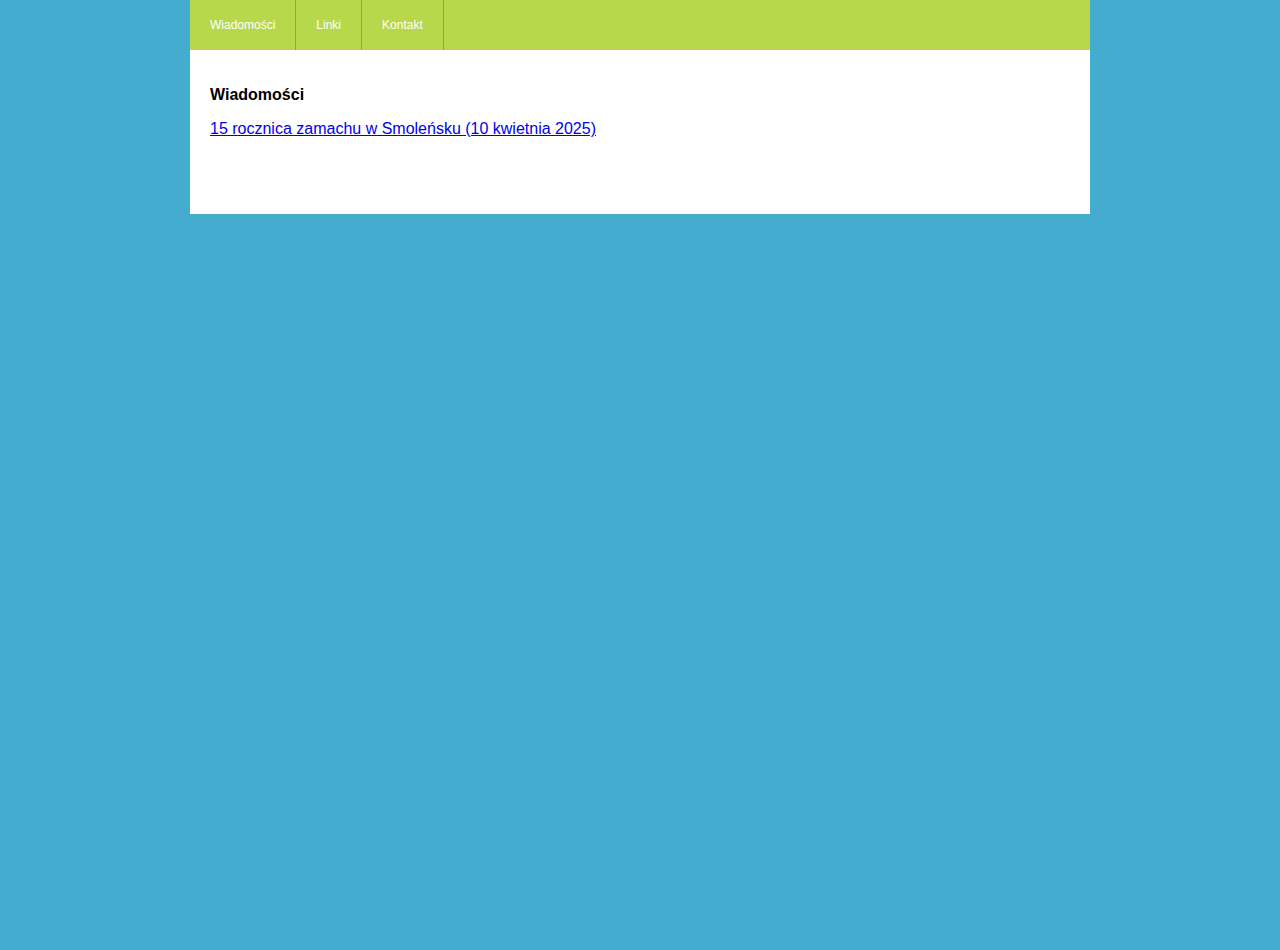
<file: index.html>
﻿<!DOCTYPE html PUBLIC "-//W3C//DTD XHTML 1.0 Transitional//EN" "http://www.w3.org/TR/xhtml1/DTD/xhtml1-transitional.dtd">
<html xmlns="http://www.w3.org/1999/xhtml">
<head>
<meta http-equiv="Content-Type" content="text/html; charset=utf-8" />
<title>smolensk2010pamietamy</title>
<link href="strona.css" rel="stylesheet" type="text/css" />

</head>

<body>

	<div id="container">
		<div id="nav">
			<a href="wiadomosci.html" style="text-decoration:none; color:#FFFFFF" target="ramka-1">Wiadomości</a>
			<a href="linki.html" style="text-decoration:none; color:#FFFFFF" target="ramka-1">Linki</a>
			<a href="kontakt.html" style="text-decoration:none; color:#FFFFFF" target="ramka-1">Kontakt</a>
		</div>
		<iframe  src="wiadomosci.html" name="ramka-1" onload="window.parent.parent.scrollTo(0,0)" scrolling="NO" frameborder="NO" id="Iframe"></iframe>
    <script>
        // Selecting the iframe element
        var frame = document.getElementById("Iframe");
          
        // Adjusting the iframe height onload event
        frame.onload = function()
        // function execute while load the iframe
        {
          // set the height of the iframe as 
          // the height of the iframe content
          frame.style.height = 
          frame.contentWindow.document.body.scrollHeight + 'px';
           
  
         // set the width of the iframe as the 
         // width of the iframe content
         frame.style.width  = 
          frame.contentWindow.document.body.scrollWidth+'px';
              
        }
        </script>

		</div>
</body>
</html>
</file>
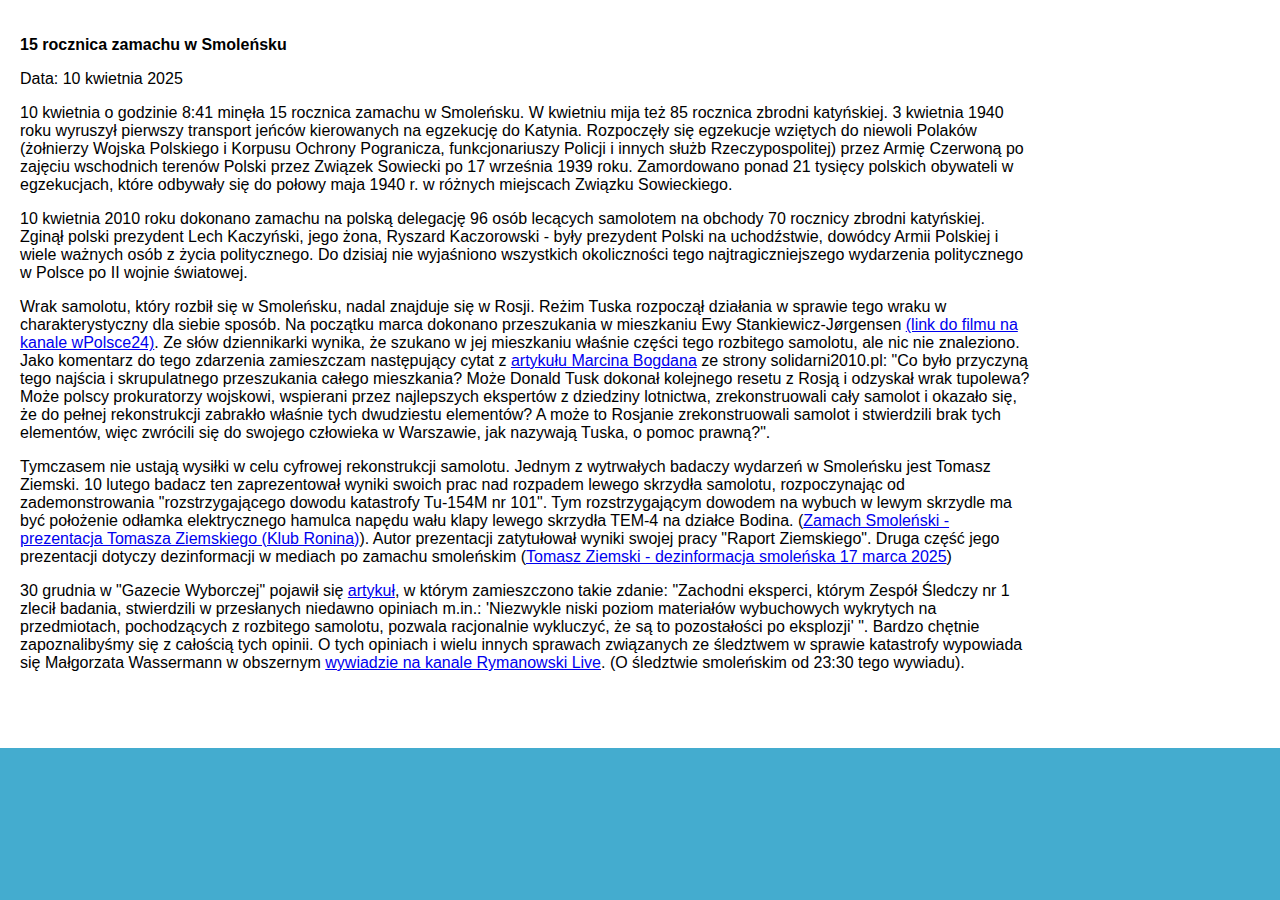
<file: 15rocznica_zamachu_smolenskiego.html>
<!DOCTYPE html PUBLIC "-//W3C//DTD XHTML 1.0 Strict//EN" "http://www.w3.org/TR/xhtml1/DTD/xhtml1-strict.dtd">
<html lang="en"><head>
	<meta http-equiv="content-type" content="text/html; charset=UTF-8">
		<div id="content">
<link href="strona.css" rel="stylesheet" type="text/css" />

	<STYLE>
		<!-- 
		BODY,DIV,TABLE,THEAD,TBODY,TFOOT,TR,TH,TD,P { font-family:"Arial"; font-size:medium }
		 -->
	</STYLE>
</head>
<body>
<body>
<p><b>15 rocznica zamachu w Smoleńsku</b></p>
<p>Data: 10 kwietnia 2025</p>
<p>10 kwietnia o godzinie 8:41 minęła 15 rocznica zamachu w Smoleńsku. W kwietniu mija też 85 rocznica zbrodni katyńskiej. 3&nbsp;kwietnia 1940 roku wyruszył pierwszy transport jeńców kierowanych na egzekucję do Katynia. Rozpoczęły się egzekucje wziętych do niewoli Polaków (żołnierzy Wojska Polskiego i Korpusu Ochrony Pogranicza, funkcjonariuszy Policji i innych służb Rzeczypospolitej) przez Armię Czerwoną po zajęciu wschodnich terenów Polski przez Związek Sowiecki po 17 września 1939 roku. Zamordowano ponad 21 tysięcy polskich obywateli w egzekucjach, które odbywały się do połowy maja 1940 r. w różnych miejscach Związku Sowieckiego.</p>
<p>10 kwietnia 2010 roku dokonano zamachu na polską delegację 96 osób lecących samolotem na obchody 70 rocznicy zbrodni katyńskiej. Zginął polski prezydent Lech Kaczyński, jego żona, Ryszard Kaczorowski - były prezydent Polski na uchodźstwie, dowódcy Armii Polskiej i wiele ważnych osób z życia politycznego. Do dzisiaj nie wyjaśniono wszystkich okoliczności tego najtragiczniejszego wydarzenia politycznego w Polsce po II wojnie światowej.</p>
<p>Wrak samolotu, który rozbił się w Smoleńsku, nadal znajduje się w Rosji. Reżim Tuska rozpoczął działania w sprawie tego wraku w charakterystyczny dla siebie sposób. Na początku marca dokonano przeszukania w mieszkaniu Ewy Stankiewicz-Jørgensen <a href="https://www.youtube.com/watch?v=oJWgGcI_1mY" target="_blank">(link do filmu na kanale wPolsce24)</a>. Ze słów dziennikarki wynika, że szukano w jej mieszkaniu właśnie części tego rozbitego samolotu, ale nic nie znaleziono. Jako komentarz do tego zdarzenia zamieszczam następujący cytat z <a href="https://solidarni2010.pl/44973-marcin-bogdan-wszystkie-czesci-tupolewa.html" target="_blank">artykułu Marcina Bogdana</a> ze strony solidarni2010.pl: "Co było przyczyną tego najścia i skrupulatnego przeszukania całego mieszkania? Może Donald Tusk dokonał kolejnego resetu z Rosją i odzyskał wrak tupolewa? Może polscy prokuratorzy wojskowi, wspierani przez najlepszych ekspertów z dziedziny lotnictwa, zrekonstruowali cały samolot i okazało się, że do pełnej rekonstrukcji zabrakło właśnie tych dwudziestu elementów? A może to Rosjanie zrekonstruowali samolot i stwierdzili brak tych elementów, więc zwrócili się do swojego człowieka w Warszawie, jak nazywają Tuska, o pomoc prawną?".</p>
<p>Tymczasem nie ustają wysiłki w celu cyfrowej rekonstrukcji samolotu. Jednym z wytrwałych badaczy wydarzeń w Smoleńsku jest Tomasz Ziemski. 10 lutego badacz ten zaprezentował wyniki swoich prac nad rozpadem lewego skrzydła samolotu, rozpoczynając od zademonstrowania "rozstrzygającego dowodu katastrofy Tu-154M nr 101". Tym rozstrzygającym dowodem na wybuch w lewym skrzydle ma być położenie odłamka elektrycznego hamulca napędu wału klapy lewego skrzydła TEM-4 na działce Bodina. (<a href="https://www.youtube.com/watch?v=RgwyREbj_bU" target="_blank">Zamach Smoleński - prezentacja Tomasza Ziemskiego (Klub Ronina)</a>). Autor prezentacji zatytułował wyniki swojej pracy "Raport Ziemskiego". Druga część jego prezentacji dotyczy dezinformacji w mediach po zamachu smoleńskim (<a href="https://www.youtube.com/watch?v=_pFiIxdKZfc" target="_blank">Tomasz Ziemski - dezinformacja smoleńska 17 marca 2025</a>)</p>
<p>30 grudnia w "Gazecie Wyborczej" pojawił się <a href="https://www.pressreader.com/poland/gazeta-wyborcza-regionalna-stoleczna/20241230/281552296481960" target="_blank">artykuł</a>, w którym zamieszczono takie zdanie: "Zachodni eksperci, którym Zespół Śledczy nr 1 zlecił badania, stwierdzili w przesłanych niedawno opiniach m.in.: 'Niezwykle niski poziom materiałów wybuchowych wykrytych na przedmiotach, pochodzących z rozbitego samolotu, pozwala racjonalnie wykluczyć, że są to pozostałości po eksplozji' ". Bardzo chętnie zapoznalibyśmy się z całością tych opinii. O tych opiniach i wielu innych sprawach związanych ze śledztwem w sprawie katastrofy wypowiada się Małgorzata Wassermann  w obszernym <a href="https://www.youtube.com/watch?v=twJxh-F5CSM" target="_blank">wywiadzie na kanale Rymanowski Live</a>. (O śledztwie smoleńskim od 23:30 tego wywiadu).</p>
</body>
</body>
</file>
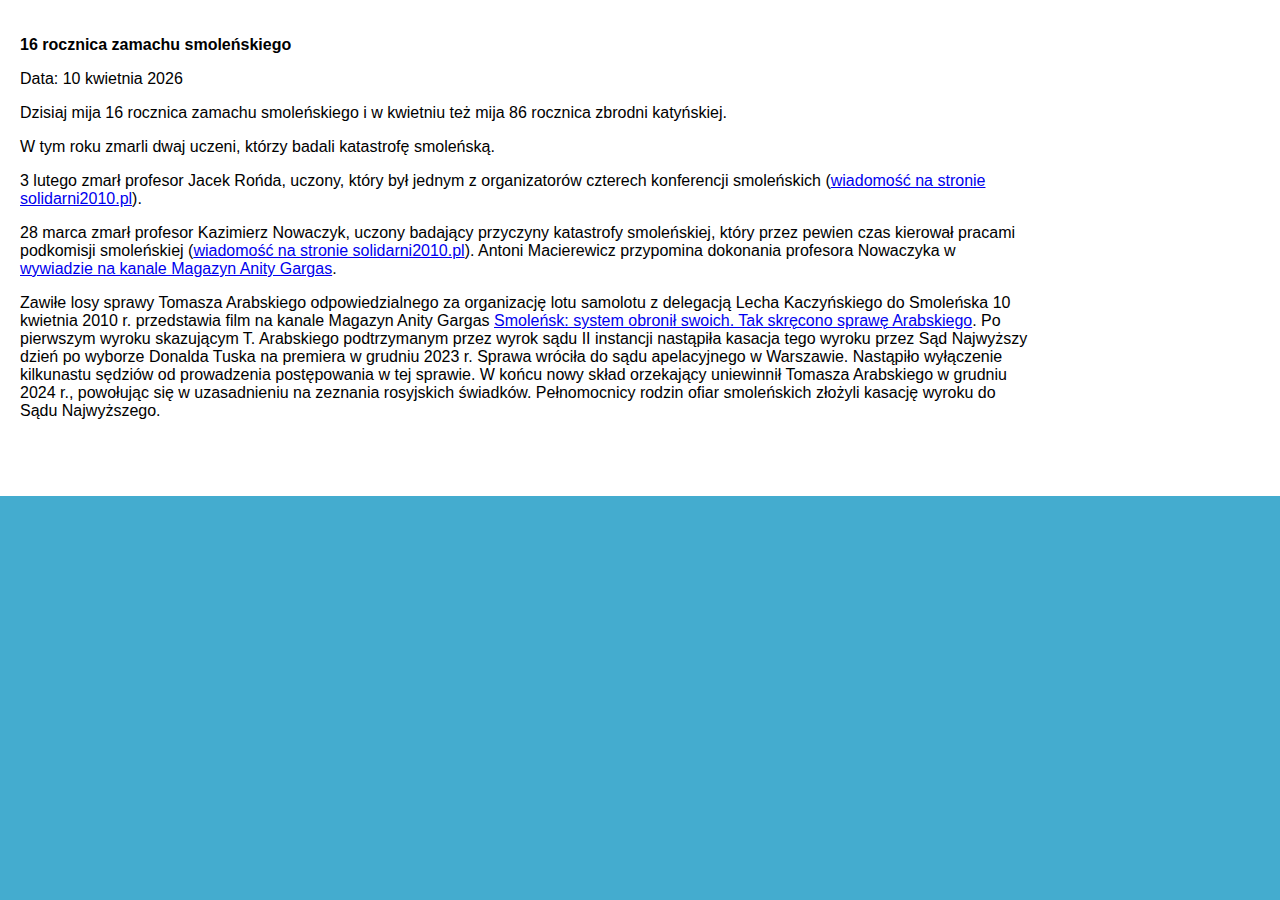
<file: 16rocznica_zamachu_smolenskiego.html>
<!DOCTYPE html PUBLIC "-//W3C//DTD XHTML 1.0 Strict//EN" "http://www.w3.org/TR/xhtml1/DTD/xhtml1-strict.dtd">
<html lang="en"><head>
	<meta http-equiv="content-type" content="text/html; charset=UTF-8">
		<div id="content">
<link href="strona.css" rel="stylesheet" type="text/css" />

	<STYLE>
		<!-- 
		BODY,DIV,TABLE,THEAD,TBODY,TFOOT,TR,TH,TD,P { font-family:"Arial"; font-size:medium }
		 -->
	</STYLE>
</head>
<body>
<p><b>16 rocznica zamachu smoleńskiego</b></p>
<p>Data: 10 kwietnia 2026</p>
<p>Dzisiaj mija 16 rocznica zamachu smoleńskiego i w kwietniu też mija 86 rocznica zbrodni katyńskiej.</p>
<p>W tym roku zmarli dwaj uczeni, którzy badali katastrofę smoleńską.</p>
<p>3 lutego zmarł profesor Jacek Rońda, uczony, który był jednym z organizatorów czterech konferencji smoleńskich (<a href="http://solidarni2010.pl/45799-zmarl-prof-jacek-ronda---informacje-o-pogrzebie.html" target="_blank">wiadomość na stronie solidarni2010.pl</a>).
</p>
<p>28 marca zmarł profesor Kazimierz Nowaczyk, uczony badający przyczyny katastrofy smoleńskiej, który przez pewien czas kierował pracami podkomisji smoleńskiej (<a href="http://solidarni2010.pl/45929-zmarl-dr-kazimierz-nowaczyk---ze-smutkiem-zawiadamiamy-o-smierci-profesora.html" target="_blank">wiadomość na stronie solidarni2010.pl</a>). Antoni Macierewicz przypomina dokonania profesora Nowaczyka w <a href="https://www.youtube.com/watch?v=dxgSMM_P0cM" target="_blank">wywiadzie na kanale Magazyn Anity Gargas</a>.</p>
<p>Zawiłe losy sprawy Tomasza Arabskiego odpowiedzialnego za organizację lotu samolotu z delegacją Lecha Kaczyńskiego do Smoleńska 10 kwietnia 2010 r. przedstawia film na kanale Magazyn Anity Gargas <a href="https://www.youtube.com/watch?v=8nS88dyCT28" target="_blank">Smoleńsk: system obronił swoich. Tak skręcono sprawę Arabskiego</a>. Po pierwszym wyroku skazującym T. Arabskiego podtrzymanym przez wyrok sądu II instancji nastąpiła kasacja tego wyroku przez Sąd Najwyższy dzień po wyborze Donalda Tuska na premiera w grudniu 2023 r. Sprawa wróciła do sądu apelacyjnego w Warszawie. Nastąpiło wyłączenie kilkunastu sędziów od prowadzenia postępowania w tej sprawie. W końcu nowy skład orzekający uniewinnił Tomasza Arabskiego w grudniu 2024 r., powołując się w uzasadnieniu na zeznania rosyjskich świadków. Pełnomocnicy rodzin ofiar smoleńskich złożyli kasację wyroku do Sądu Najwyższego.</p>
</body>
</file>
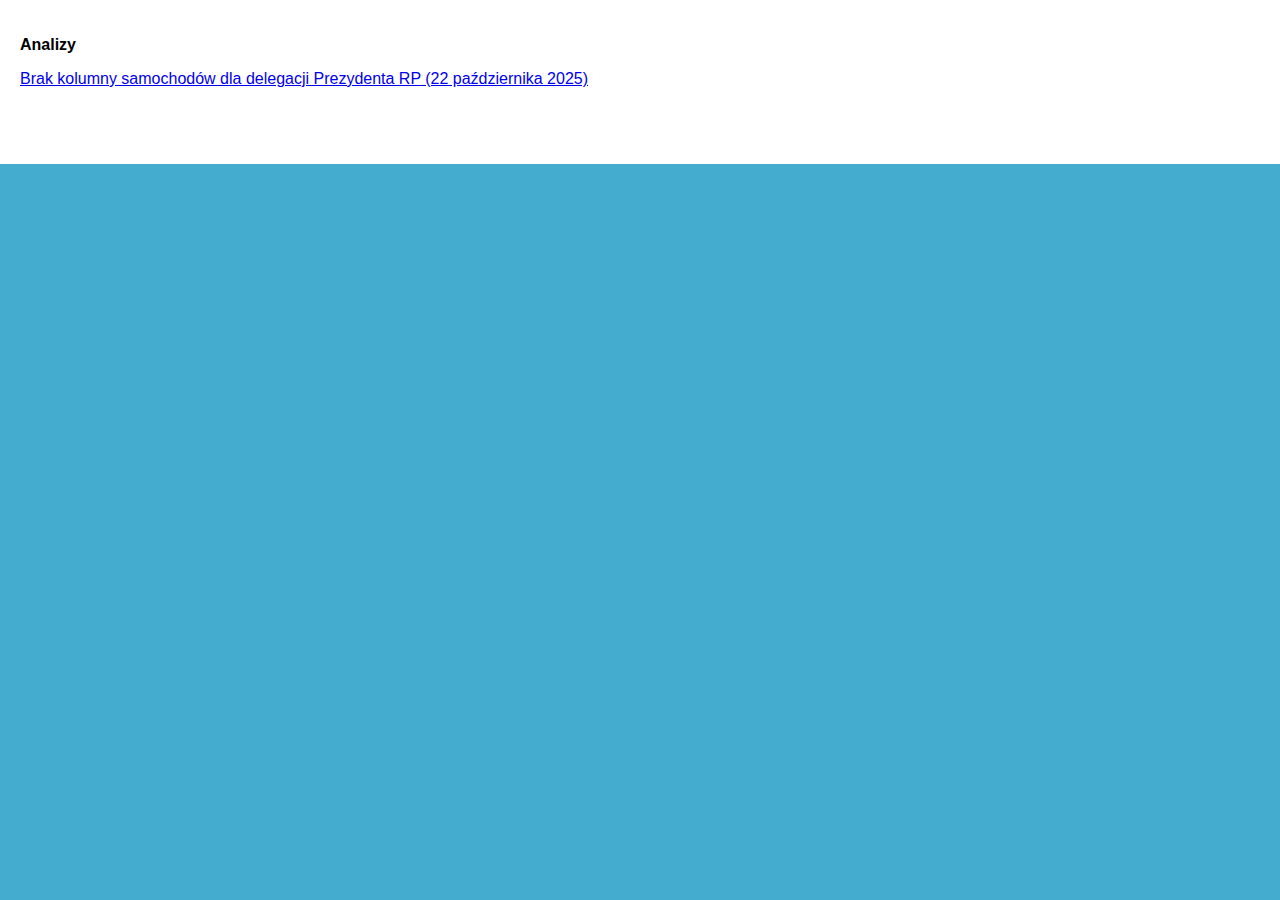
<file: analizy.html>
<!DOCTYPE html PUBLIC "-//W3C//DTD XHTML 1.0 Strict//EN" "http://www.w3.org/TR/xhtml1/DTD/xhtml1-strict.dtd">
<html lang="en"><head>
	<meta http-equiv="content-type" content="text/html; charset=UTF-8">
		<div id="content">
<link href="strona.css" rel="stylesheet" type="text/css" />

	<STYLE>
		<!-- 
		BODY,DIV,TABLE,THEAD,TBODY,TFOOT,TR,TH,TD,P { font-family:"Arial"; font-size:medium }
		 -->
	</STYLE>
</head>
<body>
<p><b>Analizy</b></p>
<p><a href="brak_kolumny_samochodow/brak_kolumny_samochodow.html" target="_blank">Brak kolumny samochodów dla delegacji Prezydenta RP (22 października 2025)</a></p>
</body>
</file>
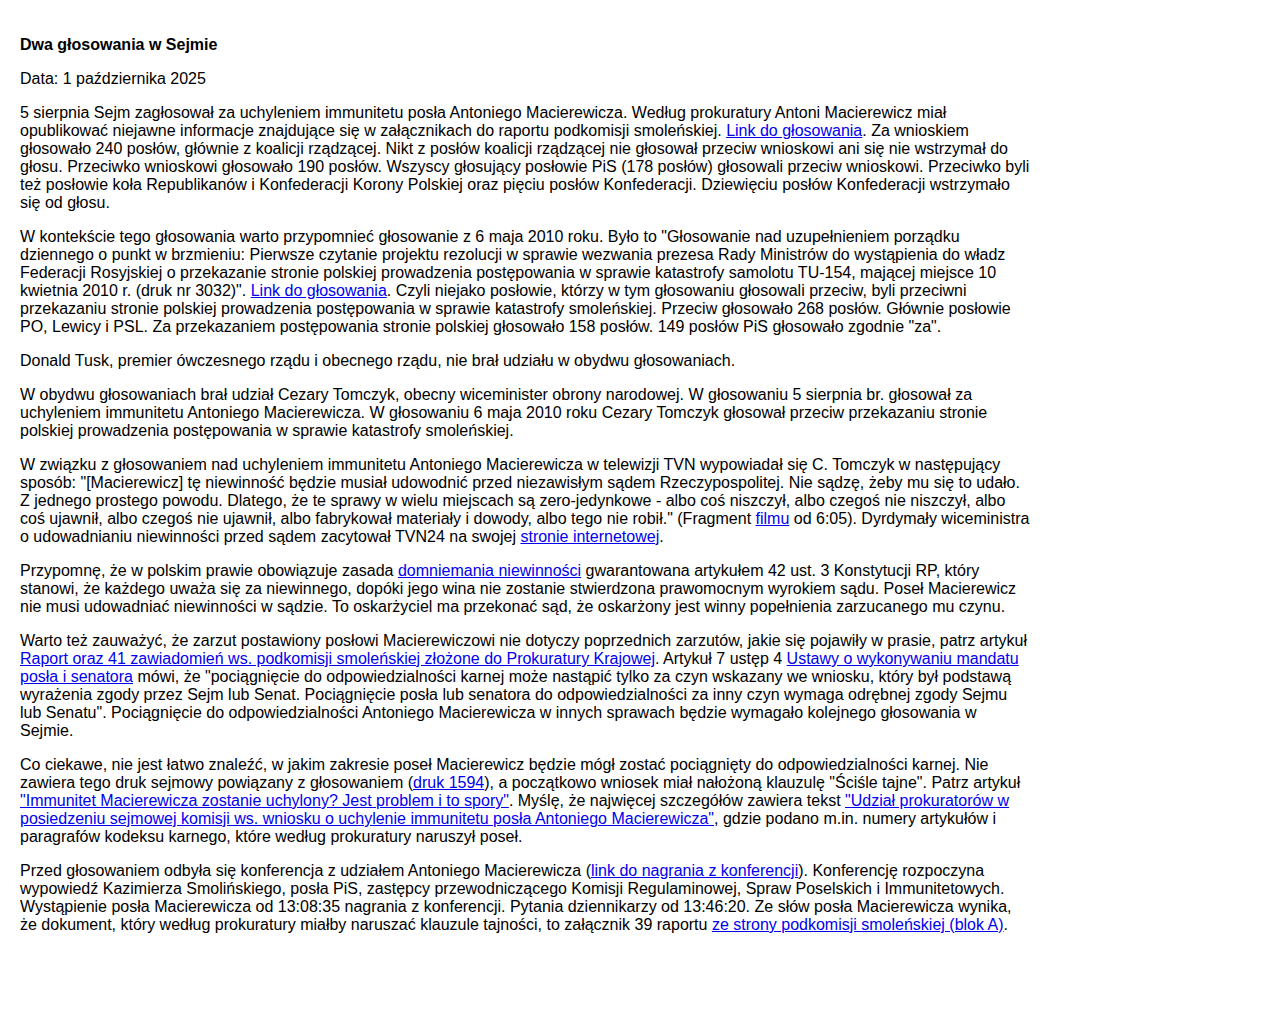
<file: dwa_glosowania_w_sejmie.html>
<!DOCTYPE html PUBLIC "-//W3C//DTD XHTML 1.0 Strict//EN" "http://www.w3.org/TR/xhtml1/DTD/xhtml1-strict.dtd">
<html lang="en"><head>
	<meta http-equiv="content-type" content="text/html; charset=UTF-8">
		<div id="content">
<link href="strona.css" rel="stylesheet" type="text/css" />

	<STYLE>
		<!-- 
		BODY,DIV,TABLE,THEAD,TBODY,TFOOT,TR,TH,TD,P { font-family:"Arial"; font-size:medium }
		 -->
	</STYLE>
</head>
<body>
<p><b>Dwa głosowania w Sejmie</b></p>
<p>Data: 1 października 2025</p>
<p>5 sierpnia Sejm zagłosował za uchyleniem immunitetu posła Antoniego Macierewicza. Według prokuratury Antoni Macierewicz miał opublikować niejawne informacje znajdujące się w załącznikach do raportu podkomisji smoleńskiej. <a href="https://www.sejm.gov.pl/Sejm10.nsf/Glosowanie.xsp?posiedzenie=39&glosowanie=160" target="_blank">Link do głosowania</a>. Za wnioskiem głosowało 240 posłów, głównie z koalicji rządzącej. Nikt z posłów koalicji rządzącej nie głosował przeciw wnioskowi ani się nie wstrzymał do głosu. Przeciwko wnioskowi głosowało 190 posłów. Wszyscy głosujący posłowie PiS (178 posłów) głosowali przeciw wnioskowi. Przeciwko byli też posłowie koła Republikanów i Konfederacji Korony Polskiej oraz pięciu posłów Konfederacji. Dziewięciu posłów Konfederacji wstrzymało się od głosu.</p>
<p>W kontekście tego głosowania warto przypomnieć głosowanie z 6 maja 2010 roku. Było to "Głosowanie nad uzupełnieniem porządku dziennego o punkt w brzmieniu: Pierwsze czytanie projektu rezolucji w sprawie wezwania prezesa Rady Ministrów do wystąpienia do władz Federacji Rosyjskiej o przekazanie stronie polskiej prowadzenia postępowania w sprawie katastrofy samolotu TU-154, mającej miejsce 10 kwietnia 2010 r. (druk nr 3032)". <a href="https://orka.sejm.gov.pl/Glos6.nsf/nazwa/66_1/$file/glos_66_1.pdf" target="_blank">Link do głosowania</a>. Czyli niejako posłowie, którzy w tym głosowaniu głosowali przeciw, byli przeciwni przekazaniu stronie polskiej prowadzenia postępowania w sprawie katastrofy smoleńskiej. Przeciw głosowało 268 posłów. Głównie posłowie PO, Lewicy i PSL. Za przekazaniem postępowania stronie polskiej głosowało 158 posłów. 149 posłów PiS głosowało zgodnie "za".</p>
<p>Donald Tusk, premier ówczesnego rządu i obecnego rządu, nie brał udziału w obydwu głosowaniach.</p>
<p>W obydwu głosowaniach brał udział Cezary Tomczyk, obecny wiceminister obrony narodowej. W głosowaniu 5 sierpnia br. głosował za uchyleniem immunitetu Antoniego Macierewicza. W głosowaniu 6 maja 2010 roku Cezary Tomczyk głosował przeciw przekazaniu stronie polskiej prowadzenia postępowania w sprawie katastrofy smoleńskiej. </p>
<p>W związku z głosowaniem nad uchyleniem immunitetu Antoniego Macierewicza w telewizji TVN wypowiadał się C. Tomczyk w następujący sposób: "[Macierewicz] tę niewinność będzie musiał udowodnić przed niezawisłym sądem Rzeczypospolitej. Nie sądzę, żeby mu się to udało. Z jednego prostego powodu. Dlatego, że te sprawy w wielu miejscach są zero-jedynkowe - albo coś niszczył, albo czegoś nie niszczył, albo coś ujawnił, albo czegoś nie ujawnił, albo fabrykował materiały i dowody, albo tego nie robił." (Fragment <a href="https://www.youtube.com/watch?v=gO3Fb5veJm0" target="_blank">filmu</a> od 6:05). Dyrdymały wiceministra o udowadnianiu niewinności przed sądem zacytował TVN24 na swojej <a href="https://tvn24.pl/polska/immunitet-antoniego-macierewicza-cezary-tomczyk-o-poczatku-konca-macierewicza-wymienia-tez-inne-nazwiska-st8585921" target="_blank">stronie internetowej</a>.</p>
<p>Przypomnę, że w polskim prawie obowiązuje zasada <a href="https://pl.wikipedia.org/wiki/Domniemanie_niewinno%C5%9Bci" target="_blank">domniemania niewinności</a> gwarantowana artykułem 42 ust. 3 Konstytucji RP, który stanowi, że każdego uważa się za niewinnego, dopóki jego wina nie zostanie stwierdzona prawomocnym wyrokiem sądu. Poseł Macierewicz nie musi udowadniać niewinności w sądzie. To oskarżyciel ma przekonać sąd, że oskarżony jest winny popełnienia zarzucanego mu czynu.</p>
<p>Warto też zauważyć, że zarzut postawiony posłowi Macierewiczowi nie dotyczy poprzednich zarzutów, jakie się pojawiły w prasie, patrz artykuł <a href="https://www.pap.pl/aktualnosci/raport-oraz-41-zawiadomien-ws-podkomisji-smolenskiej-zlozone-do-prokuratury-krajowej" target="_blank">Raport oraz 41 zawiadomień ws. podkomisji smoleńskiej złożone do Prokuratury Krajowej</a>.
Artykuł 7 ustęp 4 <a href="https://lexlege.pl/ustawa-o-wykonywaniu-mandatu-posla-i-senatora/art-7/" target="_blank">Ustawy o wykonywaniu mandatu posła i senatora</a> mówi, że "pociągnięcie do odpowiedzialności karnej może nastąpić tylko za czyn wskazany we wniosku, który był podstawą wyrażenia zgody przez Sejm lub Senat. Pociągnięcie posła lub senatora do odpowiedzialności za inny czyn wymaga odrębnej zgody Sejmu lub Senatu". Pociągnięcie do odpowiedzialności Antoniego Macierewicza w innych sprawach będzie wymagało kolejnego głosowania w Sejmie.</p>
<p>Co ciekawe, nie jest łatwo znaleźć, w jakim zakresie poseł Macierewicz będzie mógł zostać pociągnięty do odpowiedzialności karnej. Nie zawiera tego druk sejmowy powiązany z głosowaniem (<a href="https://orka.sejm.gov.pl/Druki10ka.nsf/0/197D355CFCE79D6AC1258CDC005C42CC/%24File/1594.pdf" target="_blank">druk 1594</a>), a początkowo wniosek miał nałożoną klauzulę "Ściśle tajne". Patrz artykuł <a href="https://www.rmf24.pl/polityka/news-immunitet-macierewicza-zostanie-uchylony-jest-problem-i-to-s,nId,7997240" target="_blank">"Immunitet Macierewicza zostanie uchylony? Jest problem i to spory"</a>. Myślę, że najwięcej szczegółów zawiera tekst <a href="https://sip.lex.pl/akty-prawne/akty-korporacyjne/udzial-prokuratorow-w-posiedzeniu-sejmowej-komisji-ws-wniosku-o-290616435" target="_blank">"Udział prokuratorów w posiedzeniu sejmowej komisji ws. wniosku o uchylenie immunitetu posła Antoniego Macierewicza"</a>, gdzie podano m.in. numery artykułów i paragrafów kodeksu karnego, które według prokuratury naruszył poseł.
<p>Przed głosowaniem odbyła się konferencja z udziałem Antoniego Macierewicza (<a href="https://sejm.gov.pl/sejm10.nsf/transmisje_arch.xsp?unid=D2F9872B2B89C18BC1258CDD00304260" target="_blank">link do nagrania z konferencji</a>). Konferencję rozpoczyna wypowiedź Kazimierza Smolińskiego, posła PiS, zastępcy przewodniczącego Komisji Regulaminowej, Spraw Poselskich i Immunitetowych. Wystąpienie posła Macierewicza od 13:08:35 nagrania z konferencji. Pytania dziennikarzy od 13:46:20. Ze słów posła Macierewicza wynika, że dokument, który według prokuratury miałby naruszać klauzule tajności, to załącznik 39 raportu <a href="https://www.komisjasmolenska.pl/za%C5%82%C4%85czniki-do-raportu/okoliczno%C5%9Bci-i-t%C5%82o-katastrofy-smole%C5%84skiej" target="_blank">ze strony podkomisji smoleńskiej (blok A)</a>.</p>
</body>
</file>
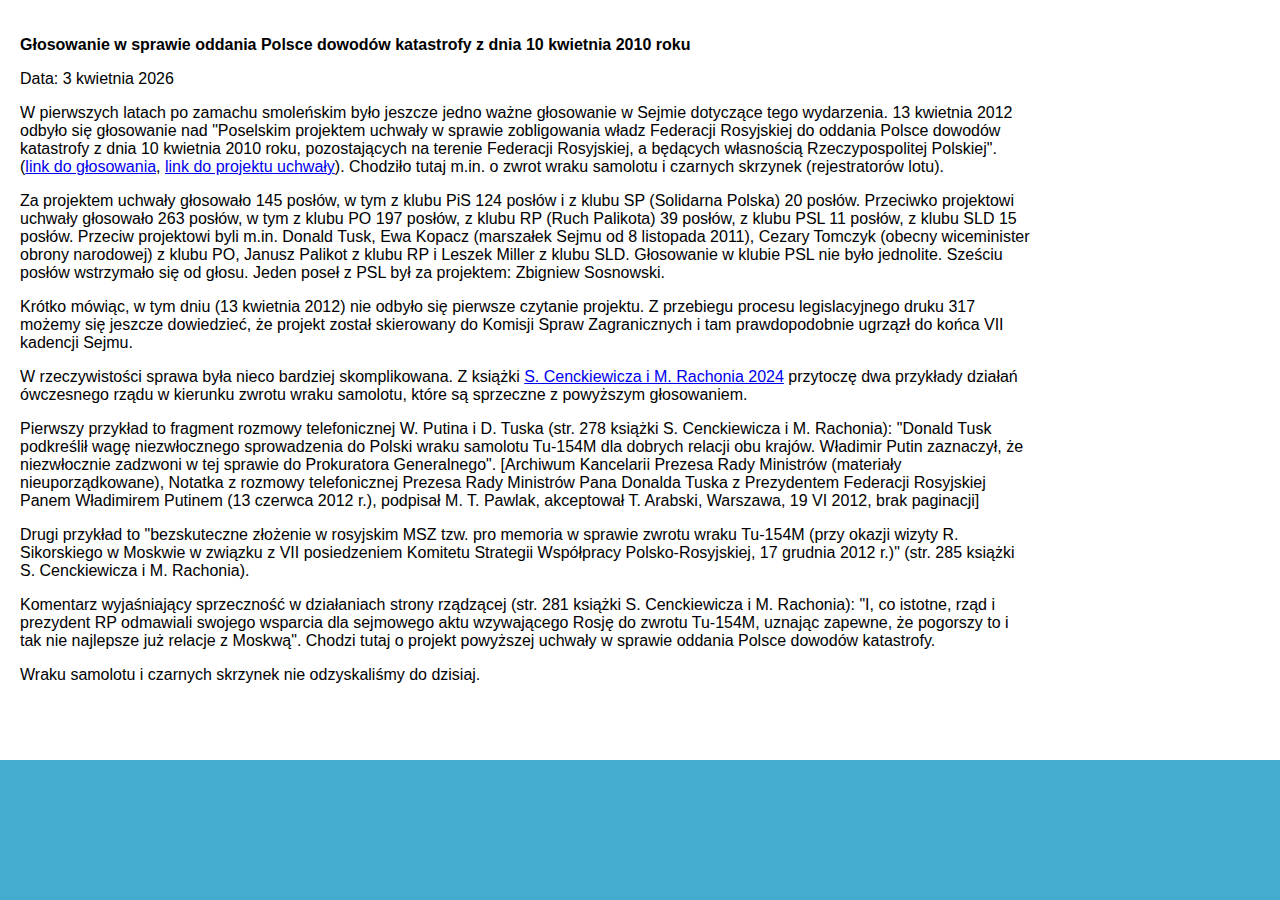
<file: glosowanie_w_sprawie_oddania_dowodow.html>
<!DOCTYPE html PUBLIC "-//W3C//DTD XHTML 1.0 Strict//EN" "http://www.w3.org/TR/xhtml1/DTD/xhtml1-strict.dtd">
<html lang="en"><head>
	<meta http-equiv="content-type" content="text/html; charset=UTF-8">
		<div id="content">
<link href="strona.css" rel="stylesheet" type="text/css" />

	<STYLE>
		<!-- 
		BODY,DIV,TABLE,THEAD,TBODY,TFOOT,TR,TH,TD,P { font-family:"Arial"; font-size:medium }
		 -->
	</STYLE>
</head>
<body>
<p><b>Głosowanie w sprawie oddania Polsce dowodów katastrofy z dnia 10 kwietnia 2010 roku</b></p>
<p>Data: 3 kwietnia 2026</p>
<p>W pierwszych latach po zamachu smoleńskim było jeszcze jedno ważne głosowanie w Sejmie dotyczące tego wydarzenia. 13 kwietnia 2012 odbyło się głosowanie nad "Poselskim projektem uchwały w sprawie zobligowania władz Federacji Rosyjskiej do oddania Polsce dowodów katastrofy z dnia 10 kwietnia 2010 roku, pozostających na terenie Federacji Rosyjskiej, a będących własnością Rzeczypospolitej Polskiej". (<a href="https://www.sejm.gov.pl/sejm7.nsf/Glosowanie.xsp?posiedzenie=12&glosowanie=26" target="_blank">link do głosowania</a>, <a href="https://orka.sejm.gov.pl/Druki7ka.nsf/0/767D8512BA6C8A98C12579DF0023A746/%24File/317.pdf" target="_blank">link do projektu uchwały</a>). Chodziło tutaj m.in. o zwrot wraku samolotu i&nbsp;czarnych skrzynek (rejestratorów lotu).</p>
<p>Za projektem uchwały głosowało 145 posłów, w tym z klubu PiS 124 posłów i z klubu SP (Solidarna Polska) 20 posłów. Przeciwko projektowi uchwały głosowało 263 posłów, w tym z klubu PO 197 posłów, z klubu RP (Ruch Palikota) 39 posłów, z klubu PSL 11 posłów, z klubu SLD 15 posłów. Przeciw projektowi byli m.in. Donald Tusk, Ewa Kopacz (marszałek Sejmu od 8 listopada 2011), Cezary Tomczyk (obecny wiceminister obrony narodowej) z klubu PO, Janusz Palikot z klubu RP i Leszek Miller z klubu SLD. Głosowanie w klubie PSL nie było jednolite. Sześciu posłów wstrzymało się od głosu. Jeden poseł z PSL był za projektem: Zbigniew Sosnowski.</p>
<p>Krótko mówiąc, w tym dniu (13 kwietnia 2012) nie odbyło się pierwsze czytanie projektu. Z przebiegu procesu legislacyjnego druku 317 możemy się jeszcze dowiedzieć, że projekt został skierowany do Komisji Spraw Zagranicznych i tam prawdopodobnie ugrzązł do końca VII kadencji Sejmu.</p>
<p>W rzeczywistości sprawa była nieco bardziej skomplikowana. Z książki <a href="./zrodla/cenckiewicz_rachon2024.txt" target="_blank">S.&nbsp;Cenckiewicza i M.&nbsp;Rachonia 2024</a> przytoczę dwa przykłady działań ówczesnego rządu w kierunku zwrotu wraku samolotu, które są sprzeczne z powyższym głosowaniem.</p>
<p>Pierwszy przykład to fragment rozmowy telefonicznej W. Putina i D. Tuska (str. 278 książki S.&nbsp;Cenckiewicza i M.&nbsp;Rachonia): "Donald Tusk podkreślił wagę niezwłocznego sprowadzenia do Polski wraku samolotu Tu-154M dla dobrych relacji obu krajów. Władimir Putin zaznaczył, że niezwłocznie zadzwoni w tej sprawie do Prokuratora Generalnego". [Archiwum Kancelarii Prezesa Rady Ministrów (materiały nieuporządkowane), Notatka z rozmowy telefonicznej Prezesa Rady Ministrów Pana Donalda Tuska z Prezydentem Federacji Rosyjskiej Panem Władimirem Putinem (13 czerwca 2012 r.), podpisał M. T. Pawlak, akceptował T. Arabski, Warszawa, 19 VI 2012, brak paginacji]</p>
<p>Drugi przykład to "bezskuteczne złożenie w rosyjskim MSZ tzw. pro memoria w sprawie zwrotu wraku Tu-154M (przy okazji wizyty R. Sikorskiego w Moskwie w związku z VII posiedzeniem Komitetu Strategii Współpracy Polsko-Rosyjskiej, 17 grudnia 2012 r.)" (str. 285 książki S.&nbsp;Cenckiewicza i M.&nbsp;Rachonia).</p>
<p>Komentarz wyjaśniający sprzeczność w działaniach strony rządzącej (str. 281 książki S. Cenckiewicza i M. Rachonia): "I, co istotne, rząd i prezydent RP odmawiali swojego wsparcia dla sejmowego aktu wzywającego Rosję do zwrotu Tu-154M, uznając zapewne, że pogorszy to i tak nie najlepsze już relacje z Moskwą". Chodzi tutaj o projekt powyższej uchwały w sprawie oddania Polsce dowodów katastrofy.</p>
<p>Wraku samolotu i czarnych skrzynek nie odzyskaliśmy do dzisiaj.</p>
</body>
</file>
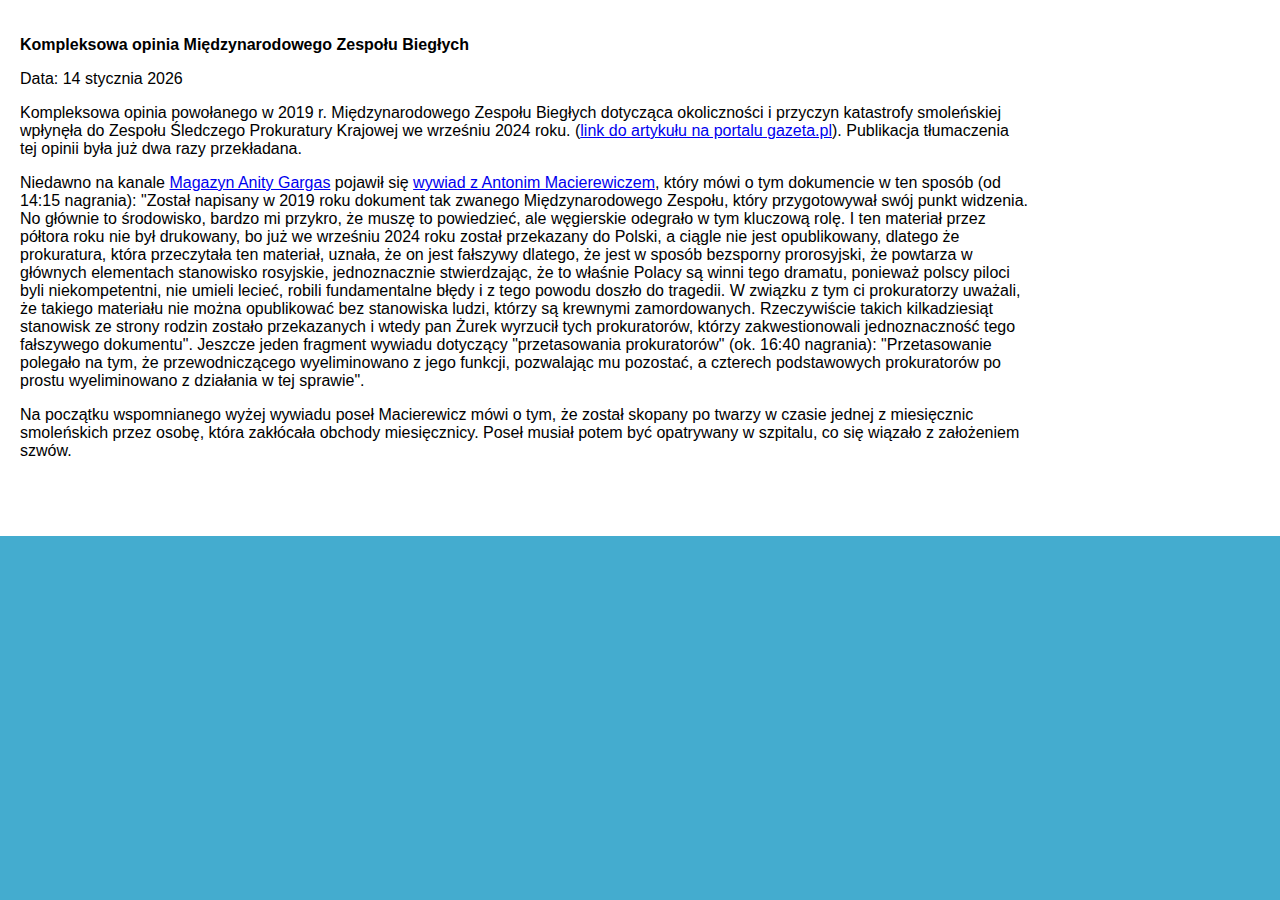
<file: kompleksowa_opinia_miedzynarodowego_zespolu_bieglych.html>
<!DOCTYPE html PUBLIC "-//W3C//DTD XHTML 1.0 Strict//EN" "http://www.w3.org/TR/xhtml1/DTD/xhtml1-strict.dtd">
<html lang="en"><head>
	<meta http-equiv="content-type" content="text/html; charset=UTF-8">
		<div id="content">
<link href="strona.css" rel="stylesheet" type="text/css" />

	<STYLE>
		<!-- 
		BODY,DIV,TABLE,THEAD,TBODY,TFOOT,TR,TH,TD,P { font-family:"Arial"; font-size:medium }
		 -->
	</STYLE>
</head>
<body>
<p><b>Kompleksowa opinia Międzynarodowego Zespołu Biegłych</b></p>
<p>Data: 14 stycznia 2026</p>
<p>Kompleksowa opinia powołanego w 2019 r. Międzynarodowego Zespołu Biegłych dotycząca okoliczności i przyczyn katastrofy smoleńskiej wpłynęła do Zespołu Śledczego Prokuratury Krajowej we wrześniu 2024 roku. (<a href="https://wiadomosci.gazeta.pl/wiadomosci/7,114883,32006037,sledztwo-ws-katastrofy-smolenskiej-czesc-kluczowej-opinii.html" target="_blank">link do artykułu na portalu gazeta.pl</a>). Publikacja tłumaczenia tej opinii była już dwa razy przekładana.</p>
<p>Niedawno na kanale <a href="https://www.youtube.com/@magazynanitygargas" target="_blank">Magazyn Anity Gargas</a> pojawił się <a href="https://www.youtube.com/watch?v=tYouqgj8BF8" target="_blank">wywiad z Antonim Macierewiczem</a>, który mówi o tym dokumencie w ten sposób (od 14:15 nagrania): "Został napisany w 2019 roku dokument tak zwanego Międzynarodowego Zespołu, który przygotowywał swój punkt widzenia. No głównie to środowisko, bardzo mi przykro, że muszę to powiedzieć, ale węgierskie odegrało w tym kluczową rolę. I ten materiał przez półtora roku nie był drukowany, bo już we wrześniu 2024 roku został przekazany do Polski, a ciągle nie jest opublikowany, dlatego że prokuratura, która przeczytała ten materiał, uznała, że on jest fałszywy dlatego, że jest w sposób bezsporny prorosyjski, że powtarza w głównych elementach stanowisko rosyjskie, jednoznacznie stwierdzając, że to właśnie Polacy są winni tego dramatu, ponieważ polscy piloci byli niekompetentni, nie umieli lecieć, robili fundamentalne błędy i z tego powodu doszło do tragedii. W związku z&nbsp;tym ci prokuratorzy uważali, że takiego materiału nie można opublikować bez stanowiska ludzi, którzy są krewnymi zamordowanych. Rzeczywiście takich kilkadziesiąt stanowisk ze strony rodzin zostało przekazanych i wtedy pan Żurek wyrzucił tych prokuratorów, którzy zakwestionowali jednoznaczność tego fałszywego dokumentu". Jeszcze jeden fragment wywiadu dotyczący "przetasowania prokuratorów" (ok. 16:40 nagrania): "Przetasowanie polegało na tym, że przewodniczącego wyeliminowano z jego funkcji, pozwalając mu pozostać, a&nbsp;czterech podstawowych prokuratorów 
po prostu wyeliminowano z działania w tej sprawie".</p>
<p>Na początku wspomnianego wyżej wywiadu poseł Macierewicz mówi o tym, że został skopany po twarzy w czasie jednej z miesięcznic smoleńskich przez osobę, która zakłócała obchody miesięcznicy. Poseł musiał potem być opatrywany w szpitalu, co się wiązało z&nbsp;założeniem szwów.</p>
</body>
</file>
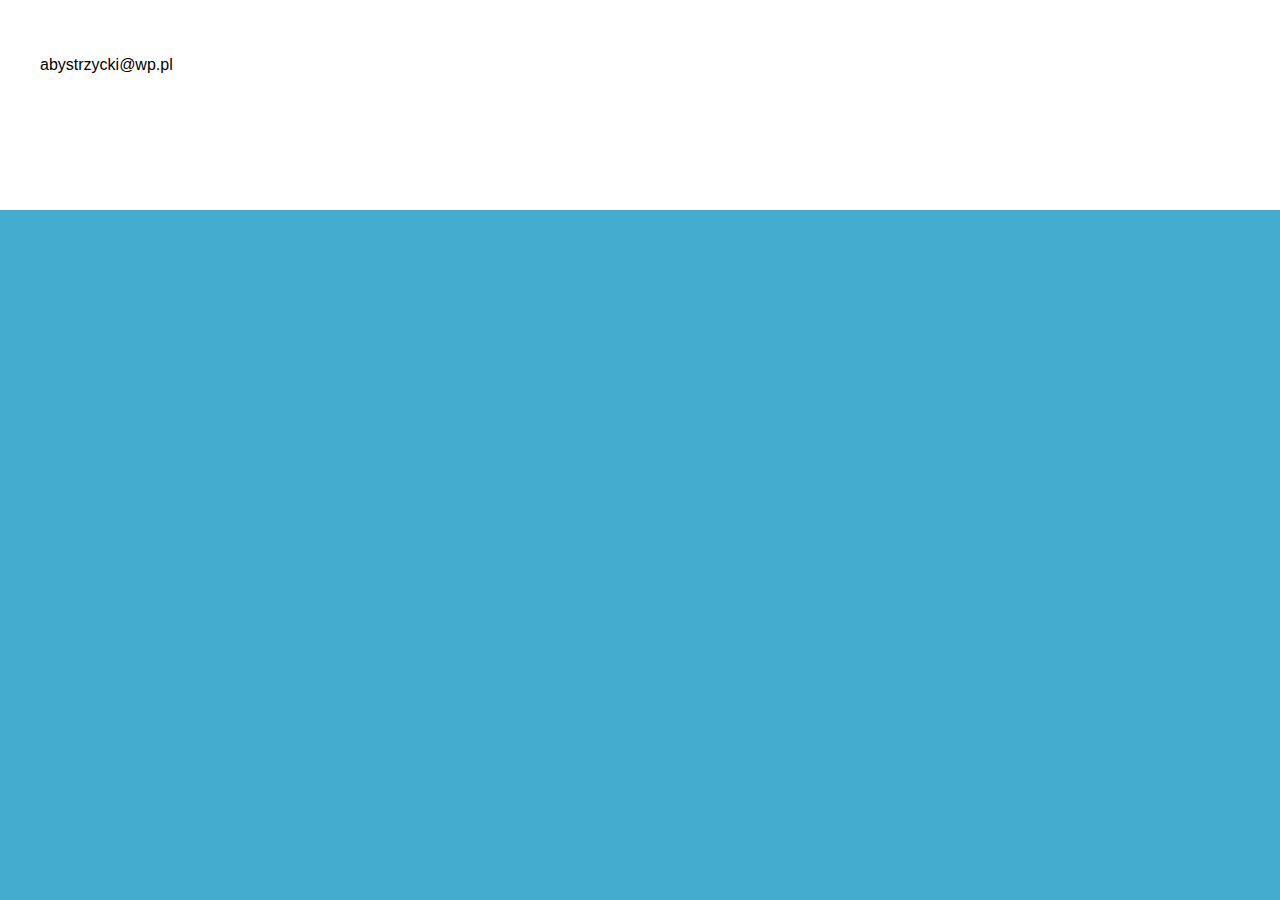
<file: kontakt.html>
<!DOCTYPE html PUBLIC "-//W3C//DTD XHTML 1.0 Strict//EN" "http://www.w3.org/TR/xhtml1/DTD/xhtml1-strict.dtd">
<html lang="en"><head>
	<meta http-equiv="content-type" content="text/html; charset=UTF-8">
		<div id="content">
<link href="strona.css" rel="stylesheet" type="text/css" />
	<STYLE>
		<!-- 
		BODY,DIV,TABLE,THEAD,TBODY,TFOOT,TR,TH,TD,P { font-family:"Arial"; font-size:medium }
		 -->
	</STYLE>
</head>
<body>
<div id="content">
<p>abystrzycki@wp.pl</p>
</div>
</body>
</file>
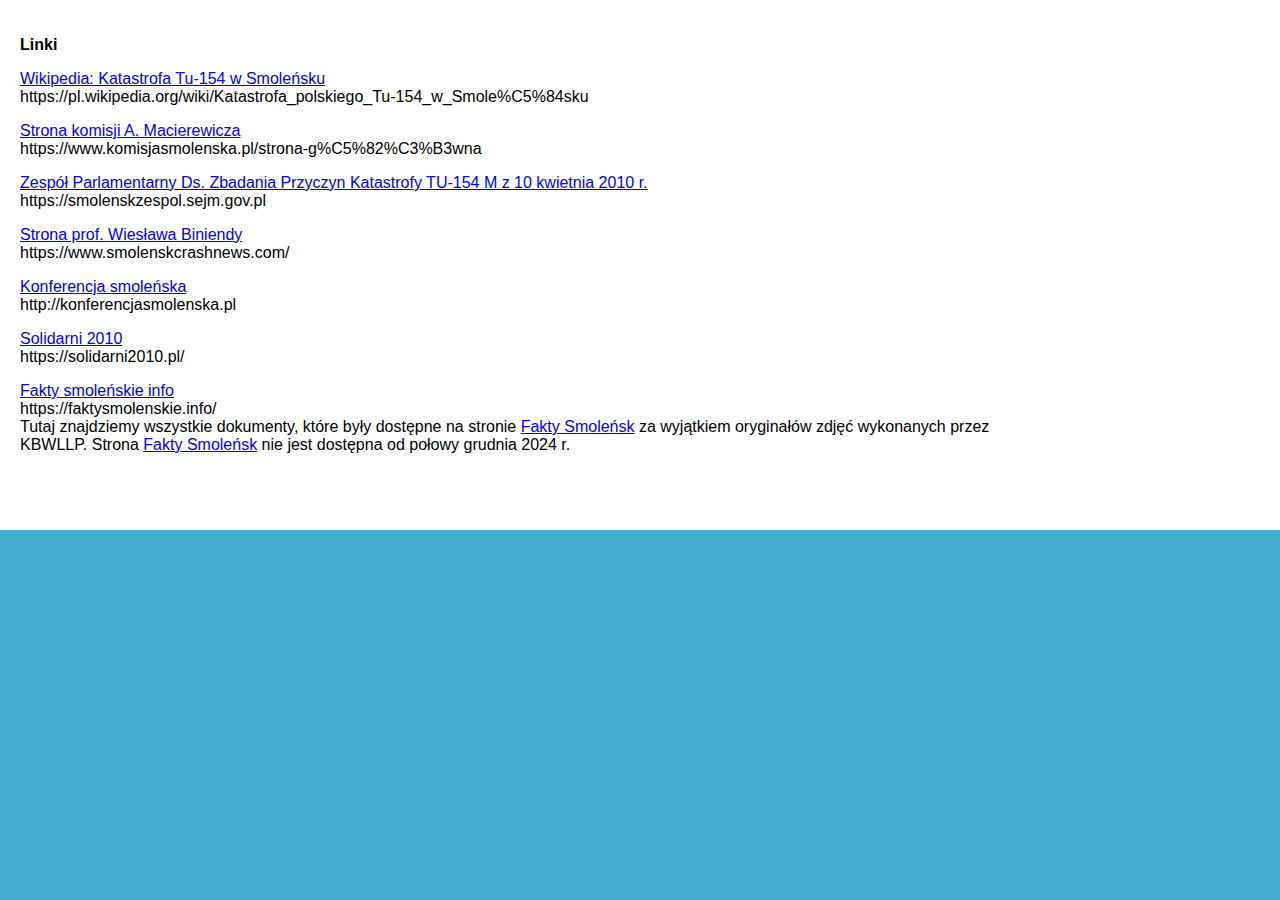
<file: linki.html>
<!DOCTYPE html PUBLIC "-//W3C//DTD XHTML 1.0 Strict//EN" "http://www.w3.org/TR/xhtml1/DTD/xhtml1-strict.dtd">
<html lang="en"><head>
	<meta http-equiv="content-type" content="text/html; charset=UTF-8">
		<div id="content">
<link href="strona.css" rel="stylesheet" type="text/css" />

	<STYLE>
		<!-- 
		BODY,DIV,TABLE,THEAD,TBODY,TFOOT,TR,TH,TD,P { font-family:"Arial"; font-size:medium }
		 -->
	</STYLE>
</head>
<body>
<body>
<p><b>Linki</b></p>
<p><a href="https://pl.wikipedia.org/wiki/Katastrofa_polskiego_Tu-154_w_Smole%C5%84sku" target="_blank">Wikipedia: Katastrofa Tu-154 w Smoleńsku</a><br> https://pl.wikipedia.org/wiki/Katastrofa_polskiego_Tu-154_w_Smole%C5%84sku</p>
<p><a href="https://www.komisjasmolenska.pl/strona-g%C5%82%C3%B3wna" target="_blank">Strona komisji A. Macierewicza</a><br>
https://www.komisjasmolenska.pl/strona-g%C5%82%C3%B3wna</p>
<p><a href="https://smolenskzespol.sejm.gov.pl" target="_blank">Zespół Parlamentarny Ds. Zbadania Przyczyn Katastrofy TU-154 M z 10 kwietnia 2010 r.</a><br>
https://smolenskzespol.sejm.gov.pl</p>
<p><a href="https://www.smolenskcrashnews.com/" target="_blank">Strona prof. Wiesława Biniendy</a><br>
https://www.smolenskcrashnews.com/</p>
<p><a href="http://konferencjasmolenska.pl" target="_blank">Konferencja smoleńska</a><br>
http://konferencjasmolenska.pl</p>
<p><a href="https://solidarni2010.pl/" target="_blank">Solidarni 2010</a><br>
https://solidarni2010.pl/</p>
<p><a href="https://faktysmolenskie.info/" target="_blank">Fakty smoleńskie info</a><br>
https://faktysmolenskie.info/<br>
Tutaj znajdziemy wszystkie dokumenty, które były dostępne na stronie <a href="https://faktysmolensk.niezniknelo.com/fakty-smolensk.html" target="_blank">Fakty Smoleńsk</a> za wyjątkiem oryginałów zdjęć wykonanych przez KBWLLP. Strona <a href="https://faktysmolensk.niezniknelo.com/fakty-smolensk.html" target="_blank">Fakty Smoleńsk</a> nie jest dostępna od połowy grudnia 2024 r.</p>
</body>
</body>
</file>
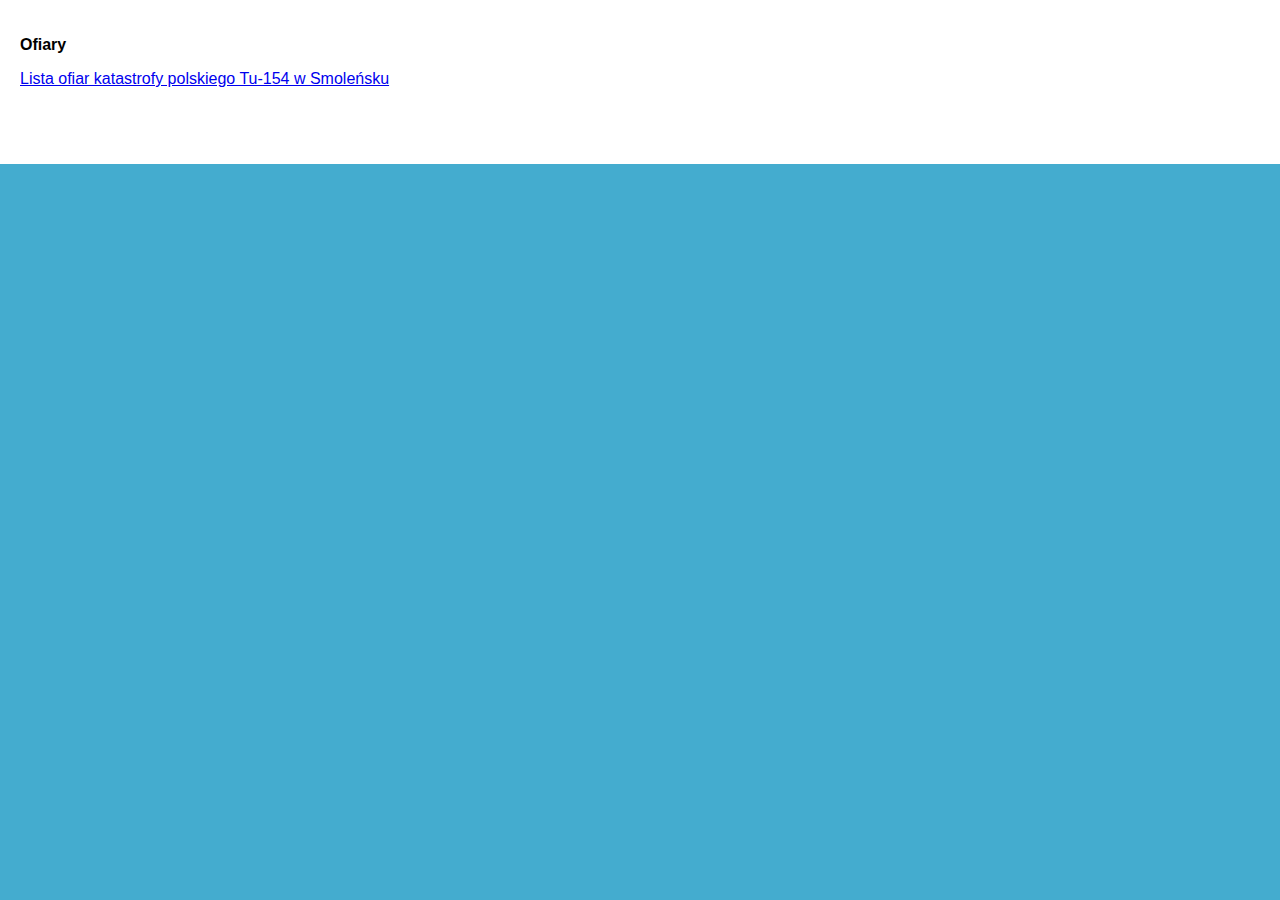
<file: ofiary.html>
<!DOCTYPE html PUBLIC "-//W3C//DTD XHTML 1.0 Strict//EN" "http://www.w3.org/TR/xhtml1/DTD/xhtml1-strict.dtd">
<html lang="en"><head>
	<meta http-equiv="content-type" content="text/html; charset=UTF-8">
		<div id="content">
<link href="strona.css" rel="stylesheet" type="text/css" />

	<STYLE>
		<!-- 
		BODY,DIV,TABLE,THEAD,TBODY,TFOOT,TR,TH,TD,P { font-family:"Arial"; font-size:medium }
		 -->
	</STYLE>
</head>
<body>
<p><b>Ofiary</b></p>
<p><a href="https://pl.wikipedia.org/wiki/Lista_ofiar_katastrofy_polskiego_Tu-154_w_Smole%C5%84sku" target="_blank">Lista ofiar katastrofy polskiego Tu-154 w Smoleńsku</a></p>
</body>
</file>
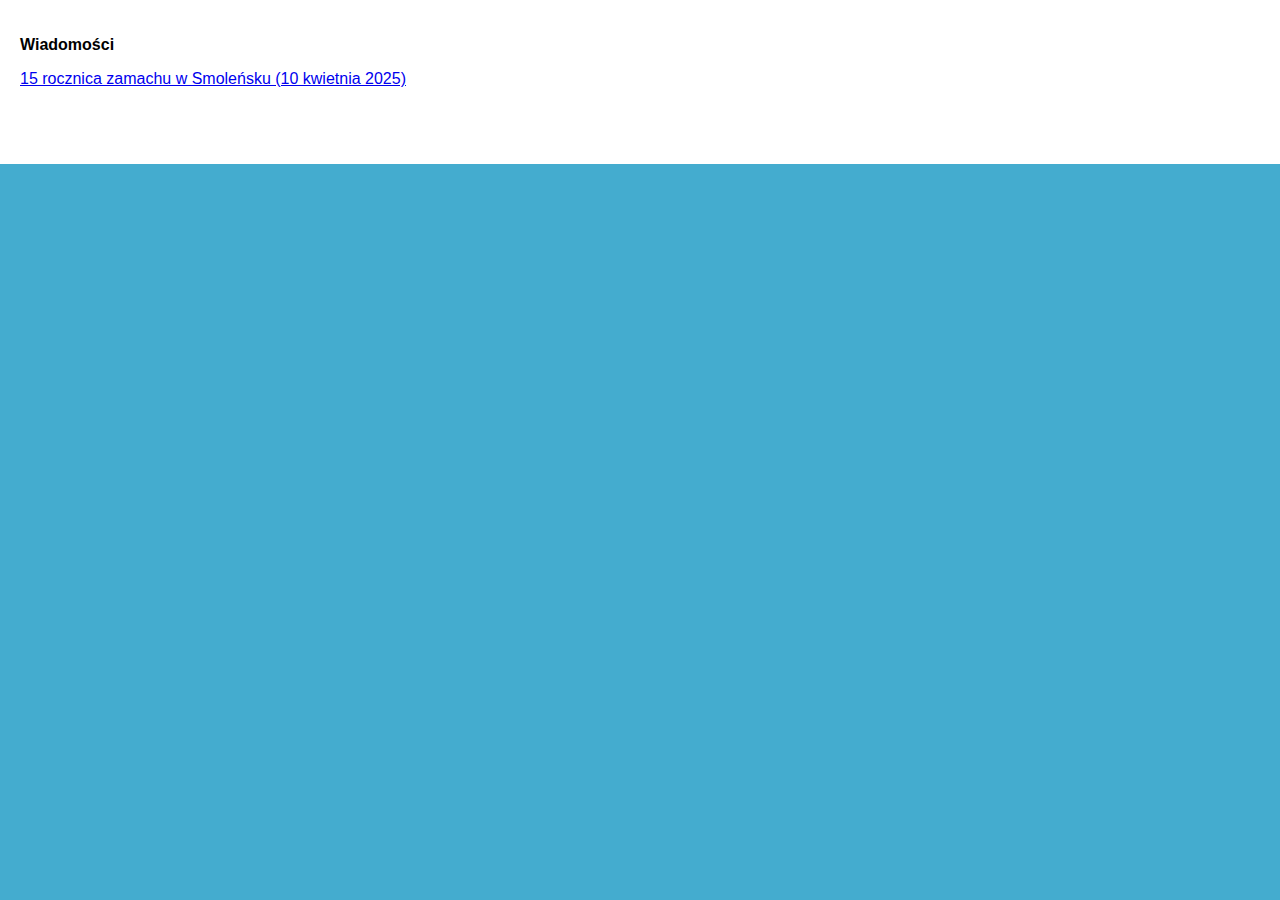
<file: wiadomosci.html>
<!DOCTYPE html PUBLIC "-//W3C//DTD XHTML 1.0 Strict//EN" "http://www.w3.org/TR/xhtml1/DTD/xhtml1-strict.dtd">
<html lang="en"><head>
	<meta http-equiv="content-type" content="text/html; charset=UTF-8">
		<div id="content">
<link href="strona.css" rel="stylesheet" type="text/css" />
	<STYLE>
		<!-- 
		BODY,DIV,TABLE,THEAD,TBODY,TFOOT,TR,TH,TD,P { font-family:"Arial"; font-size:medium }
		 -->
	</STYLE>
</head>
<body>
<p><B>Wiadomości</B></p>
<p><a href="15rocznica_zamachu_smolenskiego.html" target="_blank">15 rocznica zamachu w Smoleńsku (10 kwietnia 2025)</a></p>
</body>
</file>
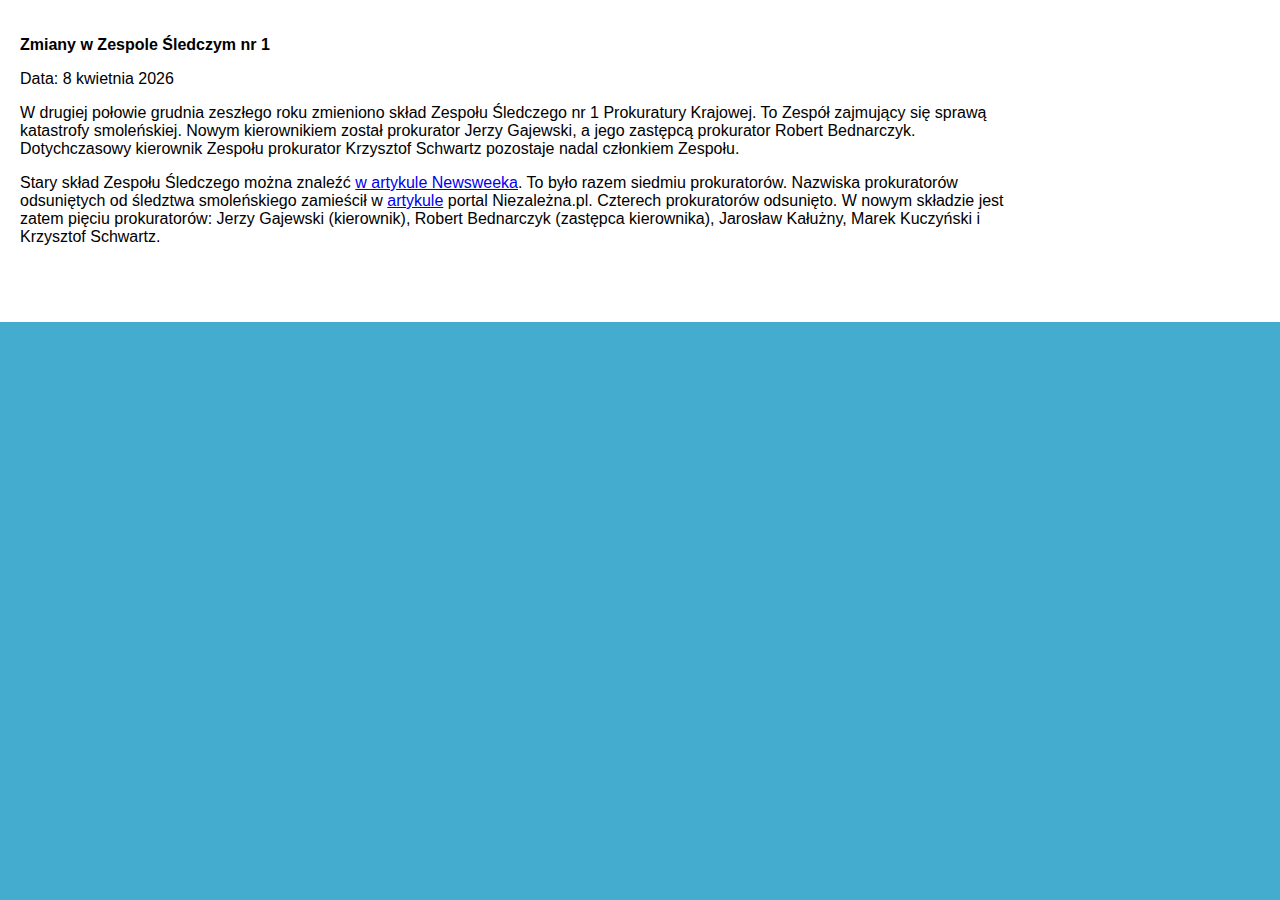
<file: zmiany_w_zespole_sledczym.html>
<!DOCTYPE html PUBLIC "-//W3C//DTD XHTML 1.0 Strict//EN" "http://www.w3.org/TR/xhtml1/DTD/xhtml1-strict.dtd">
<html lang="en"><head>
	<meta http-equiv="content-type" content="text/html; charset=UTF-8">
		<div id="content">
<link href="strona.css" rel="stylesheet" type="text/css" />

	<STYLE>
		<!-- 
		BODY,DIV,TABLE,THEAD,TBODY,TFOOT,TR,TH,TD,P { font-family:"Arial"; font-size:medium }
		 -->
	</STYLE>
</head>
<body>
<p><b>Zmiany w Zespole Śledczym nr 1</b></p>
<p>Data: 8 kwietnia 2026</p>
<p>W drugiej połowie grudnia zeszłego roku zmieniono skład Zespołu Śledczego nr 1 Prokuratury Krajowej. To Zespół zajmujący się sprawą katastrofy smoleńskiej. Nowym kierownikiem został prokurator Jerzy Gajewski, a jego zastępcą prokurator Robert Bednarczyk. Dotychczasowy kierownik Zespołu prokurator Krzysztof Schwartz pozostaje nadal członkiem Zespołu.</p>
<p>Stary skład Zespołu Śledczego można znaleźć <a href="https://www.newsweek.pl/polska/polityka/zespol-sledczy-nr-1-do-okrojenia-zurek-pogania-prokuratorow-od-smolenska/fts9q3q" target="_blank">w artykule Newsweeka</a>. To było razem siedmiu prokuratorów. Nazwiska prokuratorów odsuniętych od śledztwa smoleńskiego zamieścił w <a href="https://niezalezna.pl/polska/smolensk-final-sledztwa-znow-sie-przesuwa-naciski-zurka/559711" target="_blank">artykule</a> portal Niezależna.pl. Czterech prokuratorów odsunięto. W nowym składzie jest zatem pięciu prokuratorów: Jerzy Gajewski (kierownik), Robert Bednarczyk (zastępca kierownika), Jarosław Kałużny, Marek Kuczyński i Krzysztof Schwartz.</p>
</body>
</file>
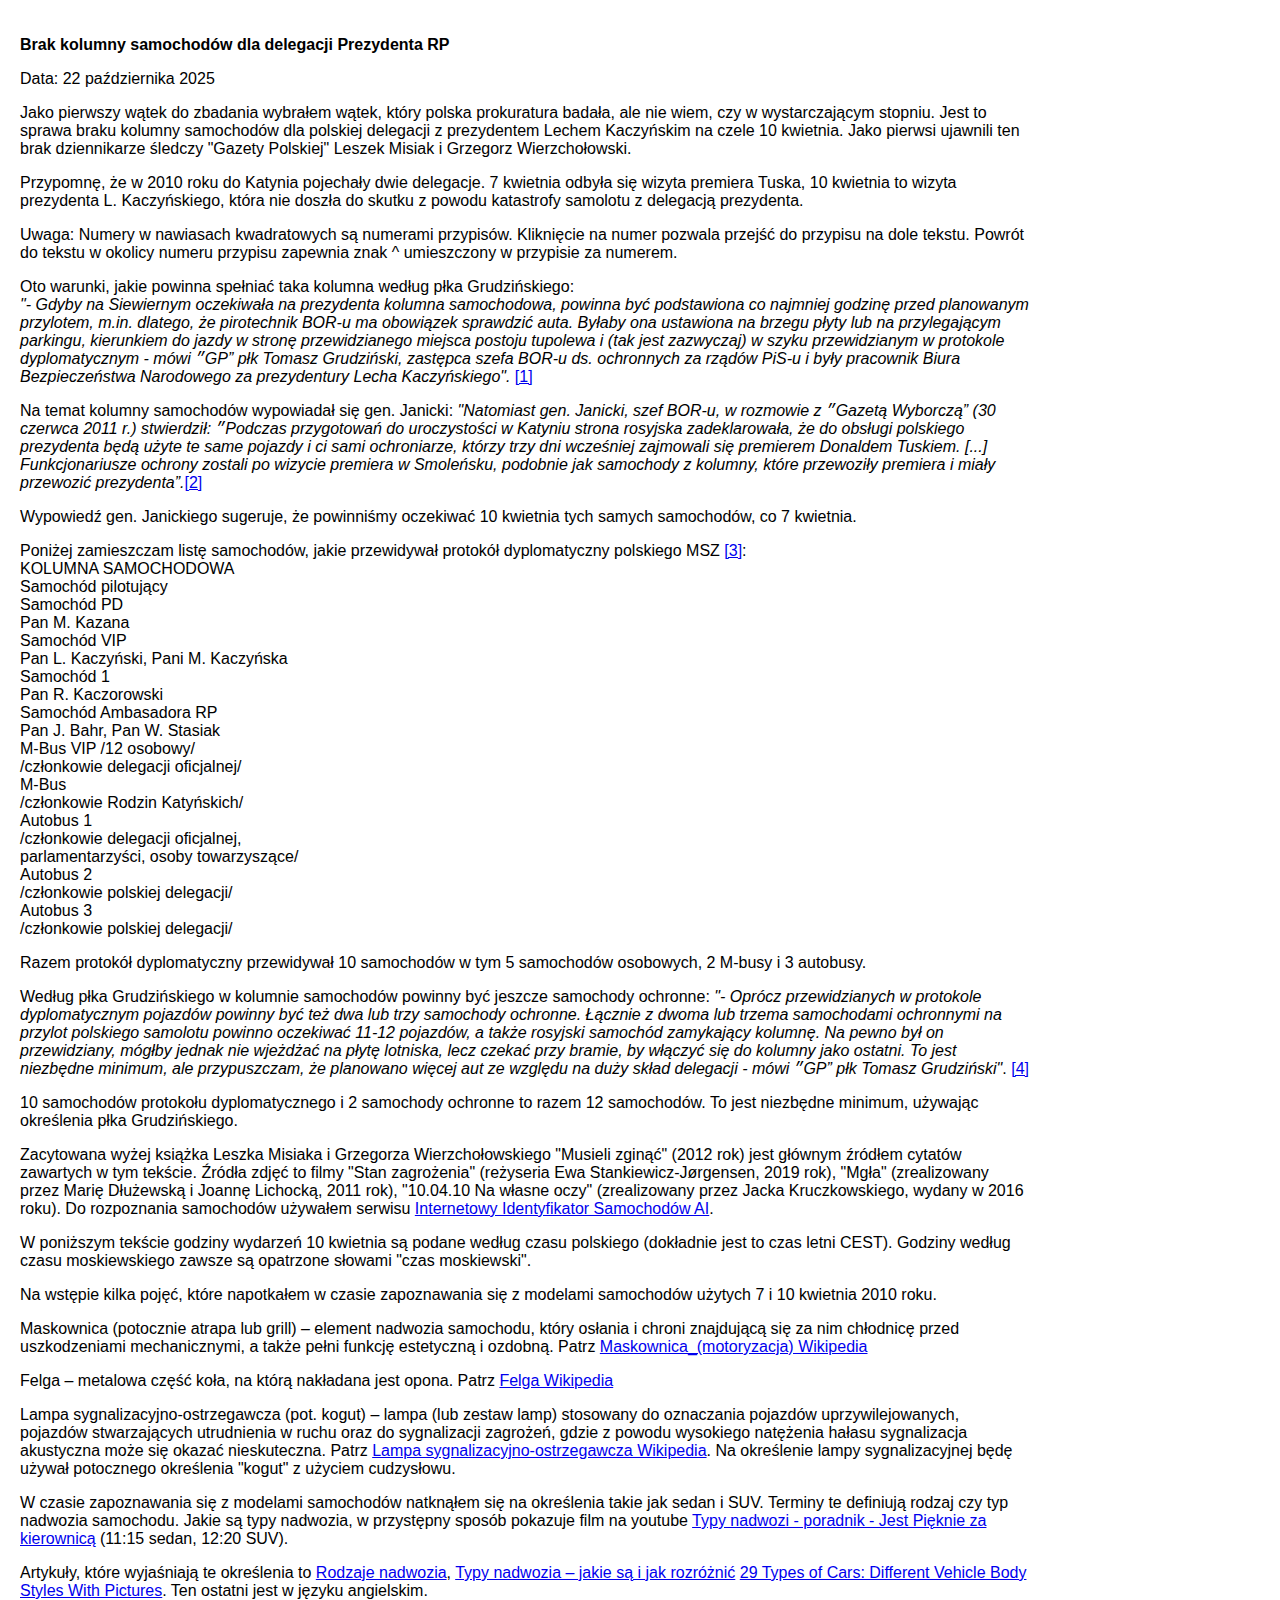
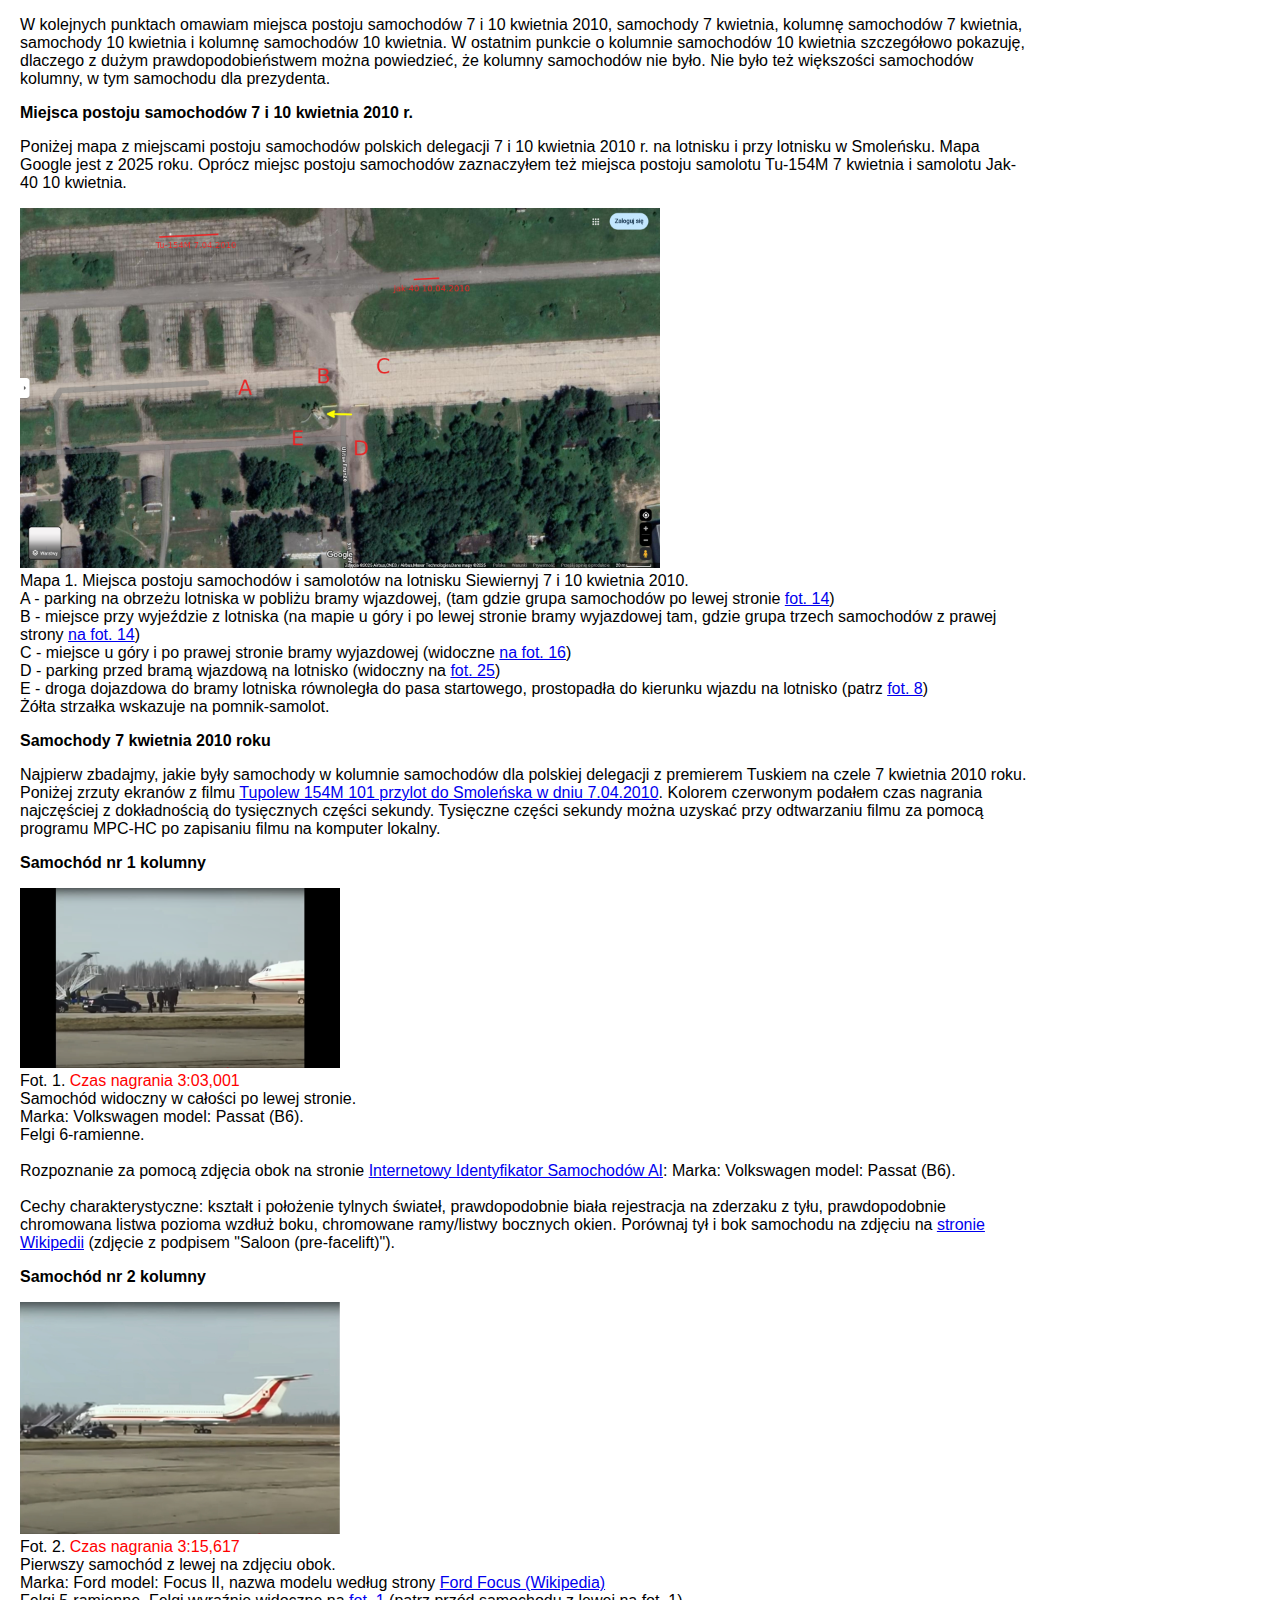
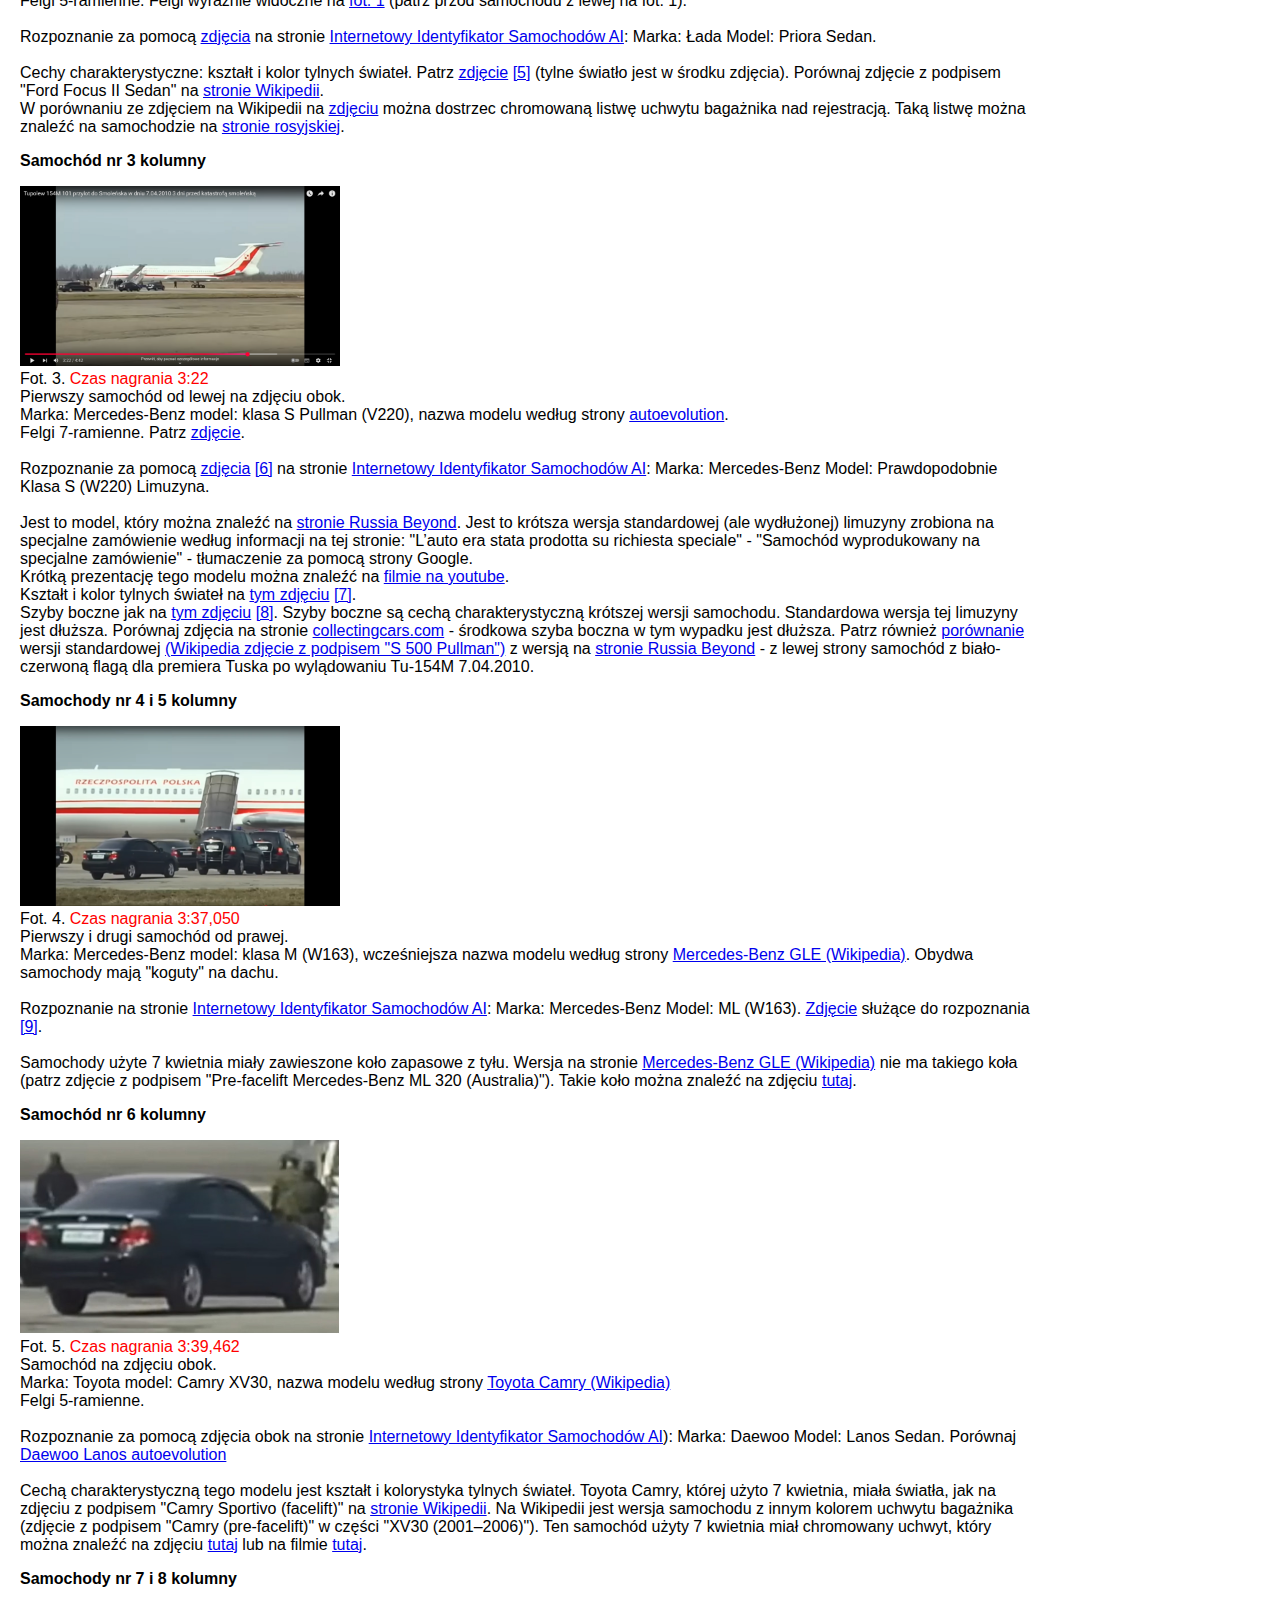
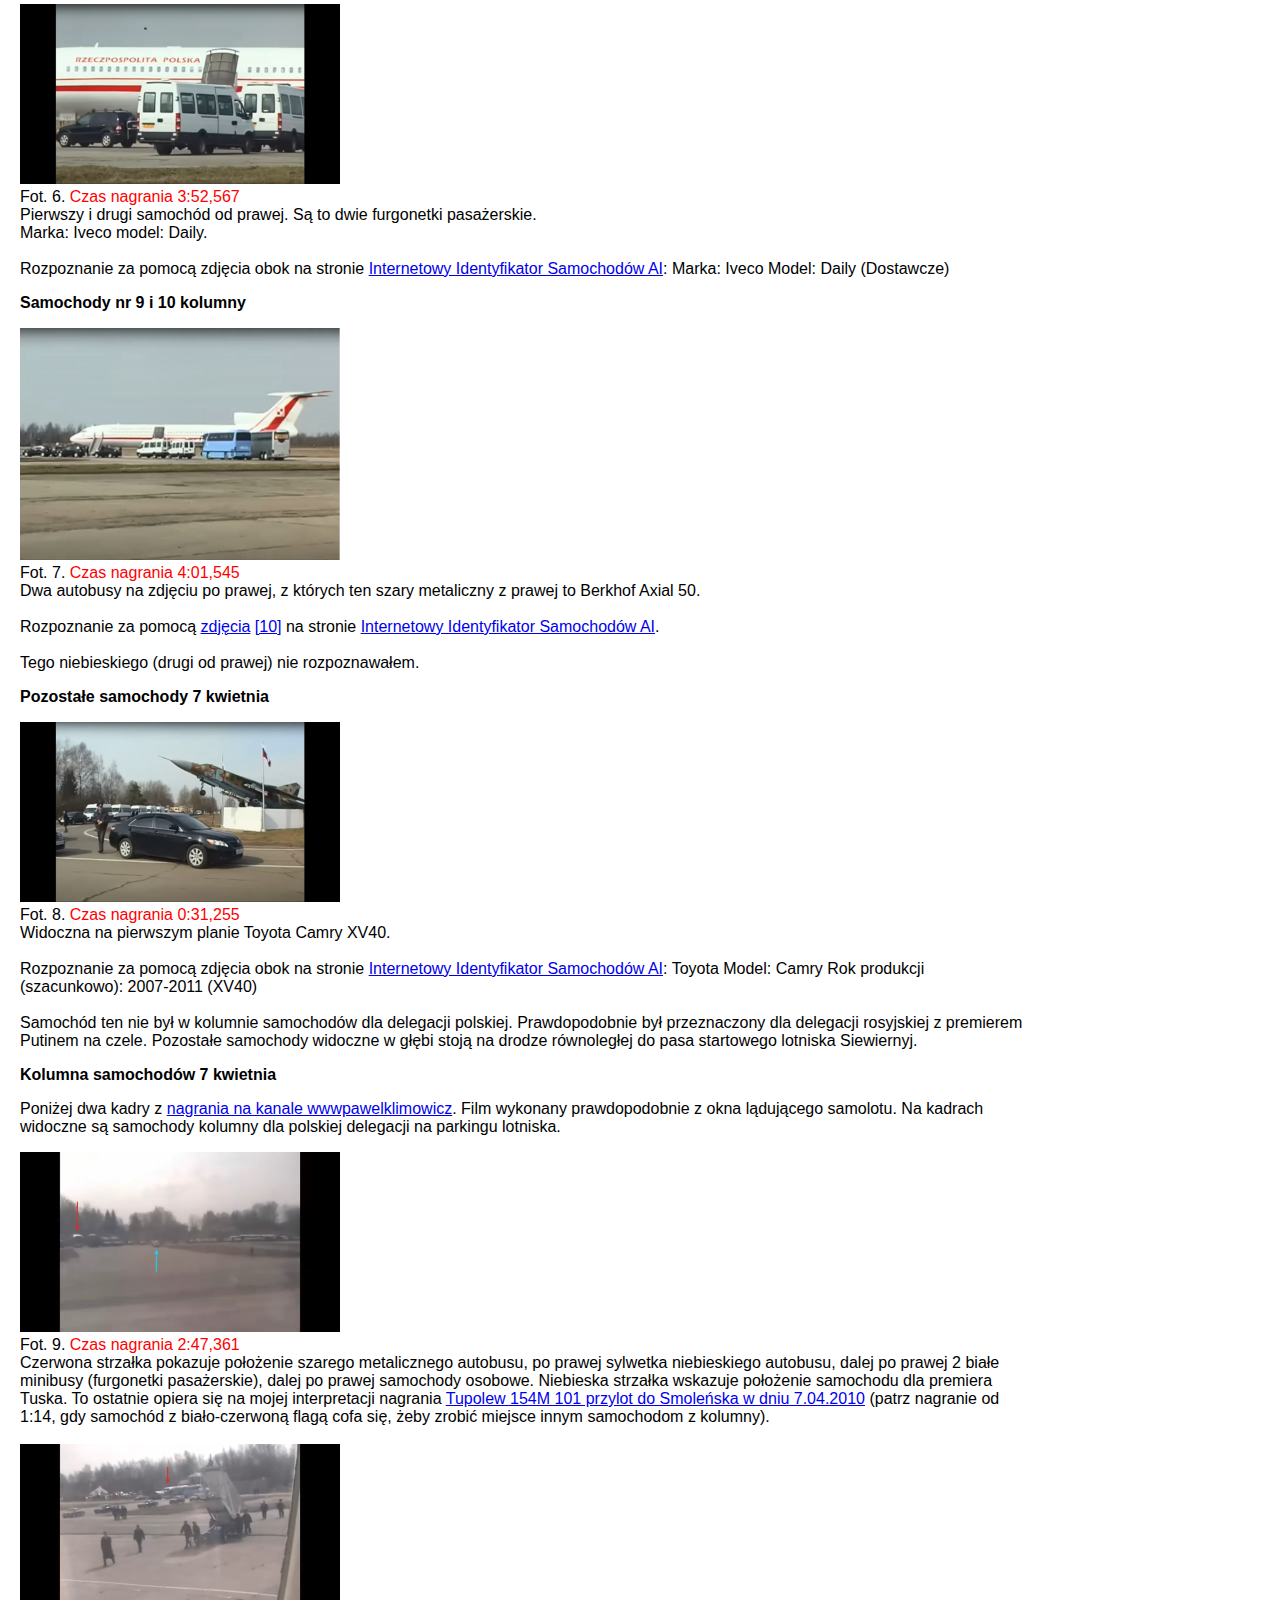
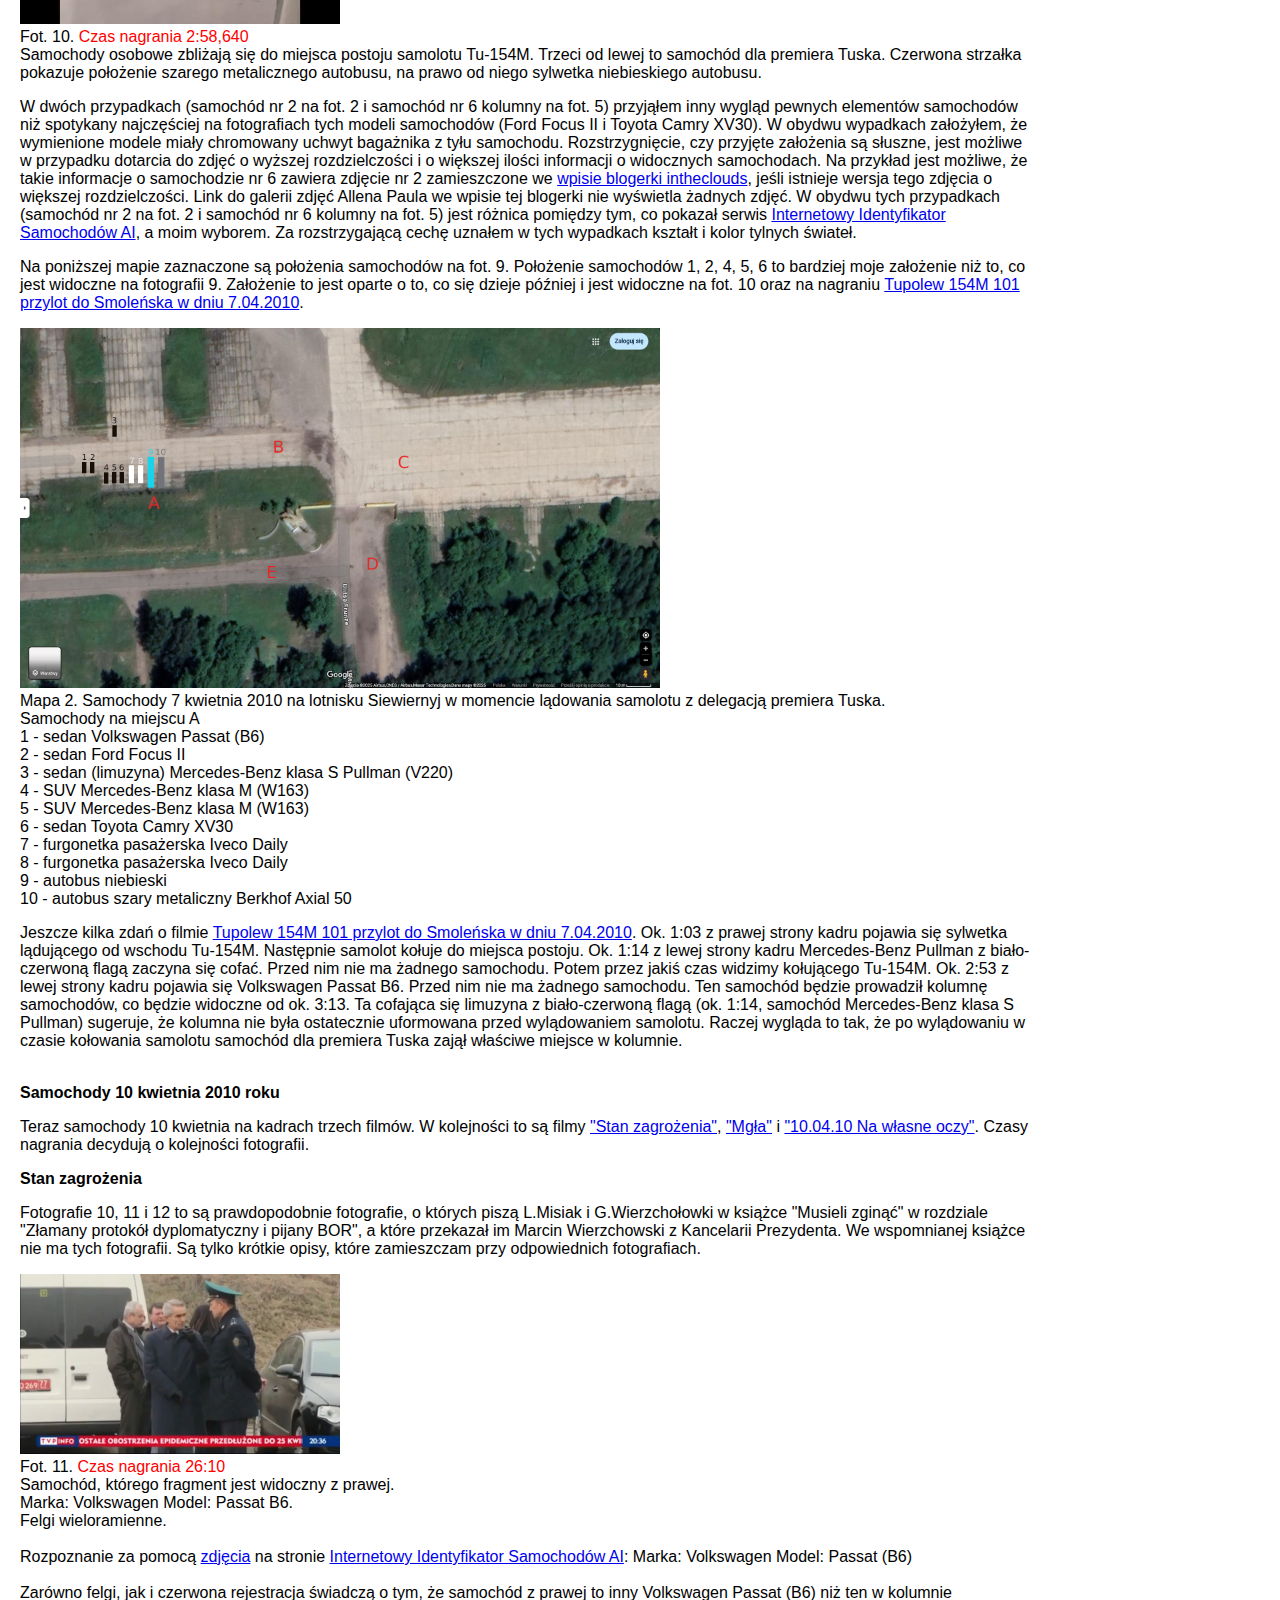
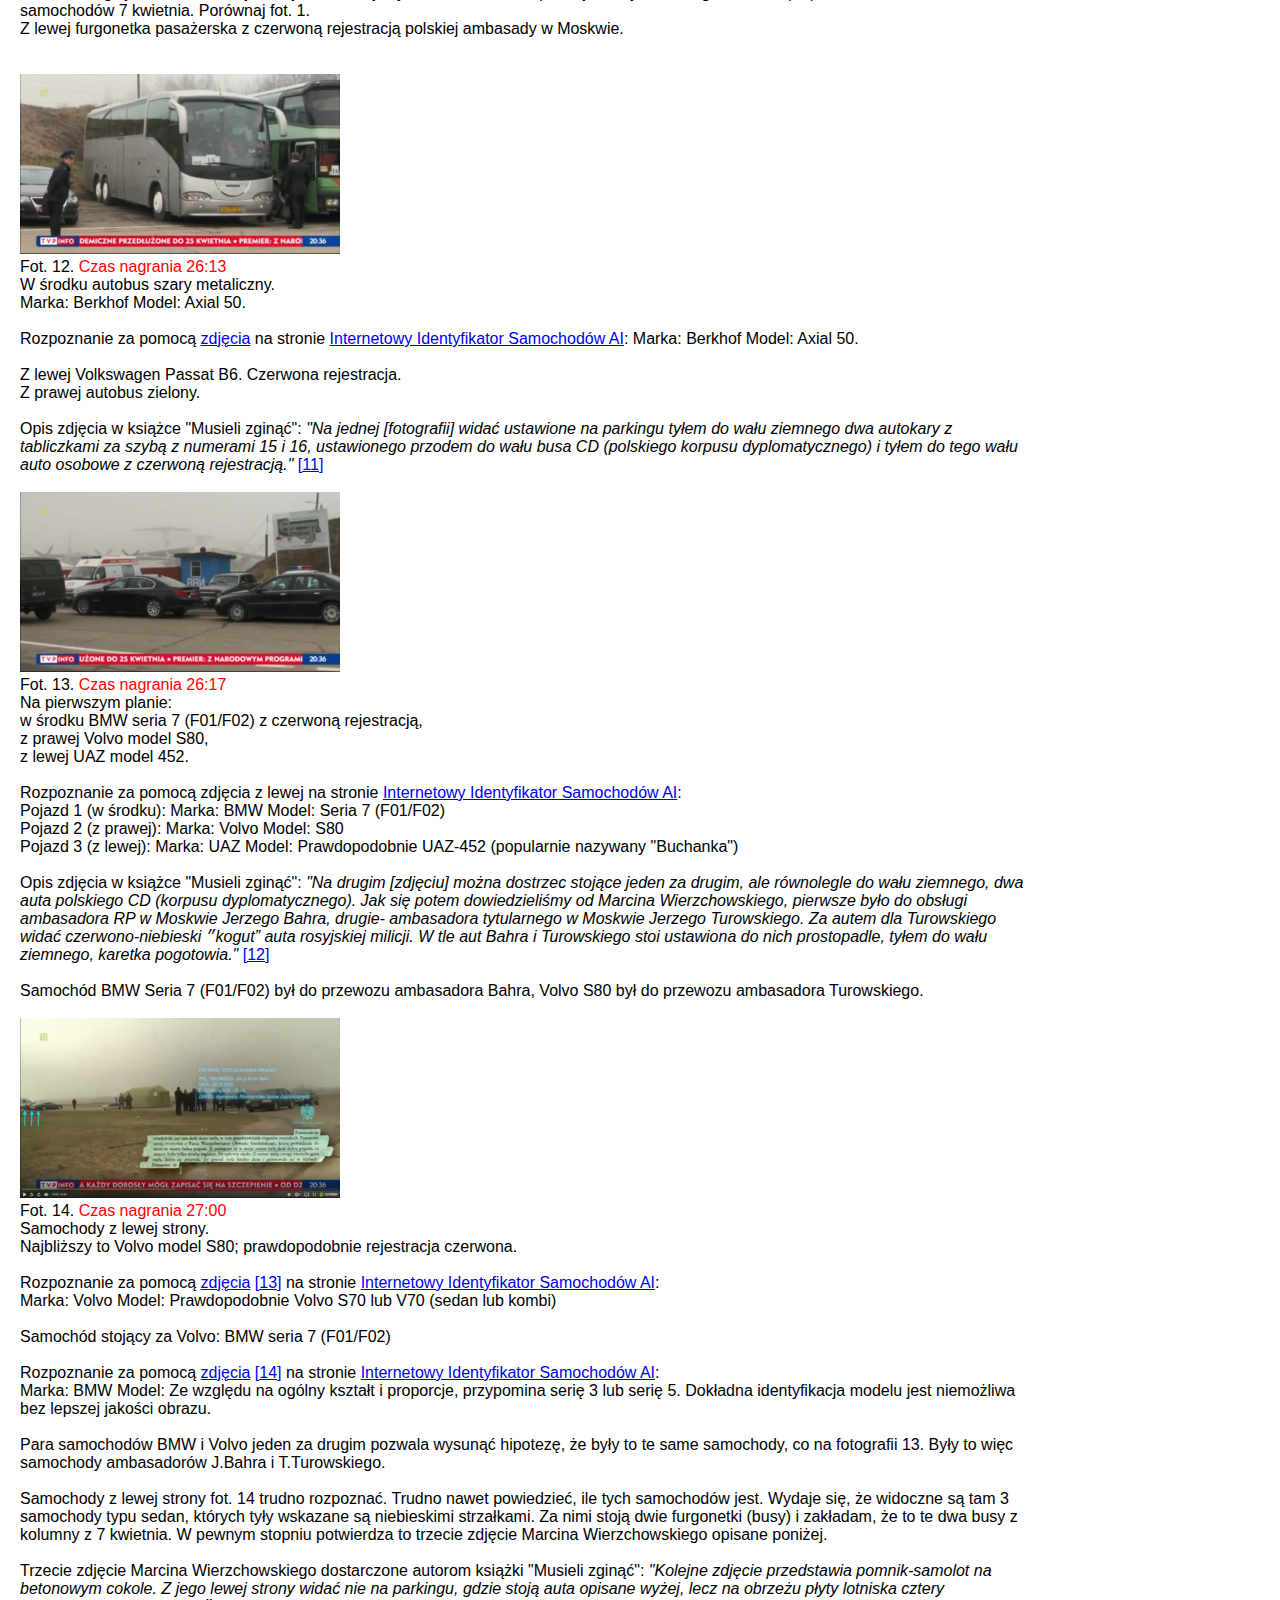
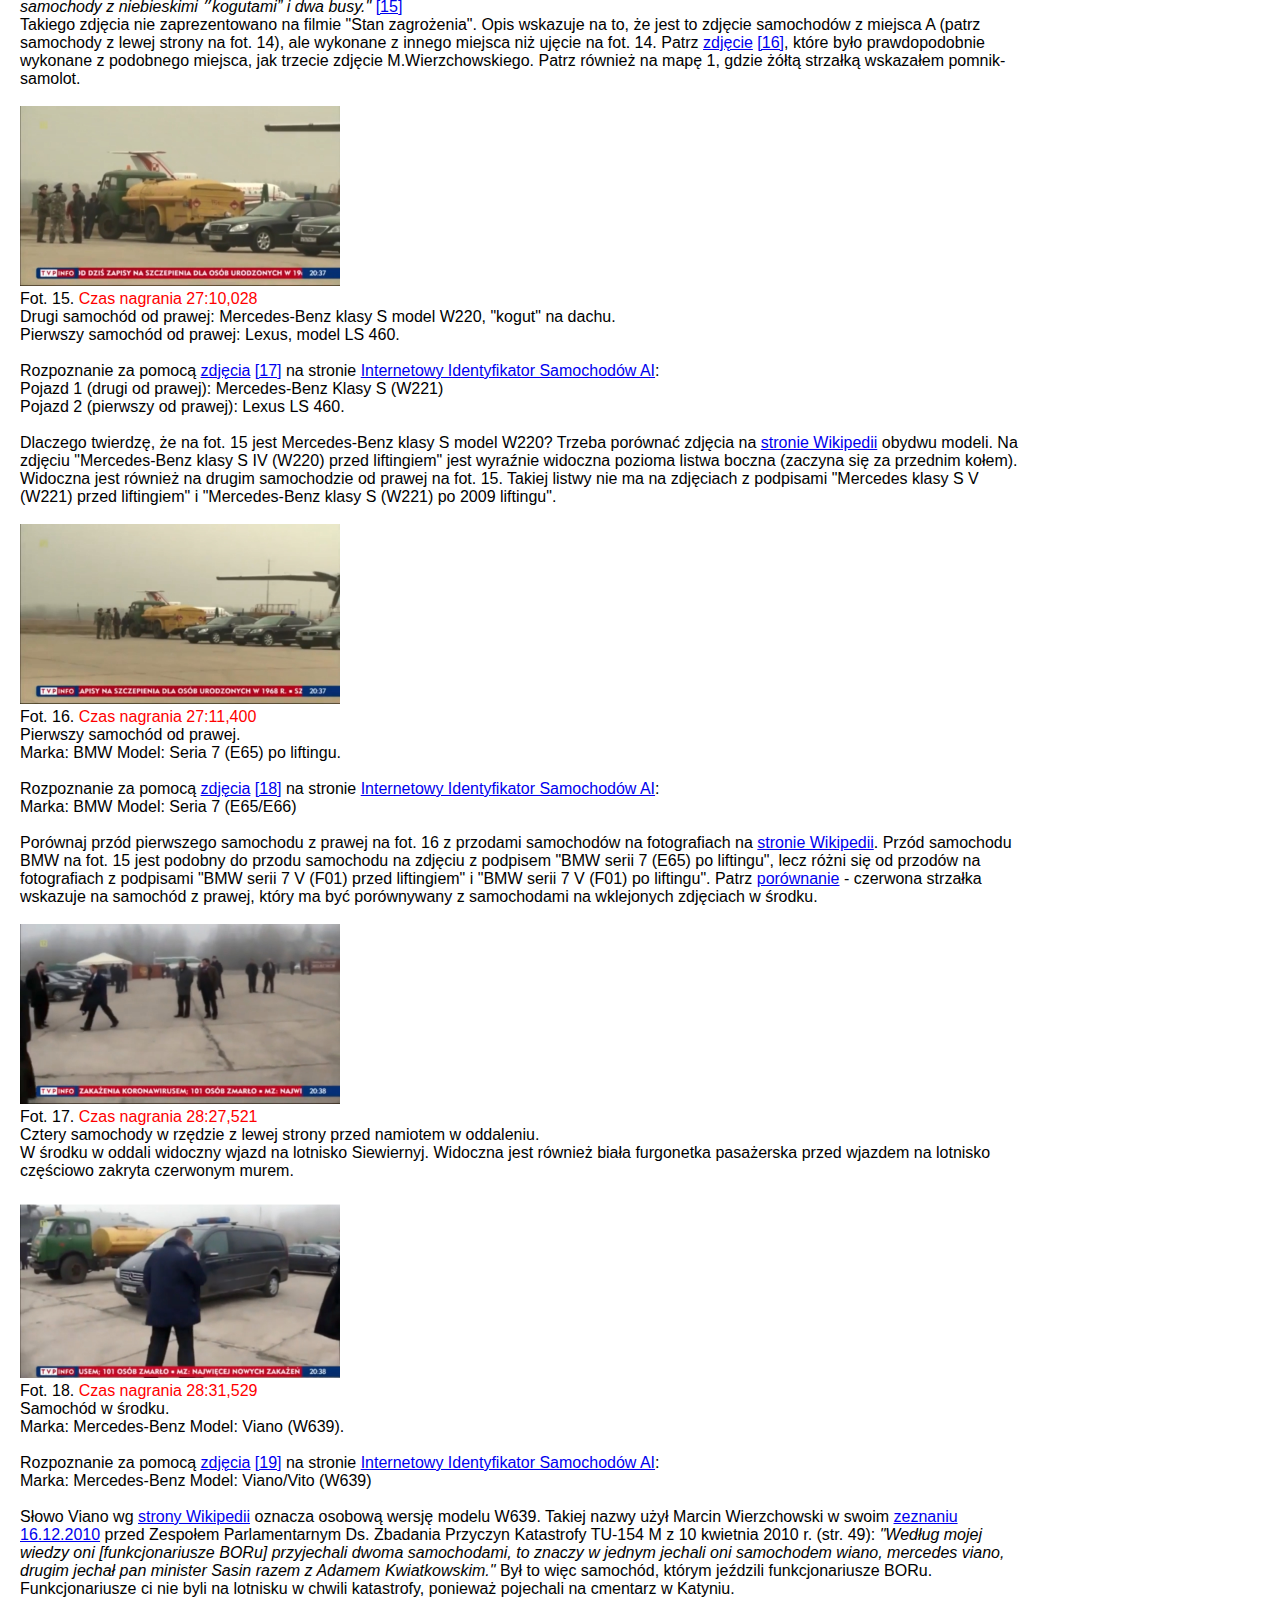
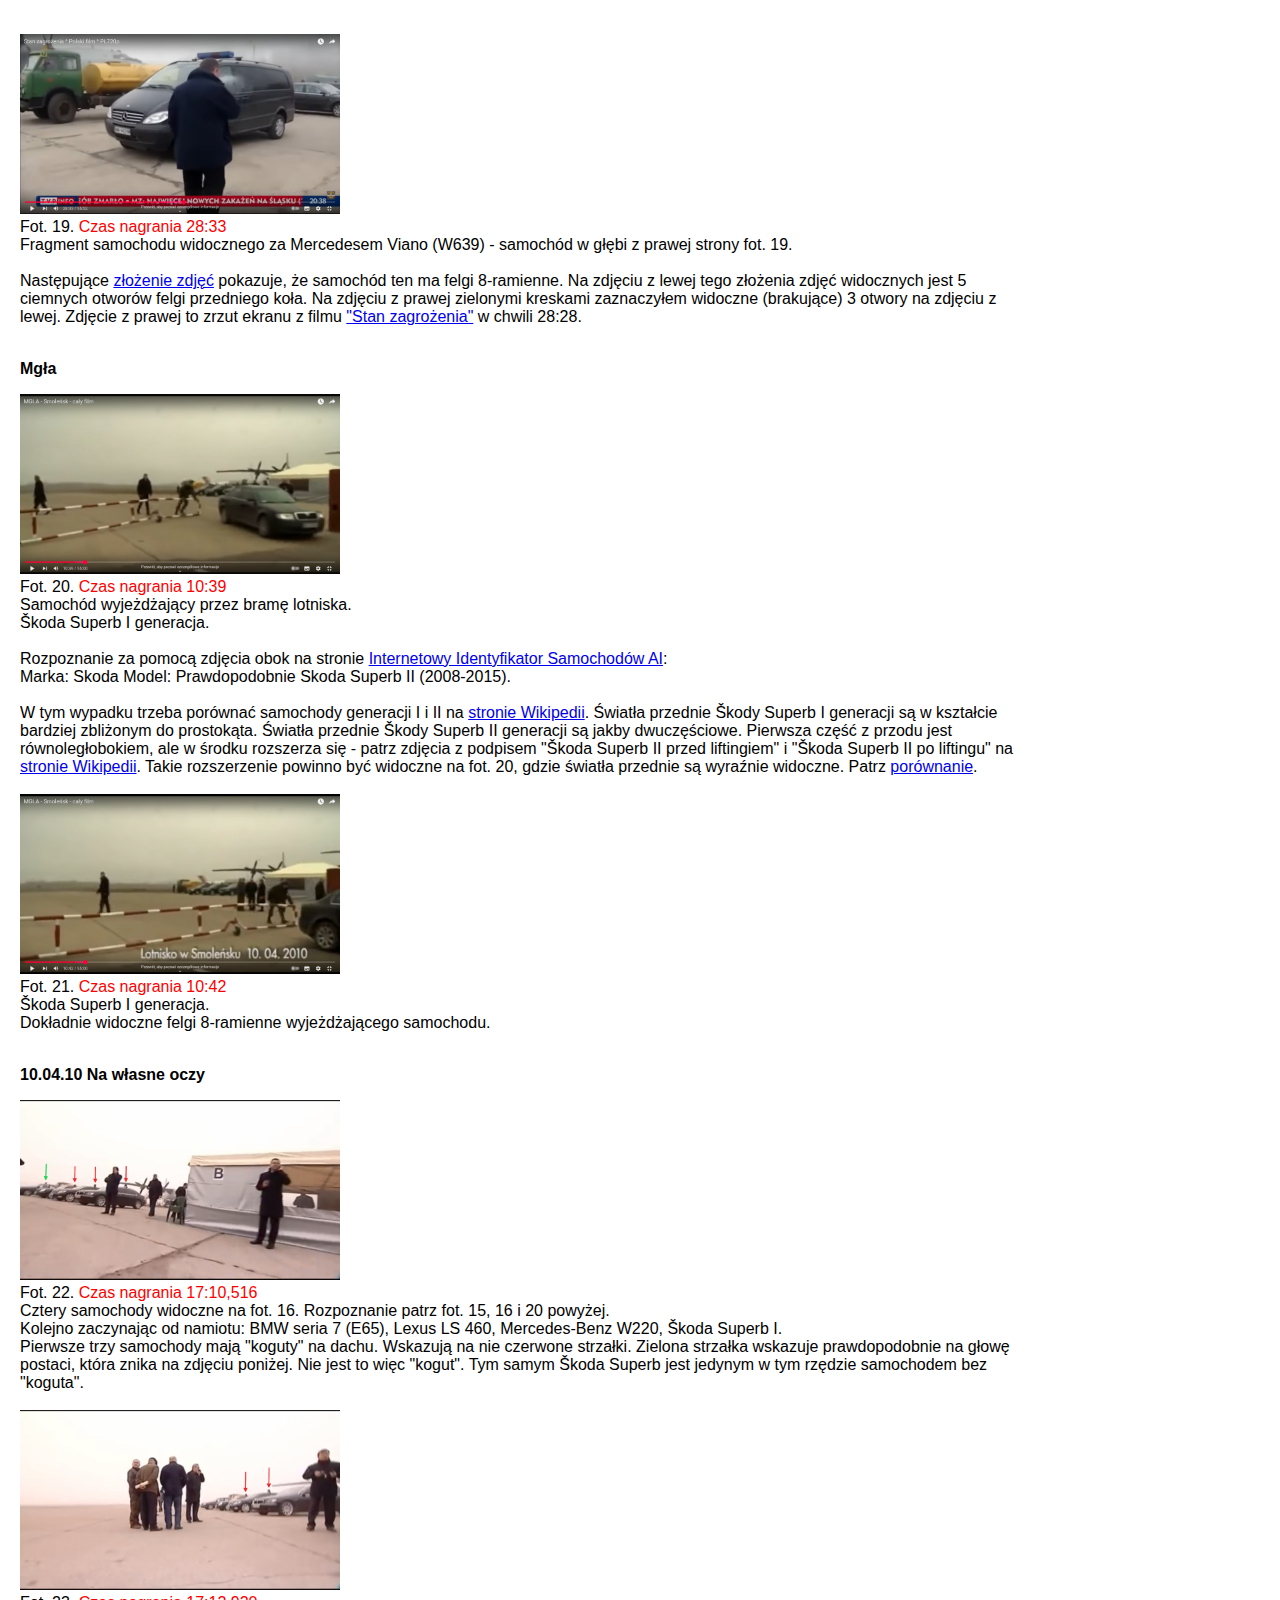
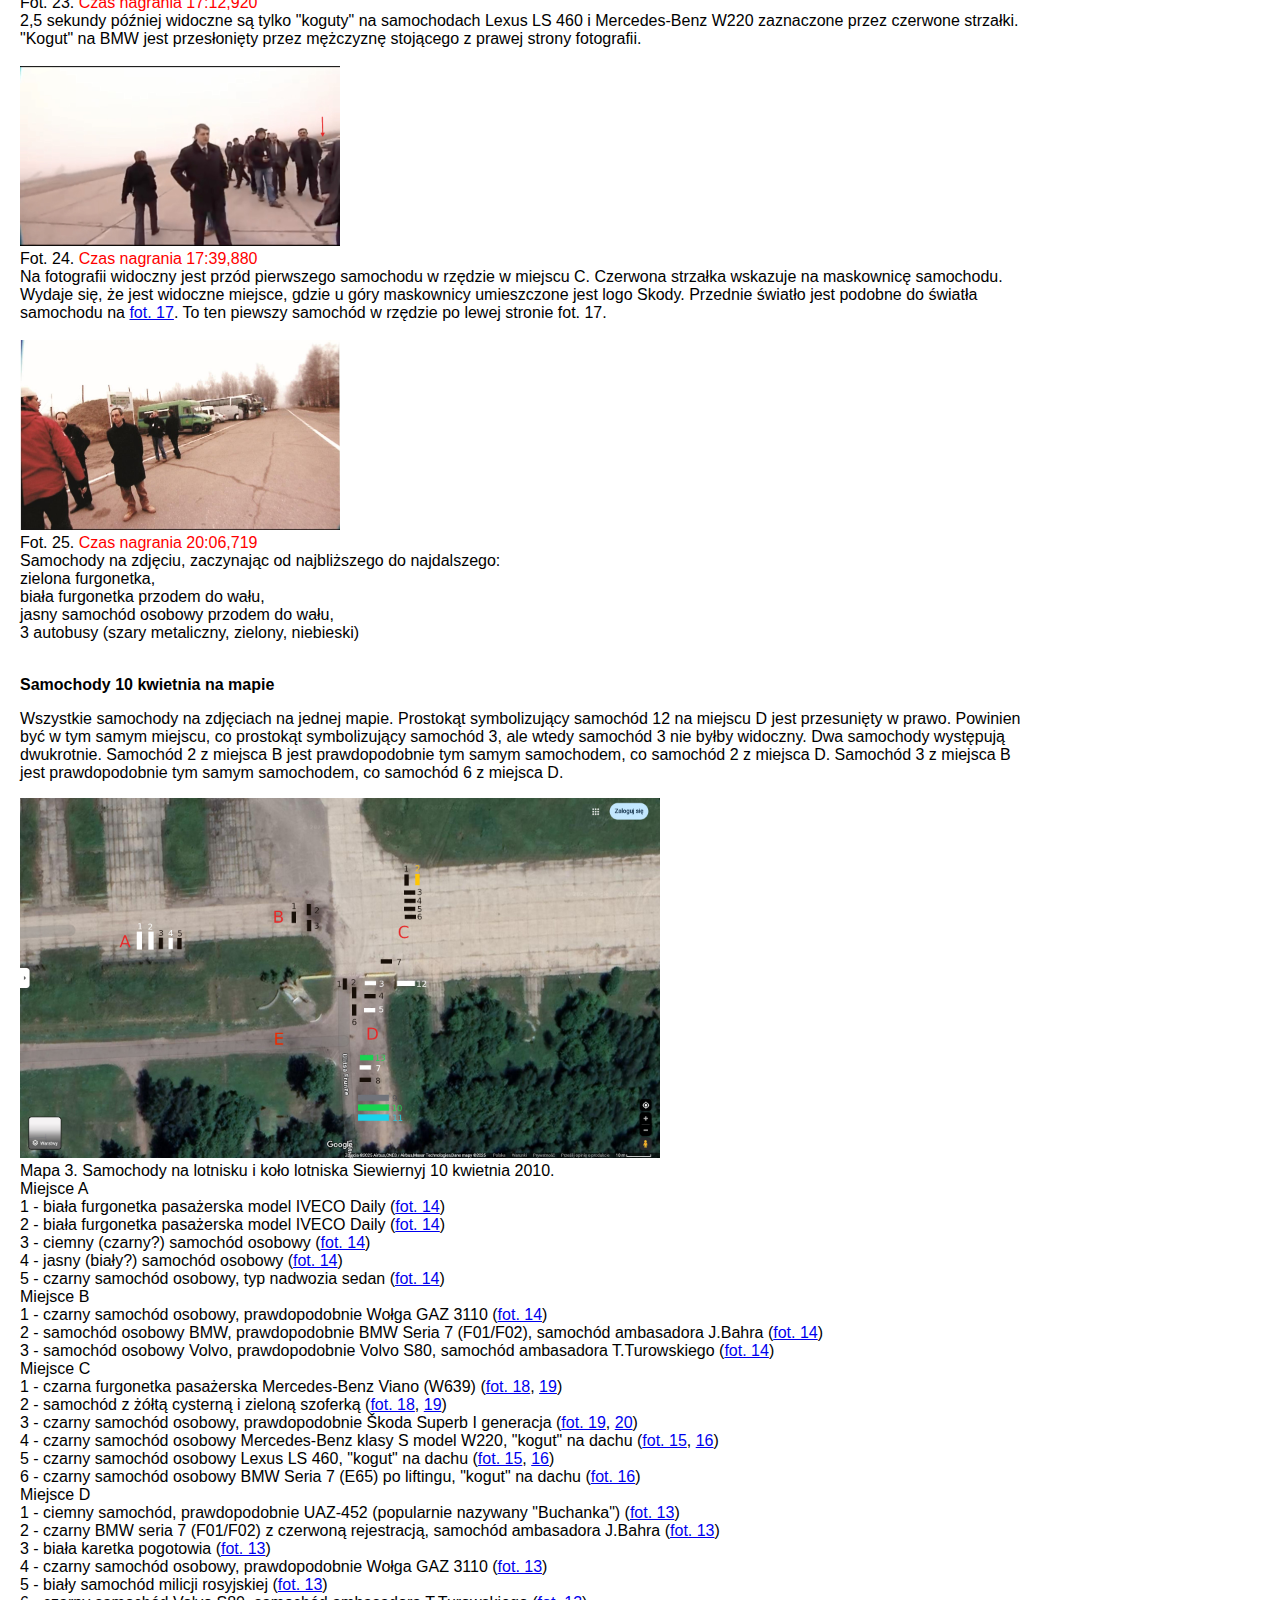
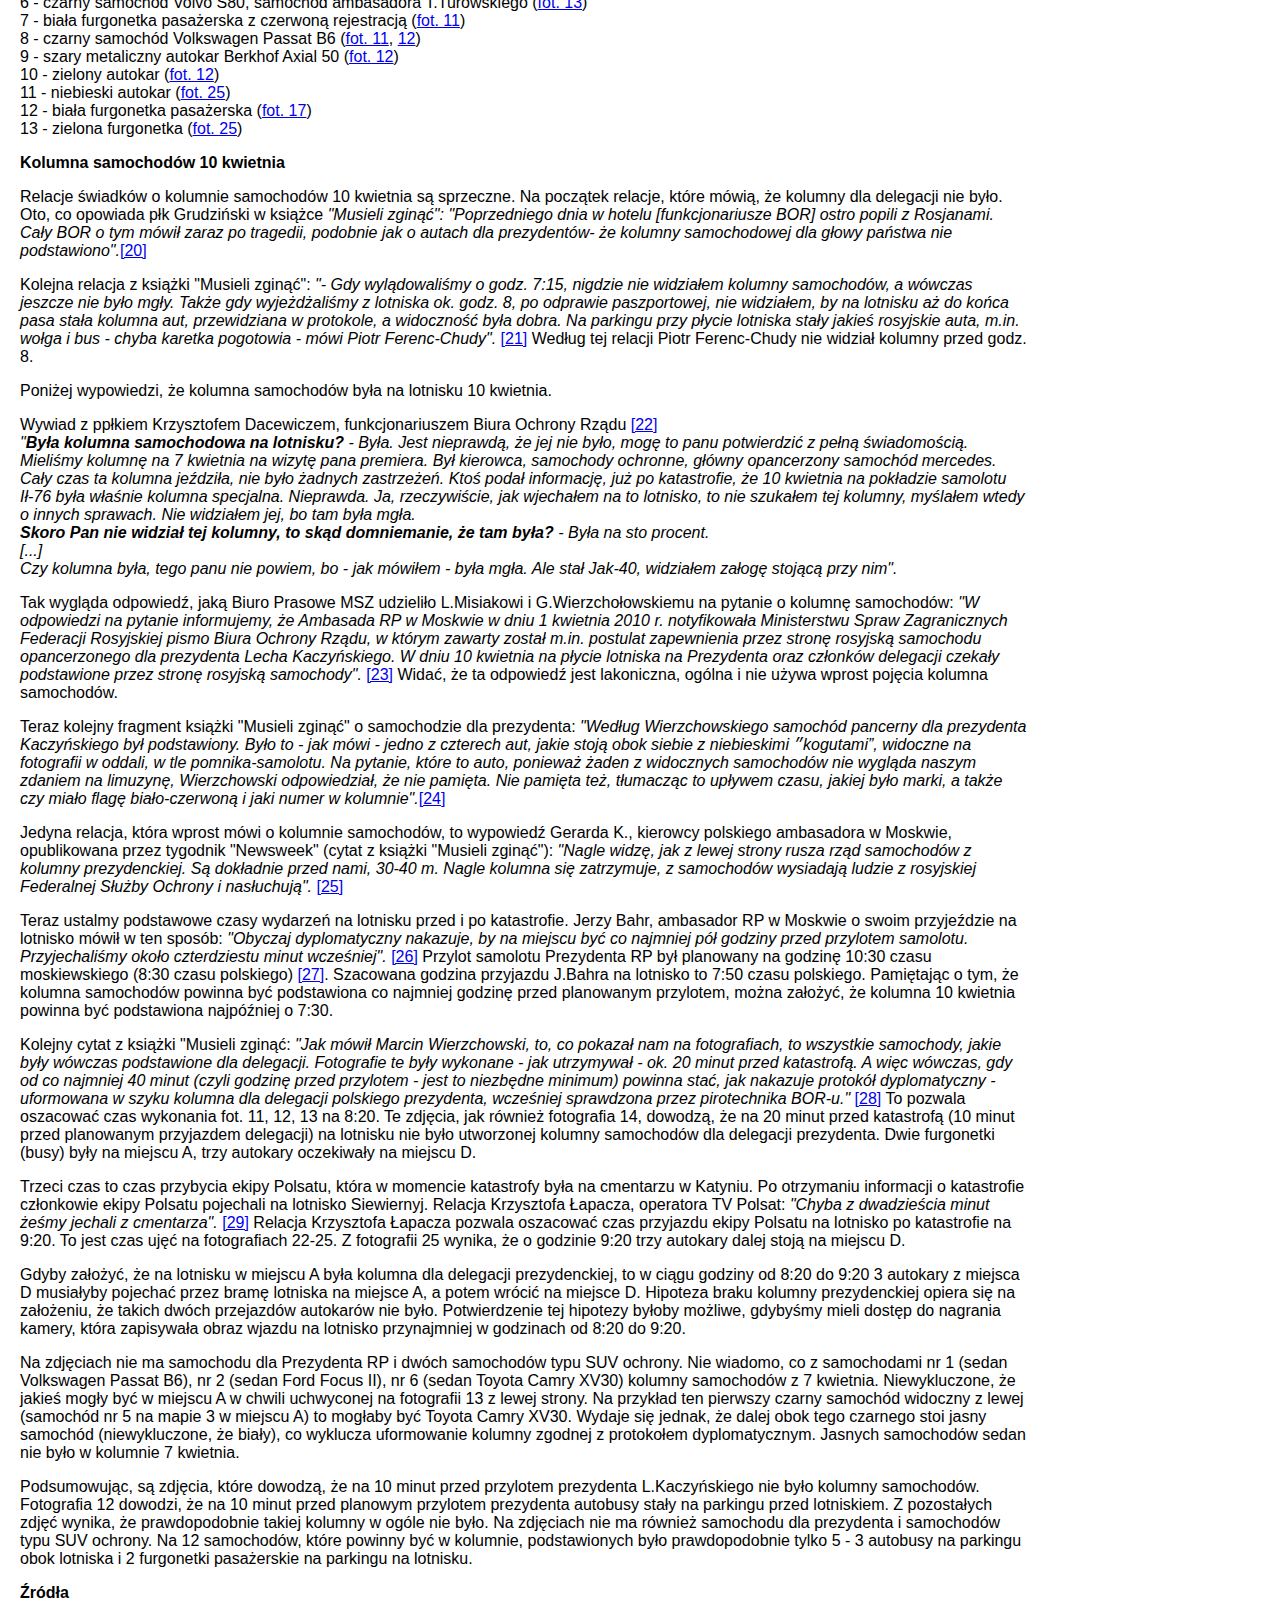
<file: brak_kolumny_samochodow/brak_kolumny_samochodow.html>
<!DOCTYPE html>
<html>

<html>
<head>
  <meta charset="utf-8">
  <meta name="viewport" content="width=device-width, initial-scale=1">

<link href="../strona.css" rel="stylesheet" type="text/css" />
  <style>
	<!-- 
		BODY,DIV,TABLE,THEAD,TBODY,TFOOT,TR,TH,TD,P { font-family:"Arial"; font-size:medium }
	 -->
		 
  </style>

  
</head>
<body>
  <div id="content">
  <p><b>Brak kolumny samochodów dla delegacji Prezydenta RP</b></p>
  <p>Data: 22 października 2025</p>
  <p>Jako pierwszy wątek do zbadania wybrałem wątek, który polska prokuratura badała, ale nie wiem, czy w wystarczającym stopniu. Jest to sprawa braku kolumny samochodów dla polskiej delegacji z prezydentem Lechem Kaczyńskim na czele 10 kwietnia. Jako pierwsi ujawnili ten brak dziennikarze śledczy "Gazety Polskiej" Leszek Misiak i Grzegorz Wierzchołowski.</p>
  <p>Przypomnę, że w 2010 roku do Katynia pojechały dwie delegacje. 7 kwietnia odbyła się wizyta premiera Tuska, 10 kwietnia to wizyta prezydenta L. Kaczyńskiego, która nie doszła do skutku z powodu katastrofy samolotu z delegacją prezydenta.</p>
  <p>Uwaga: Numery w nawiasach kwadratowych są numerami przypisów. Kliknięcie na numer pozwala przejść do przypisu na dole tekstu. Powrót do tekstu w okolicy numeru przypisu zapewnia znak ^ umieszczony w przypisie za numerem.</p>
  <p>Oto warunki, jakie powinna spełniać taka kolumna według płka Grudzińskiego:<br>
  <i>"- Gdyby na Siewiernym oczekiwała na prezydenta kolumna samochodowa, powinna być podstawiona co najmniej godzinę przed planowanym przylotem, m.in. dlatego, że pirotechnik BOR-u ma obowiązek sprawdzić auta. Byłaby ona ustawiona na brzegu płyty lub na przylegającym parkingu, kierunkiem do jazdy w stronę przewidzianego miejsca postoju tupolewa i (tak jest zazwyczaj) w szyku przewidzianym w protokole dyplomatycznym - mówi ״GP” płk Tomasz Grudziński, zastępca szefa BOR-u ds. ochronnych za rządów PiS-u i były pracownik Biura Bezpieczeństwa Narodowego za prezydentury Lecha Kaczyńskiego".</i> <a-b id="nr1"><a href="#przypis1">[1]</a></a-b></p>
  <p>Na temat kolumny samochodów wypowiadał się gen. Janicki: <i>"Natomiast gen. Janicki, szef BOR-u, w rozmowie z ״Gazetą
 Wyborczą” (30 czerwca 2011 r.) stwierdził: ״Podczas przygotowań do
 uroczystości w Katyniu strona rosyjska zadeklarowała, że do obsługi
 polskiego prezydenta będą użyte te same pojazdy i ci sami
 ochroniarze, którzy trzy dni wcześniej zajmowali się premierem
 Donaldem Tuskiem. [...] Funkcjonariusze ochrony zostali po wizycie
 premiera w Smoleńsku, podobnie jak samochody z kolumny, które
 przewoziły premiera i miały przewozić prezydenta”.</i><a-b id="nr2"><a href="#przypis2">[2]</a></a-b></p>
 <p>Wypowiedź gen. Janickiego sugeruje, że powinniśmy oczekiwać 10 kwietnia tych samych samochodów, co 7 kwietnia.</p>
 <p>Poniżej zamieszczam listę samochodów, jakie przewidywał protokół dyplomatyczny polskiego MSZ <a-b id="nr3"><a href="#przypis3">[3]</a></a-b>:<br>
  KOLUMNA SAMOCHODOWA<br>
  Samochód pilotujący<br>
  Samochód PD<br>
  Pan M. Kazana<br>
  Samochód VIP<br>
  Pan L. Kaczyński, Pani M. Kaczyńska<br>
  Samochód 1<br>
  Pan R. Kaczorowski<br>
  Samochód Ambasadora RP<br>
  Pan J. Bahr, Pan W. Stasiak<br>
  M-Bus VIP /12 osobowy/<br>
  /członkowie delegacji oficjalnej/<br>
  M-Bus<br>
  /członkowie Rodzin Katyńskich/<br>
  Autobus 1<br>
  /członkowie delegacji oficjalnej,<br>
  parlamentarzyści, osoby towarzyszące/<br>
  Autobus 2<br>
  /członkowie polskiej delegacji/<br>
  Autobus 3<br>
  /członkowie polskiej delegacji/</p>
  <p>Razem protokół dyplomatyczny przewidywał 10 samochodów w tym 5 samochodów osobowych, 2 M-busy i 3 autobusy.</p>
  <p>Według płka Grudzińskiego w kolumnie samochodów powinny być jeszcze samochody ochronne: <i>"- Oprócz przewidzianych w protokole dyplomatycznym pojazdów powinny być też dwa lub trzy samochody ochronne. Łącznie z dwoma lub trzema samochodami ochronnymi na przylot polskiego samolotu powinno oczekiwać 11-12 pojazdów, a także rosyjski samochód zamykający kolumnę. Na pewno był on przewidziany, mógłby jednak nie wjeżdżać na płytę lotniska, lecz czekać przy bramie, by włączyć się do kolumny jako ostatni. To jest niezbędne minimum, ale przypuszczam, że planowano więcej aut ze względu na duży skład delegacji - mówi ״GP” płk Tomasz Grudziński"</i>. <a-b id="nr4"><a href="#przypis4">[4]</a></a-b></p>
  <p>10 samochodów protokołu dyplomatycznego i 2 samochody ochronne to razem 12 samochodów. To jest niezbędne minimum, używając określenia płka Grudzińskiego.</p>
  <p>Zacytowana wyżej książka Leszka Misiaka i Grzegorza Wierzchołowskiego "Musieli zginąć" (2012 rok) jest głównym źródłem cytatów zawartych w tym tekście. Źródła zdjęć to filmy "Stan zagrożenia" (reżyseria Ewa Stankiewicz-Jørgensen, 2019 rok), "Mgła" (zrealizowany przez Marię Dłużewską i Joannę Lichocką, 2011 rok), "10.04.10 Na własne oczy" (zrealizowany przez Jacka Kruczkowskiego, wydany w 2016 roku). Do rozpoznania samochodów używałem serwisu <a href="https://grasp.info/pl/tools/ai-car-identifier" target="_blank">Internetowy Identyfikator Samochodów AI</a>.</p>
  <p>W poniższym tekście godziny wydarzeń 10 kwietnia są podane według czasu polskiego (dokładnie jest to czas letni CEST). Godziny według czasu moskiewskiego zawsze są opatrzone słowami "czas moskiewski".</p>
  <p>Na wstępie kilka pojęć, które napotkałem w czasie zapoznawania się z modelami samochodów użytych 7 i 10 kwietnia 2010 roku.</p>
  <p>Maskownica (potocznie atrapa lub grill) – element nadwozia samochodu, który osłania i chroni znajdującą się za nim chłodnicę przed uszkodzeniami mechanicznymi, a także pełni funkcję estetyczną i ozdobną. Patrz <a href="https://pl.wikipedia.org/wiki/Maskownica_(motoryzacja)" target="_blank">Maskownica_(motoryzacja) Wikipedia</a></p>
  <p>Felga – metalowa część koła, na którą nakładana jest opona. Patrz <a href="https://pl.wikipedia.org/wiki/Felga" target="_blank">Felga Wikipedia</a></p>
  <p>Lampa sygnalizacyjno-ostrzegawcza (pot. kogut) – lampa (lub zestaw lamp) stosowany do oznaczania pojazdów uprzywilejowanych, pojazdów stwarzających utrudnienia w ruchu oraz do sygnalizacji zagrożeń, gdzie z powodu wysokiego natężenia hałasu sygnalizacja akustyczna może się okazać nieskuteczna. Patrz <a href="https://pl.wikipedia.org/wiki/Lampa_sygnalizacyjno-ostrzegawcza" target="_blank">Lampa sygnalizacyjno-ostrzegawcza Wikipedia</a>. Na określenie lampy sygnalizacyjnej będę używał potocznego określenia "kogut" z użyciem cudzysłowu.</p>
  <p>W czasie zapoznawania się z modelami samochodów natknąłem się na określenia takie jak sedan i SUV. Terminy te definiują rodzaj czy typ nadwozia samochodu. Jakie są typy nadwozia, w przystępny sposób pokazuje film na youtube <a href="https://www.youtube.com/watch?v=P9dNP2e1b2s" target="_blank">Typy nadwozi - poradnik - Jest Pięknie za kierownicą</a> (11:15 sedan, 12:20 SUV).</p>
  <p>Artykuły, które wyjaśniają te określenia to <a href="https://www.autohero.com/pl/porady-kupna/rodzaje-nadwozia/" target="_blank">Rodzaje nadwozia</a>, <a href="https://autoskuppro.pl/nadwozie-samochodu-rodzaje/" target="_blank">Typy nadwozia – jakie są i jak rozróżnić</a> <a href="https://mechanicbase.com/cars/different-car-models-types/" target="_blank">29 Types of Cars: Different Vehicle Body Styles With Pictures</a>. Ten ostatni jest w języku angielskim.</p>
 <p>W kolejnych punktach omawiam miejsca postoju samochodów 7 i 10 kwietnia 2010, samochody 7 kwietnia, kolumnę samochodów 7 kwietnia, samochody 10 kwietnia i kolumnę samochodów 10 kwietnia. W ostatnim punkcie o kolumnie samochodów 10 kwietnia szczegółowo pokazuję, dlaczego z dużym prawdopodobieństwem można powiedzieć, że kolumny samochodów nie było. Nie było też większości samochodów kolumny, w tym samochodu dla prezydenta.</p>
<p><b>Miejsca postoju samochodów 7 i 10 kwietnia 2010 r.</b></p>
<p>Poniżej mapa z miejscami postoju samochodów polskich delegacji 7 i 10 kwietnia 2010 r. na lotnisku i przy lotnisku w Smoleńsku. Mapa Google jest z 2025 roku. Oprócz miejsc postoju samochodów zaznaczyłem też miejsca postoju samolotu Tu-154M 7 kwietnia i samolotu Jak-40 10 kwietnia.</p>
<a href="lotnisko_smolensk_miejsca.jpg" target="_blank">
<img src="lotnisko_smolensk_miejsca.jpg" width="640" height="360"  /></a><br>
Mapa 1. Miejsca postoju samochodów i samolotów na lotnisku Siewiernyj 7 i 10 kwietnia 2010.<br>
A - parking na obrzeżu lotniska w pobliżu bramy wjazdowej, (tam gdzie grupa samochodów po lewej stronie <a href="stan_zagrozenia_samochody13strzalki.jpg" target="_blank">fot. 14</a>)<br>
B - miejsce przy wyjeździe z lotniska (na mapie u góry i po lewej stronie bramy wyjazdowej tam, gdzie grupa trzech samochodów z prawej strony <a href="stan_zagrozenia_samochody13strzalki.jpg" target="_blank">na fot. 14</a>)<br>
C - miejsce u góry i po prawej stronie bramy wyjazdowej (widoczne <a href="stan_zagrozenia_samochody17.jpg" target="_blank">na fot. 16</a>)<br>
D - parking przed bramą wjazdową na lotnisko (widoczny na <a href="na_wlasne_oczy_samochody.jpg" target="_blank">fot. 25</a>)<br>
E - droga dojazdowa do bramy lotniska równoległa do pasa startowego, prostopadła do kierunku wjazdu na lotnisko (patrz <a href="samochody2010_04_07.png" target="_blank">fot.&nbsp;8</a>)<br>
Żółta strzałka wskazuje na pomnik-samolot.
</p>
<p><b>Samochody 7 kwietnia 2010 roku</b></p>
<p>Najpierw zbadajmy, jakie były samochody w kolumnie samochodów dla polskiej delegacji z premierem Tuskiem na czele 7&nbsp;kwietnia 2010 roku. Poniżej zrzuty ekranów z filmu <a href="https://www.youtube.com/watch?v=8ykb9Dx-1CM" target="_blank">Tupolew 154M 101 przylot do Smoleńska w dniu 7.04.2010</a>. Kolorem czerwonym podałem czas nagrania najczęściej z dokładnością do tysięcznych części sekundy. Tysięczne części sekundy można uzyskać przy odtwarzaniu filmu za pomocą programu MPC-HC po zapisaniu filmu na komputer lokalny.</p>
<p><b>Samochód nr 1 kolumny</b></FONT></p>
    <div id="floated"><a href="samochody7_04_7.png" target="_blank"><img src="samochody7_04_7.png" width="320" height="180"  /></a></div>
	Fot. 1. <FONT COLOR="red">Czas nagrania 3:03,001</FONT><br>
	Samochód widoczny w całości po lewej stronie.<br>
	Marka: Volkswagen model: Passat (B6).<br>
	Felgi 6-ramienne.<br><br>
    Rozpoznanie za pomocą zdjęcia obok na stronie <a href="https://grasp.info/pl/tools/ai-car-identifier" target="_blank">Internetowy Identyfikator Samochodów AI</a>: Marka: Volkswagen model: Passat (B6).<br><br>
	Cechy charakterystyczne: kształt i położenie tylnych świateł, prawdopodobnie biała rejestracja na zderzaku z tyłu, prawdopodobnie chromowana listwa pozioma wzdłuż boku, chromowane ramy/listwy bocznych okien. Porównaj tył i bok samochodu na zdjęciu na <a href="https://en.wikipedia.org/wiki/Volkswagen_Passat_(B6)" target="_blank">stronie Wikipedii</a> (zdjęcie z podpisem "Saloon (pre-facelift)").<br style="clear: both;" />
<p><b>Samochód nr 2 kolumny</b></p>
    <div id="floated"><a href="samochody7_04_22.jpg" target="_blank"><img src="samochody7_04_22.jpg" width="320" height="232"  /></a></div>
	Fot. 2. <FONT COLOR="red">Czas nagrania 3:15,617</FONT><br>
    Pierwszy samochód z lewej na zdjęciu obok.<br>
	Marka: Ford model: Focus II, nazwa modelu według strony <a href="https://pl.wikipedia.org/wiki/Ford_Focus" target="_blank">Ford Focus (Wikipedia)</a><br>
	Felgi 5-ramienne. Felgi wyraźnie widoczne na <a href="samochody7_04_7.png" target="_blank">fot. 1</a> (patrz przód samochodu z lewej na fot. 1).<br><br>
	Rozpoznanie za pomocą <a href="samochody7_04_17.jpg" target="_blank">zdjęcia</a> na stronie <a href="https://grasp.info/pl/tools/ai-car-identifier" target="_blank">Internetowy Identyfikator Samochodów AI</a>: Marka: Łada Model: Priora Sedan.<br><br>
	Cechy charakterystyczne: kształt i kolor tylnych świateł. Patrz <a href="samochody7_04_17.jpg" target="_blank">zdjęcie</a> <a-b id="nr5"><a href="#przypis5">[5]</a></a-b> (tylne światło jest w środku zdjęcia). Porównaj zdjęcie z podpisem "Ford Focus II Sedan" na <a href="https://pl.wikipedia.org/wiki/Ford_Focus" target="_blank">stronie Wikipedii</a>.<br>
	W porównaniu ze zdjęciem na Wikipedii na <a href="samochody7_04_17.jpg" target="_blank">zdjęciu</a> można dostrzec chromowaną listwę uchwytu bagażnika nad rejestracją. Taką listwę można znaleźć na samochodzie na <a href="https://www.drive2.ru/l/530429149324509342/" target="_blank">stronie rosyjskiej</a>.<br style="clear: both;" />
<p><b>Samochód nr 3 kolumny</b></p>
    <div id="floated"><a href="samochody7_04_27.png" target="_blank"><img src="samochody7_04_27.png" width="320" height="180"  /></a></div>
	Fot. 3. <FONT COLOR="red">Czas nagrania 3:22</FONT><br>
	Pierwszy samochód od lewej na zdjęciu obok.<br>
    Marka: Mercedes-Benz model: klasa S Pullman (V220), nazwa modelu według strony <a href="https://www.autoevolution.com/cars/mercedes-benz-s-klasse-pullman-v220-2001.html#aeng_mercedes-benz-s-klasse-w220-2001-600" target="_blank">autoevolution</a>.<br>
	Felgi 7-ramienne. Patrz <a href="samochod7_04_37.jpg" target="_blank">zdjęcie</a>.<br><br>
	Rozpoznanie za pomocą <a href="samochod7_04_37.jpg" target="_blank">zdjęcia</a> <a-b id="nr6"><a href="#przypis6">[6]</a></a-b> na stronie <a href="https://grasp.info/pl/tools/ai-car-identifier" target="_blank">Internetowy Identyfikator Samochodów AI</a>: Marka: Mercedes-Benz Model: Prawdopodobnie Klasa S (W220) Limuzyna.<br><br>
	Jest to model, który można znaleźć na <a href="https://it.rbth.com/lifestyle/80522-volete-un-usato-sicuro" target="_blank">stronie Russia Beyond</a>. Jest to krótsza wersja standardowej (ale wydłużonej) limuzyny zrobiona na specjalne zamówienie według informacji na tej stronie: "L’auto era stata prodotta su richiesta speciale" - "Samochód wyprodukowany na specjalne zamówienie" - tłumaczenie za pomocą strony Google.<br>
	Krótką prezentację tego modelu można znaleźć na <a href="https://www.youtube.com/watch?v=zMqXzVFgb4Y" target="_blank">filmie na youtube</a>.<br>
	Kształt i kolor tylnych świateł na <a href="samochody7_04_29.png" target="_blank">tym zdjęciu</a> <a-b id="nr7"><a href="#przypis7">[7]</a></a-b>.<br>
	Szyby boczne jak na <a href="samochod7_04_37.jpg" target="_blank">tym zdjęciu</a> <a-b id="nr8"><a href="#przypis8">[8]</a></a-b>. Szyby boczne są cechą charakterystyczną krótszej wersji samochodu. Standardowa wersja tej limuzyny jest dłuższa. Porównaj zdjęcia na stronie <a href="https://collectingcars.com/for-sale/2002-mercedes-benz-w220-s500-pullman-limousine" target="_blank">collectingcars.com</a> - środkowa szyba boczna w tym wypadku jest dłuższa.
	Patrz również <a href="mercedes_benz_w220_pullman.jpg" target="_blank">porównanie</a> wersji standardowej <a href="https://en.wikipedia.org/wiki/Mercedes-Benz_S-Class_(W220)" target="_blank">(Wikipedia zdjęcie z podpisem "S 500 Pullman")</a> z wersją na <a href="https://it.rbth.com/lifestyle/80522-volete-un-usato-sicuro" target="_blank">stronie Russia Beyond</a> - z lewej strony samochód z biało-czerwoną flagą dla premiera Tuska po wylądowaniu Tu-154M 7.04.2010.
	<br style="clear: both;" />
<p><b>Samochody nr 4 i 5 kolumny</b></p>
    <div id="floated"><a href="samochody7_04_16.png" target="_blank"><img src="samochody7_04_16.png" width="320" height="180"  /></a></div>
	Fot. 4. <FONT COLOR="red">Czas nagrania 3:37,050</FONT><br>
	Pierwszy i drugi samochód od prawej.<br>
    Marka: Mercedes-Benz model: klasa M (W163), wcześniejsza nazwa modelu według strony <a href="https://en.wikipedia.org/wiki/Mercedes-Benz_GLE" target="_blank">Mercedes-Benz GLE (Wikipedia)</a>. Obydwa samochody mają "koguty" na dachu.<br><br>
	Rozpoznanie na stronie <a href="https://grasp.info/pl/tools/ai-car-identifier" target="_blank">Internetowy Identyfikator Samochodów AI</a>: Marka: Mercedes-Benz Model: ML (W163). <a href="samochody7_04_6.png" target="_blank">Zdjęcie</a> służące do rozpoznania <a-b id="nr9"><a href="#przypis9">[9]</a></a-b>.<br><br>
	Samochody użyte 7 kwietnia miały zawieszone koło zapasowe z tyłu. Wersja na stronie <a href="https://en.wikipedia.org/wiki/Mercedes-Benz_GLE" target="_blank">Mercedes-Benz GLE (Wikipedia)</a>  nie ma takiego koła (patrz zdjęcie z podpisem "Pre-facelift Mercedes-Benz ML 320 (Australia)"). Takie koło można znaleźć na zdjęciu <a href="https://www.benzworld.org/threads/spare-tire-mount.63590/" target="_blank">tutaj</a>.
    <br style="clear: both;" />
<p><b>Samochód nr 6 kolumny</b></p>
    <div id="floated"><a href="samochody07_04_10.jpg" target="_blank"><img src="samochody07_04_10.jpg" width="320" height="194"  /></a></div>
	Fot. 5. <FONT COLOR="red">Czas nagrania 3:39,462</FONT><br>
	Samochód na zdjęciu obok.<br>
    Marka: Toyota model: Camry XV30, nazwa modelu według strony <a href="https://en.wikipedia.org/wiki/Toyota_Camry" target="_blank">Toyota Camry (Wikipedia)</a><br>
	Felgi 5-ramienne.<br><br>
Rozpoznanie za pomocą zdjęcia obok na stronie <a href="https://grasp.info/pl/tools/ai-car-identifier" target="_blank">Internetowy Identyfikator Samochodów AI</a>): Marka: Daewoo Model: Lanos Sedan. Porównaj <a href="https://www.autoevolution.com/cars/daewoo-lanos-1996.html#agal_5" target="_blank">Daewoo Lanos autoevolution</a><br><br>
	Cechą charakterystyczną tego modelu jest kształt i kolorystyka tylnych świateł. Toyota Camry, której użyto 7 kwietnia, miała światła, jak na zdjęciu z podpisem "Camry Sportivo (facelift)" na <a href="https://en.wikipedia.org/wiki/Toyota_Camry" target="_blank">stronie Wikipedii</a>.
	Na Wikipedii jest wersja samochodu z innym kolorem uchwytu bagażnika (zdjęcie z podpisem "Camry (pre-facelift)" w części "XV30 (2001–2006)"). Ten samochód użyty 7 kwietnia miał chromowany uchwyt, który można znaleźć na zdjęciu <a href="https://www.nairaland.com/7415710/toyota-camry-2006-model-sale" target="_blank">tutaj</a> lub na filmie <a href="https://auto.ria.com/uk/auto_toyota_camry_39034526.html" target="_blank">tutaj</a>.
	<br style="clear: both;" />
<p><b>Samochody nr 7 i 8 kolumny</b></p>
    <div id="floated"><a href="samochody7_04_5.jpg" target="_blank"><img src="samochody7_04_5.jpg" width="320" height="180"  /></a></div>
	Fot. 6. <FONT COLOR="red">Czas nagrania 3:52,567</FONT><br>
	Pierwszy i drugi samochód od prawej. Są to dwie furgonetki pasażerskie.<br>
    Marka: Iveco model: Daily.<br><br>
	Rozpoznanie za pomocą zdjęcia obok na stronie <a href="https://grasp.info/pl/tools/ai-car-identifier" target="_blank">Internetowy Identyfikator Samochodów AI</a>: Marka: Iveco Model: Daily (Dostawcze)
    <br style="clear: both;" />
<p><b>Samochody nr 9 i 10 kolumny</b></p>
    <div id="floated"><a href="samochody7_04_36.jpg" target="_blank"><img src="samochody7_04_36.jpg" width="320" height="232"  /></a></div>
	Fot. 7. <FONT COLOR="red">Czas nagrania 4:01,545</FONT><br>
    Dwa autobusy na zdjęciu po prawej, z których ten szary metaliczny z prawej to Berkhof Axial 50.<br><br>
	Rozpoznanie za pomocą <a href="autobus15.png" target="_blank">zdjęcia</a> <a-b id="nr10"><a href="#przypis10">[10]</a></a-b> na stronie <a href="https://grasp.info/pl/tools/ai-car-identifier" target="_blank">Internetowy Identyfikator Samochodów AI</a>.<br><br>
	Tego niebieskiego (drugi od prawej) nie rozpoznawałem.
    <br style="clear: both;" />
<p><b>Pozostałe samochody 7 kwietnia</b></p>
    <div id="floated"><a href="samochody2010_04_07.png" target="_blank"><img src="samochody2010_04_07.png" width="320" height="180"  /></a></div>
	Fot. 8. <FONT COLOR="red">Czas nagrania 0:31,255</FONT><br>
    Widoczna na pierwszym planie Toyota Camry XV40.<br><br>
	Rozpoznanie za pomocą zdjęcia obok na stronie <a href="https://grasp.info/pl/tools/ai-car-identifier" target="_blank">Internetowy Identyfikator Samochodów AI</a>: Toyota Model: Camry Rok produkcji (szacunkowo): 2007-2011 (XV40)<br><br>
	Samochód ten nie był w kolumnie samochodów dla delegacji polskiej. Prawdopodobnie był przeznaczony dla delegacji rosyjskiej z premierem Putinem na czele. Pozostałe samochody widoczne w głębi stoją na drodze równoległej do pasa startowego lotniska Siewiernyj.<br style="clear: both;" />
<p><b>Kolumna samochodów 7 kwietnia</b></p>
<p>Poniżej dwa kadry z <a href="https://www.youtube.com/watch?v=-iZKIepcJdo" target="_blank">nagrania na kanale wwwpawelklimowicz</a>. Film wykonany prawdopodobnie z okna lądującego samolotu. Na kadrach widoczne są samochody kolumny dla polskiej delegacji na parkingu lotniska.</p>
    <div id="floated"><a href="samochody_lotnisko_pawel_klimowicz.jpg" target="_blank"><img src="samochody_lotnisko_pawel_klimowicz.jpg" width="320" height="180"  /></a></div>
	Fot. 9. <FONT COLOR="red">Czas nagrania 2:47,361</FONT><br>
    Czerwona strzałka pokazuje położenie szarego metalicznego autobusu, po prawej sylwetka niebieskiego autobusu, dalej po prawej 2 białe minibusy (furgonetki pasażerskie), dalej po prawej samochody osobowe. Niebieska strzałka wskazuje położenie samochodu dla premiera Tuska. To ostatnie opiera się na mojej interpretacji nagrania <a href="https://www.youtube.com/watch?v=8ykb9Dx-1CM" target="_blank">Tupolew 154M 101 przylot do Smoleńska w dniu 7.04.2010</a> (patrz nagranie od 1:14, gdy samochód z biało-czerwoną flagą cofa się, żeby zrobić miejsce innym samochodom z kolumny).<br style="clear: both;" />
	<br>
    <div id="floated"><a href="samochody7_04_19.jpg" target="_blank"><img src="samochody7_04_19.jpg" width="320" height="180"  /></a></div>
	Fot. 10. <FONT COLOR="red">Czas nagrania 2:58,640</FONT><br>
    Samochody osobowe zbliżają się do miejsca postoju samolotu Tu-154M. Trzeci od lewej to samochód dla premiera Tuska. Czerwona strzałka pokazuje położenie szarego metalicznego autobusu, na prawo od niego sylwetka niebieskiego autobusu.<br style="clear: both;" />
<p>W dwóch przypadkach (samochód nr 2 na fot. 2 i samochód nr 6 kolumny na fot. 5) przyjąłem inny wygląd pewnych elementów samochodów niż spotykany najczęściej na fotografiach tych modeli samochodów (Ford Focus II i Toyota Camry XV30). W obydwu wypadkach założyłem, że wymienione modele miały chromowany uchwyt bagażnika z tyłu samochodu. Rozstrzygnięcie, czy przyjęte założenia są słuszne, jest możliwe w przypadku dotarcia do zdjęć o wyższej rozdzielczości i o większej ilości informacji o widocznych samochodach. Na przykład jest możliwe, że takie informacje o samochodzie nr 6 zawiera zdjęcie nr 2 zamieszczone we <a href="https://www.salon24.pl/u/clouds/304662,tajemnice-lotu-7-04-2010" target="_blank">wpisie blogerki intheclouds</a>, jeśli istnieje wersja tego zdjęcia o większej rozdzielczości. Link do galerii zdjęć Allena Paula we wpisie tej blogerki nie wyświetla żadnych zdjęć. W obydwu tych przypadkach (samochód nr 2 na fot. 2 i samochód nr 6 kolumny na fot. 5) jest różnica pomiędzy tym, co pokazał serwis <a href="https://grasp.info/pl/tools/ai-car-identifier" target="_blank">Internetowy Identyfikator Samochodów AI</a>, a moim wyborem. Za rozstrzygającą cechę uznałem w tych wypadkach kształt i kolor tylnych świateł.</p>
<p>Na poniższej mapie zaznaczone są położenia samochodów na fot. 9. Położenie samochodów 1, 2, 4, 5, 6 to bardziej moje założenie niż to, co jest widoczne na fotografii 9. Założenie to jest oparte o to, co się dzieje później i jest widoczne na fot. 10 oraz na nagraniu <a href="https://www.youtube.com/watch?v=8ykb9Dx-1CM" target="_blank">Tupolew 154M 101 przylot do Smoleńska w dniu 7.04.2010</a>.</p>
<a href="lotnisko_smolensk_samochody7.jpg" target="_blank">
<img src="lotnisko_smolensk_samochody7.jpg" width="640" height="360"  /></a><br>
Mapa 2. Samochody 7 kwietnia 2010 na lotnisku Siewiernyj w momencie lądowania samolotu z delegacją premiera Tuska.<br>
Samochody na miejscu A<br>
1 - sedan Volkswagen Passat (B6)<br>
2 - sedan Ford Focus II<br>
3 - sedan (limuzyna) Mercedes-Benz klasa S Pullman (V220)<br>
4 - SUV Mercedes-Benz klasa M (W163)<br>
5 - SUV Mercedes-Benz klasa M (W163)<br>
6 - sedan Toyota Camry XV30<br>
7 - furgonetka pasażerska Iveco Daily<br>
8 - furgonetka pasażerska Iveco Daily<br>
9 - autobus niebieski<br>
10 - autobus szary metaliczny Berkhof Axial 50<br>
	
<p>Jeszcze kilka zdań o filmie <a href="https://www.youtube.com/watch?v=8ykb9Dx-1CM
" target="_blank">Tupolew 154M 101 przylot do Smoleńska w dniu 7.04.2010</a>. Ok. 1:03 z prawej strony kadru pojawia się sylwetka lądującego od wschodu Tu-154M. Następnie samolot kołuje do miejsca postoju. Ok. 1:14 z lewej strony kadru Mercedes-Benz Pullman z biało-czerwoną flagą zaczyna się cofać. Przed nim nie ma żadnego samochodu. Potem przez jakiś czas widzimy kołującego Tu-154M. Ok. 2:53 z lewej strony kadru pojawia się Volkswagen Passat B6. Przed nim nie ma żadnego samochodu. Ten samochód będzie prowadził kolumnę samochodów, co będzie widoczne od ok. 3:13. Ta cofająca się limuzyna z biało-czerwoną flagą (ok. 1:14, samochód Mercedes-Benz klasa S Pullman) sugeruje, że kolumna nie była ostatecznie uformowana przed wylądowaniem samolotu. Raczej wygląda to tak, że po wylądowaniu w czasie kołowania samolotu samochód dla premiera Tuska zajął właściwe miejsce w kolumnie.<br style="clear: both;" />
	<br>
<p><b>Samochody 10 kwietnia 2010 roku</b></p>
<p>Teraz samochody 10 kwietnia na kadrach trzech filmów. W kolejności to są filmy <a href="https://www.youtube.com/watch?v=oysHFRS4HOw
" target="_blank">"Stan zagrożenia"</a>, <a href="https://www.youtube.com/watch?v=c7rf0rsbYA4
" target="_blank">"Mgła"</a> i <a href="https://www.youtube.com/watch?v=Y2mVvxxxa2A
" target="_blank">"10.04.10 Na własne oczy"</a>. Czasy nagrania decydują o kolejności fotografii.</p>
<p><b>Stan zagrożenia</b></p>
<p>Fotografie 10, 11 i 12 to są prawdopodobnie fotografie, o których piszą L.Misiak i G.Wierzchołowki w książce "Musieli zginąć" w rozdziale "Złamany protokół dyplomatyczny i pijany BOR", a które przekazał im Marcin Wierzchowski z Kancelarii Prezydenta. We wspomnianej książce nie ma tych fotografii. Są tylko krótkie opisy, które zamieszczam przy odpowiednich fotografiach.</p>
<div id="floated"><a href="stan_zagrozenia_samochody19.jpg" target="_blank">
<img src="stan_zagrozenia_samochody19.jpg" width="320" height="180"  /></a></div>
Fot. 11. <FONT COLOR="red">Czas nagrania 26:10</FONT><br>
Samochód, którego fragment jest widoczny z prawej.<br>
Marka: Volkswagen Model: Passat B6.<br>
Felgi wieloramienne.<br><br>
Rozpoznanie za pomocą <a href="stan_zagrozenia_samochody3.png" target="_blank">zdjęcia</a> na stronie <a href="https://grasp.info/pl/tools/ai-car-identifier" target="_blank">Internetowy Identyfikator Samochodów AI</a>: Marka: Volkswagen Model: Passat (B6)<br><br>
 Zarówno felgi, jak i czerwona rejestracja świadczą o tym, że samochód z prawej to inny Volkswagen Passat (B6) niż ten w kolumnie samochodów 7 kwietnia. Porównaj fot. 1.<br>
 Z lewej furgonetka pasażerska z czerwoną rejestracją polskiej ambasady w Moskwie.<BR>
<br style="clear: both;" />
<br>
<div id="floated"><a href="stan_zagrozenia_samochody4.jpg" target="_blank">
<img src="stan_zagrozenia_samochody4.jpg" width="320" height="180"  /></a></div>
Fot. 12. <FONT COLOR="red">Czas nagrania 26:13</FONT><br>
W środku autobus szary metaliczny.<br>
Marka: Berkhof Model: Axial 50.<br><br>
Rozpoznanie za pomocą <a href="autobus15.png" target="_blank">zdjęcia</a> na stronie <a href="https://grasp.info/pl/tools/ai-car-identifier" target="_blank">Internetowy Identyfikator Samochodów AI</a>: Marka: Berkhof Model: Axial 50.<br><br>
Z lewej Volkswagen Passat B6. Czerwona rejestracja.<br>
Z prawej autobus zielony.
<br style="clear: both;" />
<br>
Opis zdjęcia w książce "Musieli zginąć": <i>"Na jednej [fotografii] widać ustawione na parkingu tyłem do wału ziemnego dwa autokary z tabliczkami za szybą z numerami 15 i 16, ustawionego przodem do wału busa CD (polskiego korpusu dyplomatycznego) i tyłem do tego wału auto osobowe z czerwoną rejestracją." </i><a-b id="nr11"><a href="#przypis11">[11]</a></a-b><br><br>
<div id="floated"><a href="stan_zagrozenia_samochody.jpg" target="_blank">
<img src="stan_zagrozenia_samochody.jpg" width="320" height="180"  /></a></div>
Fot. 13. <FONT COLOR="red">Czas nagrania 26:17</FONT><br>
Na pierwszym planie:<br>
w środku BMW seria 7 (F01/F02) z czerwoną rejestracją,<br>
z prawej Volvo model S80,<br>
z lewej UAZ model 452.<br><br>
Rozpoznanie za pomocą zdjęcia z lewej na stronie <a href="https://grasp.info/pl/tools/ai-car-identifier" target="_blank">Internetowy Identyfikator Samochodów AI</a>:<br>
Pojazd 1 (w środku): Marka: BMW Model: Seria 7 (F01/F02)<br>
Pojazd 2 (z prawej): Marka: Volvo Model: S80<br>
Pojazd 3 (z lewej): Marka: UAZ Model: Prawdopodobnie UAZ-452 (popularnie nazywany "Buchanka")
<br style="clear: both;" />
<br>
Opis zdjęcia w książce "Musieli zginąć": <i>"Na drugim [zdjęciu] można dostrzec stojące jeden za drugim, ale równolegle do wału ziemnego, dwa auta polskiego CD (korpusu dyplomatycznego). Jak się potem dowiedzieliśmy od Marcina Wierzchowskiego, pierwsze było do obsługi ambasadora RP w Moskwie Jerzego Bahra, drugie- ambasadora tytularnego w Moskwie Jerzego Turowskiego. Za autem dla Turowskiego widać czerwono-niebieski ״kogut” auta rosyjskiej milicji. W tle aut Bahra i Turowskiego stoi ustawiona do nich prostopadle, tyłem do wału ziemnego, karetka pogotowia." </i><a-b id="nr12"><a href="#przypis12">[12]</a></a-b><br><br>
Samochód BMW Seria 7 (F01/F02) był do przewozu ambasadora Bahra, Volvo S80 był do przewozu ambasadora Turowskiego.<br><br>
<div id="floated"><a href="stan_zagrozenia_samochody13strzalki.jpg" target="_blank">
<img src="stan_zagrozenia_samochody13strzalki.jpg" width="320" height="180"  /></a></div>
Fot. 14. <FONT COLOR="red">Czas nagrania 27:00</FONT><br>
Samochody z lewej strony.<br>
Najbliższy to Volvo model S80; prawdopodobnie rejestracja czerwona.<br><br>
Rozpoznanie za pomocą <a href="stan_zagrozenia_samochod14.png" target="_blank">zdjęcia</a> <a-b id="nr13"><a href="#przypis13">[13]</a></a-b> na stronie <a href="https://grasp.info/pl/tools/ai-car-identifier" target="_blank">Internetowy Identyfikator Samochodów AI</a>:<br>
Marka: Volvo Model: Prawdopodobnie Volvo S70 lub V70 (sedan lub kombi)<br><br>
Samochód stojący za Volvo: BMW seria 7 (F01/F02)<br><br>
Rozpoznanie za pomocą <a href="mgla_samochod1.png" target="_blank">zdjęcia</a> <a-b id="nr14"><a href="#przypis14">[14]</a></a-b> na stronie <a href="https://grasp.info/pl/tools/ai-car-identifier" target="_blank">Internetowy Identyfikator Samochodów AI</a>:<br>
Marka: BMW Model: Ze względu na ogólny kształt i proporcje, przypomina serię 3 lub serię 5. Dokładna identyfikacja modelu jest niemożliwa bez lepszej jakości obrazu.<br><br>
Para samochodów BMW i Volvo jeden za drugim pozwala wysunąć hipotezę, że były to te same samochody, co na fotografii 13. Były to więc samochody ambasadorów J.Bahra i T.Turowskiego.
<br style="clear: both;" />
<br>
Samochody z lewej strony fot. 14 trudno rozpoznać. Trudno nawet powiedzieć, ile tych samochodów jest. Wydaje się, że widoczne są tam 3 samochody typu sedan, których tyły wskazane są niebieskimi strzałkami. Za nimi stoją dwie furgonetki (busy) i zakładam, że to te dwa busy z kolumny z 7 kwietnia. W pewnym stopniu potwierdza to trzecie zdjęcie Marcina Wierzchowskiego opisane poniżej.
<br><br>
Trzecie zdjęcie Marcina Wierzchowskiego dostarczone autorom książki "Musieli zginąć": <i>"Kolejne zdjęcie przedstawia pomnik-samolot na betonowym cokole. Z jego lewej strony widać nie na parkingu, gdzie stoją auta opisane wyżej, lecz na obrzeżu płyty lotniska cztery samochody z niebieskimi ״kogutami” i dwa busy."</i> <a-b id="nr15"><a href="#przypis15">[15]</a></a-b><br>
Takiego zdjęcia nie zaprezentowano na filmie "Stan zagrożenia". Opis wskazuje na to, że jest to zdjęcie samochodów z miejsca A (patrz samochody z lewej strony na fot. 14), ale wykonane z innego miejsca niż ujęcie na fot. 14. Patrz <a href="stan_zagrozenia_pomnik_samolot.png" target="_blank">zdjęcie</a> <a-b id="nr16"><a href="#przypis16">[16]</a></a-b>, które było prawdopodobnie wykonane z podobnego miejsca, jak trzecie zdjęcie M.Wierzchowskiego. Patrz również na mapę 1, gdzie żółtą strzałką wskazałem pomnik-samolot.<br><br>
 <div id="floated"><a href="stan_zagrozenia_samochody18.jpg" target="_blank">
<img src="stan_zagrozenia_samochody18.jpg" width="320" height="180"  /></a></div>
Fot. 15. <FONT COLOR="red">Czas nagrania 27:10,028</FONT><br>
Drugi samochód od prawej: Mercedes-Benz klasy S model W220, "kogut" na dachu.<br>
Pierwszy samochód od prawej: Lexus, model LS 460.<br><br>
Rozpoznanie za pomocą <a href="stan_zagrozenia_samochody2.png" target="_blank">zdjęcia</a> <a-b id="nr17"><a href="#przypis17">[17]</a></a-b> na stronie <a href="https://grasp.info/pl/tools/ai-car-identifier" target="_blank">Internetowy Identyfikator Samochodów AI</a>:<br>
Pojazd 1 (drugi od prawej): Mercedes-Benz Klasy S (W221)<br>
Pojazd 2 (pierwszy od prawej): Lexus LS 460.<br><br>
Dlaczego twierdzę, że na fot. 15 jest Mercedes-Benz klasy S model W220? Trzeba porównać zdjęcia na <a href="https://pl.wikipedia.org/wiki/Mercedes-Benz_klasy_S" target="_blank">stronie Wikipedii</a> obydwu modeli. Na zdjęciu "Mercedes-Benz klasy S IV (W220) przed liftingiem" jest wyraźnie widoczna pozioma listwa boczna (zaczyna się za przednim kołem). Widoczna jest również na drugim samochodzie od prawej na fot. 15. Takiej listwy nie ma na zdjęciach z podpisami "Mercedes klasy S V (W221) przed liftingiem" i "Mercedes-Benz klasy S (W221) po 2009 liftingu".
<br style="clear: both;" />
<br>
<div id="floated"><a href="stan_zagrozenia_samochody17.jpg" target="_blank">
<img src="stan_zagrozenia_samochody17.jpg" width="320" height="180"  /></a></div>
Fot. 16. <FONT COLOR="red">Czas nagrania 27:11,400</FONT><br>
Pierwszy samochód od prawej.<br>
Marka: BMW Model: Seria 7 (E65) po liftingu.<br><br>
Rozpoznanie za pomocą <a href="samochody_na_wlasne_oczy12.png" target="_blank">zdjęcia</a> <a-b id="nr18"><a href="#przypis18">[18]</a></a-b> na stronie <a href="https://grasp.info/pl/tools/ai-car-identifier" target="_blank">Internetowy Identyfikator Samochodów AI</a>:<br>
Marka: BMW Model: Seria 7 (E65/E66)<br><br>
Porównaj przód pierwszego samochodu z prawej na fot. 16 z przodami samochodów na fotografiach na <a href="https://pl.wikipedia.org/wiki/BMW_serii_7" target="_blank">stronie Wikipedii</a>. Przód samochodu BMW na fot. 15 jest podobny do przodu samochodu na zdjęciu z podpisem "BMW serii 7 (E65) po liftingu", lecz różni się od przodów na fotografiach z podpisami "BMW serii 7 V (F01) przed liftingiem" i "BMW serii 7 V (F01) po liftingu". Patrz <a href="BMW_seria_7.jpg" target="_blank">porównanie</a> - czerwona strzałka wskazuje na samochód z prawej, który ma być porównywany z samochodami na wklejonych zdjęciach w środku.
<br style="clear: both;" />
<br>
<div id="floated"><a href="stan_zagrozenia_samochody25.jpg" target="_blank">
<img src="stan_zagrozenia_samochody25.jpg" width="320" height="180"  /></a></div>
Fot. 17. <FONT COLOR="red">Czas nagrania 28:27,521</FONT><br>
Cztery samochody w rzędzie z lewej strony przed namiotem w oddaleniu.<br>
W środku w oddali widoczny wjazd na lotnisko Siewiernyj. Widoczna jest również biała furgonetka pasażerska przed wjazdem na lotnisko częściowo zakryta czerwonym murem.
<br style="clear: both;" />
<br>
<div id="floated"><a href="stan_zagrozenia_samochody8.jpg" target="_blank">
<img src="stan_zagrozenia_samochody8.jpg" width="320" height="180"  /></a></div>
Fot. 18. <FONT COLOR="red">Czas nagrania 28:31,529</FONT><br>
Samochód w środku.<br>
Marka: Mercedes-Benz Model: Viano (W639).<br><br>
Rozpoznanie za pomocą <a href="stan_zagrozenia_samochody7.png" target="_blank">zdjęcia</a> <a-b id="nr19"><a href="#przypis19">[19]</a></a-b> na stronie <a href="https://grasp.info/pl/tools/ai-car-identifier" target="_blank">Internetowy Identyfikator Samochodów AI</a>:<br>
Marka: Mercedes-Benz Model: Viano/Vito (W639)<br><br>
Słowo Viano wg <a href="https://pl.wikipedia.org/wiki/Mercedes-Benz_Vito" target="_blank">strony Wikipedii</a> oznacza osobową wersję modelu W639. Takiej nazwy użył Marcin Wierzchowski w swoim <a href="https://orka.sejm.gov.pl/opinie6.nsf/nazwa/78_20101216/%24File/78_20101216.pdf" target="_blank">zeznaniu 16.12.2010</a> przed Zespołem Parlamentarnym Ds. Zbadania Przyczyn Katastrofy TU-154 M z 10 kwietnia 2010 r. (str. 49): <i>"Według mojej wiedzy oni [funkcjonariusze BORu] przyjechali dwoma samochodami, to znaczy w jednym jechali oni samochodem wiano, mercedes viano, drugim jechał pan minister Sasin razem z Adamem Kwiatkowskim."</i> Był to więc samochód, którym jeździli funkcjonariusze BORu. Funkcjonariusze ci nie byli na lotnisku w chwili katastrofy, ponieważ pojechali na cmentarz w Katyniu.<br>
<br style="clear: both;" />
<br>
<div id="floated"><a href="stan_zagrozenia_samochody27.jpg" target="_blank">
<img src="stan_zagrozenia_samochody27.jpg" width="320" height="180"  /></a></div>
Fot. 19. <FONT COLOR="red">Czas nagrania 28:33</FONT><br>
Fragment samochodu widocznego za Mercedesem Viano (W639) - samochód w głębi z prawej strony fot. 19.<br><br>
Następujące <a href="stan_zagrozenia_samochody27_29rumble.jpg" target="_blank">złożenie zdjęć</a> pokazuje, że samochód ten ma felgi 8-ramienne. Na zdjęciu z lewej tego złożenia zdjęć widocznych jest 5 ciemnych otworów felgi przedniego koła. Na zdjęciu z prawej zielonymi kreskami zaznaczyłem widoczne (brakujące) 3 otwory na zdjęciu z lewej. Zdjęcie z prawej to zrzut ekranu z filmu <a href="https://www.youtube.com/watch?v=oysHFRS4HOw" target="_blank">"Stan zagrożenia"</a> w chwili 28:28.
<br style="clear: both;" />
<br>
<p><b>Mgła</b></p>
<div id="floated"><a href="samochody_mgla6.png" target="_blank">
<img src="samochody_mgla6.png" width="320" height="180"  /></a></div>
Fot. 20. <FONT COLOR="red">Czas nagrania 10:39</FONT><br>
Samochód wyjeżdżający przez bramę lotniska.<br>
Škoda Superb I generacja.<br><br>
Rozpoznanie za pomocą zdjęcia obok na stronie <a href="https://grasp.info/pl/tools/ai-car-identifier" target="_blank">Internetowy Identyfikator Samochodów AI</a>:<br>
Marka: Skoda Model: Prawdopodobnie Skoda Superb II (2008-2015).<br><br>
W tym wypadku trzeba porównać samochody generacji I i II na <a href="https://pl.wikipedia.org/wiki/%C5%A0koda_Superb" target="_blank">stronie Wikipedii</a>. Światła przednie Škody Superb I generacji są w kształcie bardziej zbliżonym do prostokąta. Światła przednie Škody Superb II generacji są jakby dwuczęściowe. Pierwsza część z przodu jest równoległobokiem, ale w środku rozszerza się - patrz zdjęcia z podpisem "Škoda Superb II przed liftingiem" i "Škoda Superb II po liftingu" na <a href="https://pl.wikipedia.org/wiki/%C5%A0koda_Superb" target="_blank">stronie Wikipedii</a>. Takie rozszerzenie powinno być widoczne na fot. 20, gdzie światła przednie są wyraźnie widoczne. Patrz <a href="Skoda_Superb_I_i_II_gen.jpg" target="_blank">porównanie</a>.
<br style="clear: both;" />
<br>
<div id="floated"><a href="samochody_mgla7.jpg" target="_blank">
<img src="samochody_mgla7.jpg" width="320" height="180"  /></a></div>
Fot. 21. <FONT COLOR="red">Czas nagrania 10:42</FONT><br>
Škoda Superb I generacja.<br>
Dokładnie widoczne felgi 8-ramienne wyjeżdżającego samochodu.
<br style="clear: both;" />
<br>
<p><b>10.04.10 Na własne oczy</b></p>
<div id="floated"><a href="samochody_na_wlasne_oczy7.jpg" target="_blank">
<img src="samochody_na_wlasne_oczy7.jpg" width="320" height="180"  /></a></div>
Fot. 22. <FONT COLOR="red">Czas nagrania 17:10,516</FONT><br>
Cztery samochody widoczne na fot. 16. Rozpoznanie patrz fot. 15, 16 i 20 powyżej.<br>
Kolejno zaczynając od namiotu: BMW seria 7 (E65), Lexus LS 460, Mercedes-Benz W220, Škoda Superb I.<br>
Pierwsze trzy samochody mają "koguty" na dachu. Wskazują na nie czerwone strzałki. Zielona strzałka wskazuje prawdopodobnie na głowę postaci, która znika na zdjęciu poniżej. Nie jest to więc "kogut". Tym samym Škoda Superb jest jedynym w tym rzędzie samochodem bez "koguta".
<br style="clear: both;" />
<br>
<div id="floated"><a href="samochody_na_wlasne_oczy8.jpg" target="_blank">
<img src="samochody_na_wlasne_oczy8.jpg" width="320" height="180"  /></a></div>
Fot. 23. <FONT COLOR="red">Czas nagrania 17:12,920</FONT><br>
2,5 sekundy później widoczne są tylko "koguty" na samochodach Lexus LS 460 i Mercedes-Benz W220 zaznaczone przez czerwone strzałki. "Kogut" na BMW jest przesłonięty przez mężczyznę stojącego z prawej strony fotografii.
<br style="clear: both;" />
<br>
<div id="floated"><a href="samochody_na_wlasne_oczy9.jpg" target="_blank">
<img src="samochody_na_wlasne_oczy9.jpg" width="320" height="180"  /></a></div>
Fot. 24. <FONT COLOR="red">Czas nagrania 17:39,880</FONT><br>
Na fotografii widoczny jest przód pierwszego samochodu w rzędzie w miejscu C. Czerwona strzałka wskazuje na maskownicę samochodu. Wydaje się, że jest widoczne miejsce, gdzie u góry maskownicy umieszczone jest logo Skody. Przednie światło jest podobne do światła samochodu na <a href="stan_zagrozenia_samochody25.jpg" target="_blank">fot. 17</a>. To ten piewszy samochód w rzędzie po lewej stronie fot. 17.
<br style="clear: both;" />
<br>
<div id="floated"><a href="na_wlasne_oczy_samochody.jpg" target="_blank">
<img src="na_wlasne_oczy_samochody.jpg" width="320" height="190"  /></a></div>
Fot. 25. <FONT COLOR="red">Czas nagrania 20:06,719</FONT><br>
Samochody na zdjęciu, zaczynając od najbliższego do najdalszego:<br>
zielona furgonetka,<br>
biała furgonetka przodem do wału,<br>
jasny samochód osobowy przodem do wału,<br>
3 autobusy (szary metaliczny, zielony, niebieski)
<br style="clear: both;" />
<br>
<p><b>Samochody 10 kwietnia na mapie</b></p>
<p>Wszystkie samochody na zdjęciach na jednej mapie. Prostokąt symbolizujący samochód 12 na miejscu D jest przesunięty w prawo. Powinien być w tym samym miejscu, co prostokąt symbolizujący samochód 3, ale wtedy samochód 3 nie byłby widoczny. Dwa samochody występują dwukrotnie. Samochód 2 z miejsca B jest prawdopodobnie tym samym samochodem, co samochód 2 z miejsca D. Samochód 3 z miejsca B jest prawdopodobnie tym samym samochodem, co samochód 6 z miejsca D.</p>
<a href="lotnisko_smolensk_samochody1.jpg" target="_blank">
<img src="lotnisko_smolensk_samochody1.jpg" width="640" height="360"  /></a><br style="clear: both;" />
Mapa 3. Samochody na lotnisku i koło lotniska Siewiernyj 10 kwietnia 2010.<br>
Miejsce A<br>
1 - biała furgonetka pasażerska model IVECO Daily (<a href="stan_zagrozenia_samochody13strzalki.jpg" target="_blank">fot. 14</a>)<br>
2 - biała furgonetka pasażerska model IVECO Daily (<a href="stan_zagrozenia_samochody13strzalki.jpg" target="_blank">fot. 14</a>)<br>
3 - ciemny (czarny?) samochód osobowy (<a href="stan_zagrozenia_samochody13strzalki.jpg" target="_blank">fot. 14</a>)<br>
4 - jasny (biały?) samochód osobowy (<a href="stan_zagrozenia_samochody13strzalki.jpg" target="_blank">fot. 14</a>)<br>
5 - czarny samochód osobowy, typ nadwozia sedan (<a href="stan_zagrozenia_samochody13strzalki.jpg" target="_blank">fot. 14</a>)<br>
Miejsce B<br>
1 - czarny samochód osobowy, prawdopodobnie Wołga GAZ 3110 (<a href="stan_zagrozenia_samochody13strzalki.jpg" target="_blank">fot. 14</a>)<br>
2 - samochód osobowy BMW, prawdopodobnie BMW Seria 7 (F01/F02), samochód ambasadora J.Bahra (<a href="stan_zagrozenia_samochody13strzalki.jpg" target="_blank">fot. 14</a>)<br>
3 - samochód osobowy Volvo, prawdopodobnie Volvo S80, samochód ambasadora T.Turowskiego (<a href="stan_zagrozenia_samochody13strzalki.jpg" target="_blank">fot. 14</a>)<br>
Miejsce C<br>
1 - czarna furgonetka pasażerska Mercedes-Benz Viano (W639) (<a href="stan_zagrozenia_samochody8.jpg" target="_blank">fot. 18</a>, <a href="stan_zagrozenia_samochody27.jpg" target="_blank">19</a>)<br>
2 - samochód z żółtą cysterną i zieloną szoferką (<a href="stan_zagrozenia_samochody8.jpg" target="_blank">fot. 18</a>, <a href="stan_zagrozenia_samochody27.jpg" target="_blank">19</a>)<br>
3 - czarny samochód osobowy, prawdopodobnie Škoda Superb I generacja (<a href="stan_zagrozenia_samochody27.jpg" target="_blank">fot. 19</a>, <a href="samochody_mgla6.png" target="_blank">20</a>)<br>
4 - czarny samochód osobowy Mercedes-Benz klasy S model W220, "kogut" na dachu (<a href="stan_zagrozenia_samochody18.jpg" target="_blank">fot. 15</a>, <a href="stan_zagrozenia_samochody17.jpg" target="_blank">16</a>)<br>
5 - czarny samochód osobowy Lexus LS 460, "kogut" na dachu (<a href="stan_zagrozenia_samochody18.jpg" target="_blank">fot. 15</a>, <a href="stan_zagrozenia_samochody17.jpg" target="_blank">16</a>)<br>
6 - czarny samochód osobowy BMW Seria 7 (E65) po liftingu, "kogut" na dachu (<a href="stan_zagrozenia_samochody17.jpg" target="_blank">fot. 16</a>)<br>
Miejsce D<br>
1 - ciemny samochód, prawdopodobnie UAZ-452 (popularnie nazywany "Buchanka") (<a href="stan_zagrozenia_samochody.jpg" target="_blank">fot. 13</a>)<br>
2 - czarny BMW seria 7 (F01/F02) z czerwoną rejestracją, samochód ambasadora J.Bahra (<a href="stan_zagrozenia_samochody.jpg" target="_blank">fot. 13</a>)<br>
3 - biała karetka pogotowia (<a href="stan_zagrozenia_samochody.jpg" target="_blank">fot. 13</a>)<br>
4 - czarny samochód osobowy, prawdopodobnie Wołga GAZ 3110 (<a href="stan_zagrozenia_samochody.jpg" target="_blank">fot. 13</a>)<br>
5 - biały samochód milicji rosyjskiej (<a href="stan_zagrozenia_samochody.jpg" target="_blank">fot. 13</a>)<br>
6 - czarny samochód Volvo S80, samochód ambasadora T.Turowskiego (<a href="stan_zagrozenia_samochody.jpg" target="_blank">fot. 13</a>)<br>
7 - biała furgonetka pasażerska z czerwoną rejestracją (<a href="stan_zagrozenia_samochody19.jpg" target="_blank">fot. 11</a>)<br>
8 - czarny samochód Volkswagen Passat B6 (<a href="stan_zagrozenia_samochody19.jpg" target="_blank">fot. 11</a>, <a href="stan_zagrozenia_samochody4.jpg" target="_blank">12</a>)<br>
9 - szary metaliczny autokar Berkhof Axial 50 (<a href="stan_zagrozenia_samochody4.jpg" target="_blank">fot. 12</a>)<br>
10 - zielony autokar (<a href="stan_zagrozenia_samochody4.jpg" target="_blank">fot. 12</a>)<br>
11 - niebieski autokar (<a href="na_wlasne_oczy_samochody.jpg" target="_blank">fot. 25</a>)<br>
12 - biała furgonetka pasażerska (<a href="stan_zagrozenia_samochody25.jpg" target="_blank">fot. 17</a>)<br>
13 - zielona furgonetka (<a href="na_wlasne_oczy_samochody.jpg" target="_blank">fot. 25</a>)<br>
<p><b>Kolumna samochodów 10 kwietnia</b></p>
<p>Relacje świadków o kolumnie samochodów 10 kwietnia są sprzeczne. Na początek relacje, które mówią, że kolumny dla delegacji nie było. Oto, co opowiada płk Grudziński w książce <i>"Musieli zginąć": "Poprzedniego dnia w hotelu [funkcjonariusze BOR] ostro popili z Rosjanami. Cały BOR o tym mówił zaraz po tragedii, podobnie jak o autach dla prezydentów- że kolumny samochodowej dla głowy państwa nie podstawiono".</i><a-b id="nr20"><a href="#przypis20">[20]</a></a-b></p>
<p>Kolejna relacja z książki "Musieli zginąć": <i>"- Gdy wylądowaliśmy o godz. 7:15, nigdzie nie widziałem kolumny samochodów, a wówczas jeszcze nie było mgły. Także gdy wyjeżdżaliśmy z lotniska ok. godz. 8, po odprawie paszportowej, nie widziałem, by na lotnisku aż do końca pasa stała kolumna aut, przewidziana w protokole, a widoczność była dobra. Na parkingu przy płycie lotniska stały jakieś rosyjskie auta, m.in. wołga i bus - chyba karetka pogotowia - mówi Piotr Ferenc-Chudy".</i> </i><a-b id="nr21"><a href="#przypis21">[21]</a></a-b> Według tej relacji Piotr Ferenc-Chudy nie widział kolumny przed godz. 8.</p>
<p>Poniżej wypowiedzi, że kolumna samochodów była na lotnisku 10 kwietnia.</p>
<p>Wywiad z ppłkiem Krzysztofem Dacewiczem, funkcjonariuszem Biura Ochrony Rządu <a-b id="nr22"><a href="#przypis22">[22]</a></a-b><i><br>"<b>Była kolumna samochodowa na lotnisku?</b>
- Była. Jest nieprawdą, że jej nie było, mogę to panu potwierdzić z pełną świadomością. Mieliśmy kolumnę na 7 kwietnia na wizytę pana premiera. Był kierowca, samochody ochronne, główny opancerzony samochód mercedes. Cały czas ta kolumna jeździła, nie było żadnych zastrzeżeń. Ktoś podał informację, już po katastrofie, że 10 kwietnia na pokładzie samolotu Ił-76 była właśnie kolumna specjalna. Nieprawda. Ja, rzeczywiście, jak wjechałem na to lotnisko, to nie szukałem tej kolumny, myślałem wtedy o innych sprawach. Nie widziałem jej, bo tam była mgła.<br>
<b>Skoro Pan nie widział tej kolumny, to skąd domniemanie, że tam była?</b>
- Była na sto procent.<br>
[...]<br>
Czy kolumna była, tego panu nie powiem, bo - jak mówiłem - była mgła. Ale stał Jak-40, widziałem załogę stojącą przy nim".</i>
</p>
<p>Tak wygląda odpowiedź, jaką Biuro Prasowe MSZ udzieliło L.Misiakowi i G.Wierzchołowskiemu na pytanie o kolumnę samochodów: <i>"W odpowiedzi na pytanie informujemy, że Ambasada RP w Moskwie w dniu 1 kwietnia 2010 r. notyfikowała Ministerstwu Spraw Zagranicznych Federacji Rosyjskiej pismo Biura Ochrony Rządu, w którym zawarty został m.in. postulat zapewnienia przez stronę rosyjską samochodu opancerzonego dla prezydenta Lecha Kaczyńskiego. W dniu 10 kwietnia na płycie lotniska na Prezydenta oraz członków delegacji czekały podstawione przez stronę rosyjską samochody".</i> <a-b id="nr23"><a href="#przypis23">[23]</a></a-b> Widać, że ta odpowiedź jest lakoniczna, ogólna i nie używa wprost pojęcia kolumna samochodów.</p>
<p>Teraz kolejny fragment książki "Musieli zginąć" o samochodzie dla prezydenta: <i>"Według Wierzchowskiego samochód pancerny dla prezydenta Kaczyńskiego był podstawiony. Było to - jak mówi - jedno z czterech aut, jakie stoją obok siebie z niebieskimi ״kogutami”, widoczne na
 fotografii w oddali, w tle pomnika-samolotu. Na pytanie, które to auto, ponieważ żaden z widocznych samochodów nie wygląda naszym zdaniem na limuzynę, Wierzchowski odpowiedział, że nie pamięta. Nie pamięta też, tłumacząc to upływem czasu, jakiej było marki, a także czy miało flagę biało-czerwoną i jaki numer w kolumnie".</i><a-b id="nr24"><a href="#przypis24">[24]</a></a-b></p>
 <p>Jedyna relacja, która wprost mówi o kolumnie samochodów, to wypowiedź Gerarda K., kierowcy polskiego ambasadora w Moskwie, opublikowana przez tygodnik "Newsweek" (cytat z książki "Musieli zginąć"): <i> "Nagle widzę, jak z lewej strony rusza rząd samochodów z kolumny prezydenckiej. Są dokładnie przed nami, 30-40 m. Nagle kolumna się zatrzymuje, z samochodów wysiadają ludzie z rosyjskiej
 Federalnej Służby Ochrony i nasłuchują".</i> <a-b id="nr25"><a href="#przypis25">[25]</a></a-b></p>
 <p>Teraz ustalmy podstawowe czasy wydarzeń na lotnisku przed i po katastrofie. Jerzy Bahr, ambasador RP w Moskwie o swoim przyjeździe na lotnisko mówił w ten sposób: <i>"Obyczaj dyplomatyczny nakazuje, by na miejscu być co najmniej pół godziny przed przylotem samolotu. Przyjechaliśmy około czterdziestu minut wcześniej".</i> <a-b id="nr26"><a href="#przypis26">[26]</a></a-b> Przylot samolotu Prezydenta RP był planowany na godzinę 10:30 czasu moskiewskiego (8:30 czasu polskiego) <a-b id="nr27"><a href="#przypis27">[27]</a></a-b>. Szacowana godzina przyjazdu J.Bahra na lotnisko to 7:50 czasu polskiego. Pamiętając o tym, że kolumna samochodów powinna być podstawiona co najmniej godzinę przed planowanym przylotem, można założyć, że kolumna 10 kwietnia powinna być podstawiona najpóźniej o 7:30.</p>
<p>Kolejny cytat z książki "Musieli zginąć: <i>"Jak mówił Marcin Wierzchowski, to, co pokazał nam na fotografiach, to wszystkie samochody, jakie były wówczas podstawione dla delegacji. Fotografie te były wykonane - jak utrzymywał - ok. 20 minut przed katastrofą. A więc wówczas, gdy od co najmniej 40 minut (czyli godzinę przed przylotem - jest to niezbędne minimum) powinna stać, jak nakazuje protokół dyplomatyczny - uformowana w szyku kolumna dla delegacji polskiego prezydenta, wcześniej sprawdzona przez pirotechnika BOR-u." </i> </i><a-b id="nr28"><a href="#przypis28">[28]</a></a-b> To pozwala oszacować czas wykonania fot. 11, 12, 13 na 8:20. Te zdjęcia, jak również fotografia 14, dowodzą, że na 20 minut przed katastrofą (10 minut przed planowanym przyjazdem delegacji) na lotnisku nie było utworzonej kolumny samochodów dla delegacji prezydenta. Dwie furgonetki (busy) były na miejscu A, trzy autokary oczekiwały na miejscu D.</p>
<p>Trzeci czas to czas przybycia ekipy Polsatu, która w momencie katastrofy była na cmentarzu w Katyniu. Po otrzymaniu informacji o katastrofie członkowie ekipy Polsatu pojechali na lotnisko Siewiernyj. Relacja Krzysztofa Łapacza, operatora TV Polsat: <i>"Chyba z dwadzieścia minut żeśmy jechali z cmentarza".</i> <a-b id="nr29"><a href="#przypis29">[29]</a></a-b> Relacja Krzysztofa Łapacza pozwala oszacować czas przyjazdu ekipy Polsatu na lotnisko po katastrofie na 9:20. To jest czas ujęć na fotografiach 22-25. Z fotografii 25 wynika, że o godzinie 9:20 trzy autokary dalej stoją na miejscu D.</p>
<p>Gdyby założyć, że na lotnisku w miejscu A była kolumna dla delegacji prezydenckiej, to w ciągu godziny od 8:20 do 9:20 3&nbsp;autokary z miejsca D musiałyby pojechać przez bramę lotniska na miejsce A, a potem wrócić na miejsce D. Hipoteza braku kolumny prezydenckiej opiera się na założeniu, że takich dwóch przejazdów autokarów nie było. Potwierdzenie tej hipotezy byłoby możliwe, gdybyśmy mieli dostęp do nagrania kamery, która zapisywała obraz wjazdu na lotnisko przynajmniej w godzinach od 8:20 do 9:20.</p>
<p>Na zdjęciach nie ma samochodu dla Prezydenta RP i dwóch samochodów typu SUV ochrony. Nie wiadomo, co z samochodami nr 1 (sedan Volkswagen Passat B6), nr 2 (sedan Ford Focus II), nr 6 (sedan Toyota Camry XV30) kolumny samochodów z 7 kwietnia. Niewykluczone, że jakieś mogły być w miejscu A w chwili uchwyconej na fotografii 13 z lewej strony. Na przykład ten pierwszy czarny samochód widoczny z lewej (samochód nr 5 na mapie 3 w miejscu A) to mogłaby być Toyota Camry XV30. Wydaje się jednak, że dalej obok tego czarnego stoi jasny samochód (niewykluczone, że biały), co wyklucza uformowanie kolumny zgodnej z protokołem dyplomatycznym. Jasnych samochodów sedan nie było w kolumnie 7 kwietnia.
</p>
<p>Podsumowując, są zdjęcia, które dowodzą, że na 10 minut przed przylotem prezydenta L.Kaczyńskiego nie było kolumny samochodów. Fotografia 12 dowodzi, że na 10 minut przed planowym przylotem prezydenta autobusy stały na parkingu przed lotniskiem. Z&nbsp;pozostałych zdjęć wynika, że prawdopodobnie takiej kolumny w ogóle nie było. Na zdjęciach nie ma również samochodu dla prezydenta i samochodów typu SUV ochrony. Na 12 samochodów, które powinny być w kolumnie, podstawionych było prawdopodobnie tylko 5 - 3 autobusy na parkingu obok lotniska i 2 furgonetki pasażerskie na parkingu na lotnisku.</p>
<p><b>Źródła</b></p> 
<p>Książki:</p>
<p>Leszek Misiak, Grzegorz Wierzchołowski, "Musieli zginąć", Warszawa 2012 (w skrócie Misiak, Wierzchołowski 2012)</p>
<p>Teresa Torańska, "Smoleńsk", Warszawa 2013 (w skrócie Torańska 2013)</p>
<p>Filmy:</p>
<p>"Mgła" (zrealizowany przez Marię Dłużewską i Joannę Lichocką, 2011 rok)</p>
<p>"10.04.10 Na własne oczy" (zrealizowany przez Jacka Kruczkowskiego, wydany w 2016 roku)</p>
<p>"Stan zagrożenia" (reżyseria Ewa Stankiewicz-Jørgensen, 2019 rok)</p>
<p>Nagrania na youtube:</p>
<p><a href="https://www.youtube.com/watch?v=8ykb9Dx-1CM" target="_blank">Tupolew 154M 101 przylot do Smoleńska w dniu 7.04.2010</a> https://www.youtube.com/watch?v=8ykb9Dx-1CM</p>
<p><a href="https://www.youtube.com/watch?v=-iZKIepcJdo" target="_blank">Nagranie na kanale wwwpawelklimowicz</a> https://www.youtube.com/watch?v=-iZKIepcJdo</p>
<p><b>Przypisy</b></p>
<a-p id="przypis1">[1] <a href="#nr1">^</a> <a href="misiak_wierzcholowski2012.txt" target="_blank">Misiak, Wierzchołowski 2012</a> str. 48</a-p><br>
<a-p id="przypis2">[2] <a href="#nr2">^</a> <a href="misiak_wierzcholowski2012.txt" target="_blank">Misiak, Wierzchołowski 2012</a> str. 50</a-p><br>
<a-p id="przypis3">[3] <a href="#nr3">^</a> <a href="https://bzdurnotki.blogspot.com/2010/04/skany-program-uroczystosci-na-cmentarzu.html" target="_blank">Program udziału Prezydenta RP Pana Lecha Kaczyńskiego w uroczystości 70 rocznicy zbrodni katyńskiej</a> str. 15</a-p><br>
<a-p id="przypis4">[4] <a href="#nr4">^</a> <a href="misiak_wierzcholowski2012.txt" target="_blank">Misiak, Wierzchołowski 2012</a> str. 50</a-p><br>
<a-p id="przypis5">[5] <a href="#nr5">^</a> <a href="https://www.youtube.com/watch?v=8ykb9Dx-1CM" target="_blank">Tupolew 154M 101 przylot do Smoleńska w dniu 7.04.2010</a> czas nagrania 3:36,967</a-p><br>
<a-p id="przypis6">[6] <a href="#nr6">^</a> <a href="https://www.youtube.com/watch?v=8ykb9Dx-1CM" target="_blank">Tupolew 154M 101 przylot do Smoleńska w dniu 7.04.2010</a> czas nagrania 1:14,818</a-p><br>
<a-p id="przypis7">[7] <a href="#nr7">^</a> <a href="https://www.youtube.com/watch?v=8ykb9Dx-1CM" target="_blank">Tupolew 154M 101 przylot do Smoleńska w dniu 7.04.2010</a> czas nagrania 3:47,534</a-p><br>
<a-p id="przypis8">[8] <a href="#nr8">^</a> <a href="https://www.youtube.com/watch?v=8ykb9Dx-1CM" target="_blank">Tupolew 154M 101 przylot do Smoleńska w dniu 7.04.2010</a> czas nagrania 1:14,818</a-p><br>
<a-p id="przypis9">[9] <a href="#nr9">^</a> <a href="https://www.youtube.com/watch?v=8ykb9Dx-1CM" target="_blank">Tupolew 154M 101 przylot do Smoleńska w dniu 7.04.2010</a> czas nagrania 3:55,935</a-p><br>
<a-p id="przypis10">[10] <a href="#nr10">^</a> <a href="https://www.youtube.com/watch?v=oysHFRS4HOw
" target="_blank">Stan zagrożenia</a> czas nagrania 26:13</a-p><br>
<a-p id="przypis11">[11] <a href="#nr11">^</a> <a href="misiak_wierzcholowski2012.txt" target="_blank">Misiak, Wierzchołowski 2012</a> str. 52</a-p><br>
<a-p id="przypis12">[12] <a href="#nr12">^</a> <a href="misiak_wierzcholowski2012.txt" target="_blank">Misiak, Wierzchołowski 2012</a> str. 52</a-p><br>
<a-p id="przypis13">[13] <a href="#nr13">^</a> <a href="https://www.youtube.com/watch?v=oysHFRS4HOw
" target="_blank">Stan zagrożenia</a> czas nagrania 27:00</a-p><br>
<a-p id="przypis14">[14] <a href="#nr14">^</a> <a href="https://www.youtube.com/watch?v=c7rf0rsbYA4
" target="_blank">Mgła</a> czas nagrania 10:48</a-p><br>
<a-p id="przypis15">[15] <a href="#nr15">^</a> <a href="misiak_wierzcholowski2012.txt" target="_blank">Misiak, Wierzchołowski 2012</a> str. 52</a-p><br>
<a-p id="przypis16">[16] <a href="#nr16">^</a> <a href="https://www.youtube.com/watch?v=oysHFRS4HOw
" target="_blank">Stan zagrożenia</a> czas nagrania 26:05,280</a-p><br>
<a-p id="przypis17">[17] <a href="#nr17">^</a> <a href="https://www.youtube.com/watch?v=oysHFRS4HOw
" target="_blank">Stan zagrożenia</a> czas nagrania 27:10,200</a-p><br>
<a-p id="przypis18">[18] <a href="#nr18">^</a> <a href="https://www.youtube.com/watch?v=Y2mVvxxxa2A
" target="_blank">10.04.10 Na własne oczy</a> czas nagrania 17:10</a-p><br>
<a-p id="przypis19">[19] <a href="#nr19">^</a> <a href="https://www.youtube.com/watch?v=oysHFRS4HOw
" target="_blank">Stan zagrożenia</a> czas nagrania 28:33,000</a-p><br>
<a-p id="przypis20">[20] <a href="#nr20">^</a> <a href="misiak_wierzcholowski2012.txt" target="_blank">Misiak, Wierzchołowski 2012</a> str. 53</a-p><br>
<a-p id="przypis21">[21] <a href="#nr21">^</a> <a href="misiak_wierzcholowski2012.txt" target="_blank">Misiak, Wierzchołowski 2012</a> str. 51</a-p><br>
<a-p id="przypis22">[22] <a href="#nr22">^</a> <a href="https://stary.naszdziennik.pl/index.php?dat=20120322&typ=po&id=po11.txt" target="_blank">Z ppłk. Krzysztofem Dacewiczem, funkcjonariuszem Biura Ochrony Rządu, który 10 kwietnia 2010 r. był na służbie w Smoleńsku, rozmawia Piotr Czartoryski-Sziler</a></a-p><br>
<a-p id="przypis23">[23] <a href="#nr23">^</a> <a href="misiak_wierzcholowski2012.txt" target="_blank">Misiak, Wierzchołowski 2012</a> str. 55</a-p><br>
<a-p id="przypis24">[24] <a href="#nr24">^</a> <a href="misiak_wierzcholowski2012.txt" target="_blank">Misiak, Wierzchołowski 2012</a> str. 53</a-p><br>
<a-p id="przypis25">[25] <a href="#nr25">^</a> <a href="misiak_wierzcholowski2012.txt" target="_blank">Misiak, Wierzchołowski 2012</a> str. 51</a-p><br>
<a-p id="przypis26">[26] <a href="#nr26">^</a> <a href="toranska2013.txt" target="_blank">Torańska 2013</a> str. 22</a-p><br>
<a-p id="przypis27">[27] <a href="#nr27">^</a> <a href="https://bzdurnotki.blogspot.com/2010/04/skany-program-uroczystosci-na-cmentarzu.html" target="_blank">Program udziału Prezydenta RP Pana Lecha Kaczyńskiego w uroczystości 70 rocznicy zbrodni katyńskiej</a> str 14 dokumentu polskiego MSZ. Godzina 10:30 czasu moskiewskiego - przylot samolotu z Prezydentem RP na lotnisko w Smoleńsku</a-p><br>
<a-p id="przypis28">[28] <a href="#nr28">^</a> <a href="misiak_wierzcholowski2012.txt" target="_blank">Misiak, Wierzchołowski 2012</a> str. 52</a-p><br>
<a-p id="przypis29">[29] <a href="#nr29">^</a> Wypowiedź Krzysztofa Łapacza z filmu <a href="https://www.youtube.com/watch?v=Y2mVvxxxa2A
" target="_blank">"10.04.10 Na własne oczy"</a> (ok. 16:48). Wiktor Bater, który jechał razem z Krzysztofem Łapaczem, nadał pierwszą relację o katastrofie z jadącego samochodu o 9:03 <a href="https://www.tvpolsat.info/news/2772/" target="_blank">Wiktor Bater z Grand Press w kategorii News</a>.</a-p><br>
<br>
</body>
</html>
</file>
<file: strona.css>
html {
    height: 100%;
    margin: 0;         /* Reset default margin on the body element */
}
body { 
	height: 100%;
	margin: 0;
	font: normal 12px/18px 'Helvetica', Arial, sans-serif;
	background: #44accf;
}
/* Positioning Rules */
#container { 
	width: 900px;
	margin: 0 auto;
	height: 100%
}
#content { 
	position: relative; 
	padding: 20px 250px 60px 20px;
	background: #fff;
}
iframe {
    display: block;       /* iframes are inline by default */
    background: #000;
    border: none;         /* Reset default border */
    width: 100%;
    height: 100%;
}
#nav { 
	height: 50px;
	background: #b7d84b;
}
#callout { 
	position: absolute;
	top: 100px;
	bottom: 100px;
	right: -80px;
	width: 210px;
	padding: 0 20px;
	border-top: 5px solid #f95b34;
	background: #fa8366;
}
#footer { 
	position: fixed;
	bottom: 0;
	width: 860px;
	padding: 0 20px;
	background: #f36283;
}
		
/* Stylistic Rules */
#nav a {
	display: block;
	float: left;
	color: #fff;
	text-decoration: none;
	padding: 0 20px;
	line-height: 50px;
	border-right: 1px solid #91ab3b;
}
#nav a:hover {
	background: #91ab3b;
}
#callout p {
	color: #fff;
}
</file>
